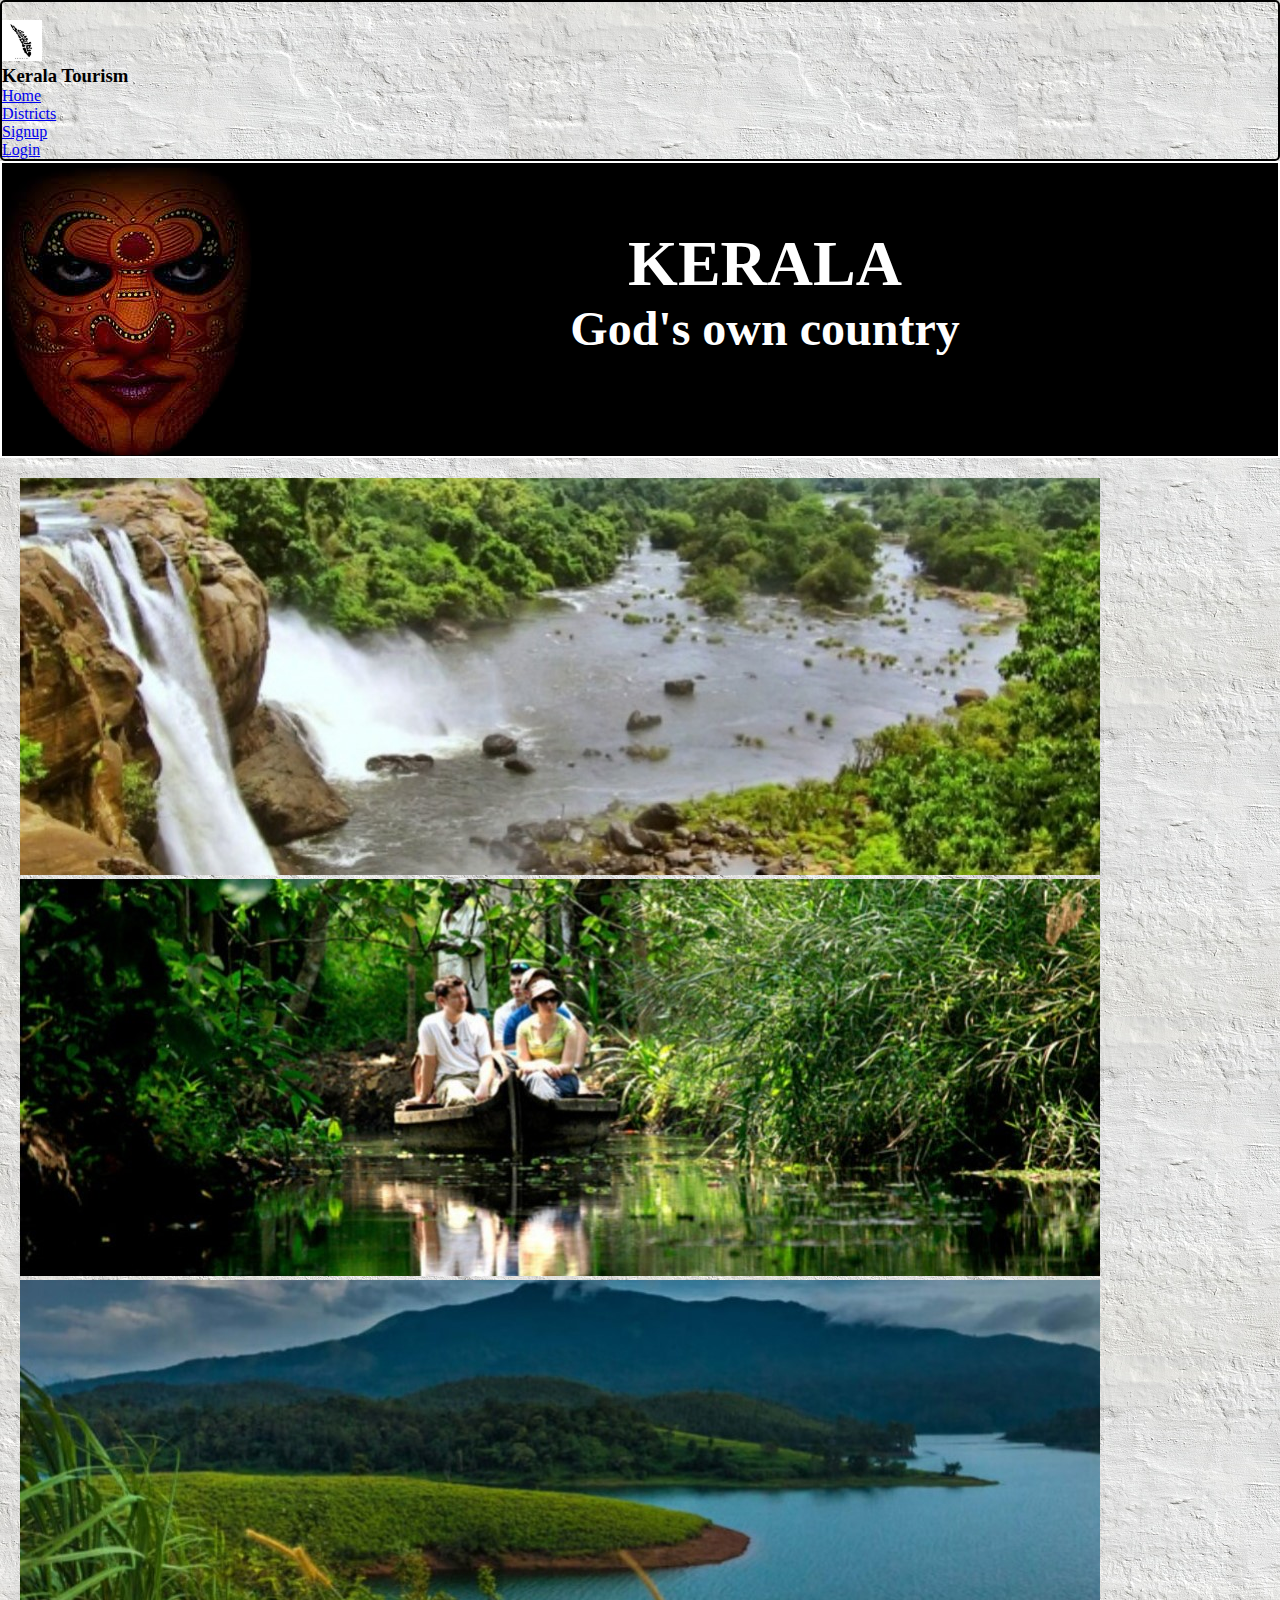
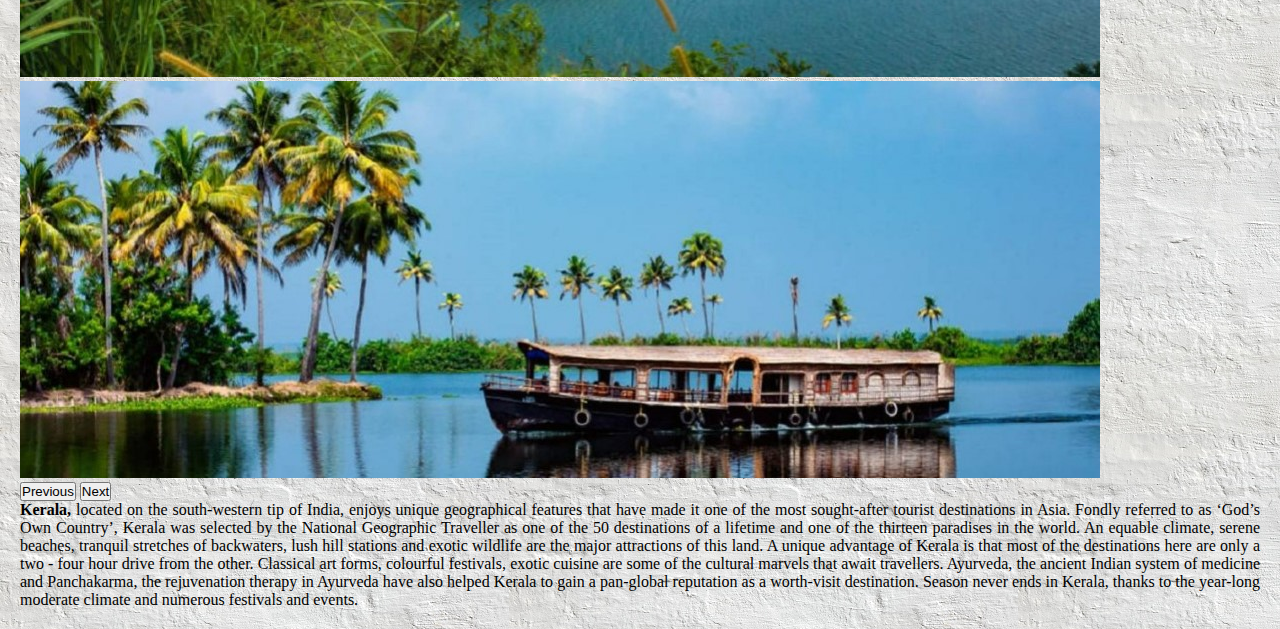
<file: index.html>
<!DOCTYPE html>
<html lang="en">
<head>
    <meta charset="UTF-8">
    <meta http-equiv="X-UA-Compatible" content="IE=edge">
    <meta name="viewport" content="width=device-width, initial-scale=1.0">
    <title>Home</title>
    <link href="https://cdn.jsdelivr.net/npm/bootstrap@5.2.2/dist/css/bootstrap.min.css" rel="stylesheet" integrity="sha384-Zenh87qX5JnK2Jl0vWa8Ck2rdkQ2Bzep5IDxbcnCeuOxjzrPF/et3URy9Bv1WTRi" crossorigin="anonymous">
    <script src="https://cdn.jsdelivr.net/npm/bootstrap@5.2.2/dist/js/bootstrap.bundle.min.js" integrity="sha384-OERcA2EqjJCMA+/3y+gxIOqMEjwtxJY7qPCqsdltbNJuaOe923+mo//f6V8Qbsw3" crossorigin="anonymous"></script>
    <link rel="stylesheet" href="style.css">
</head>
<body>
    <!--Header part-->
    <nav class="navbar navbar-expand-lg bg-light">
        <div class="container-fluid">
          <button class="navbar-toggler" type="button" data-bs-toggle="collapse" data-bs-target="#navbarTogglerDemo01" aria-controls="navbarTogglerDemo01" aria-expanded="false" aria-label="Toggle navigation">
            <span class="navbar-toggler-icon"></span>
          </button>
          <div class="collapse navbar-collapse" id="navbarTogglerDemo01">
            <img id="logo" src="images/img.jpg" alt="logo">
            <h3>Kerala Tourism</h3>
            <ul class="navbar-nav ms-auto mb-2 mb-lg-0">
              <li class="nav-item">
                <a class="nav-link active" aria-current="page" href="index.html">Home</a>
              </li>
              <li class="nav-item">
                <a class="nav-link" href="districts.html">Districts</a>
              </li>
              <li class="nav-item">
                <a class="nav-link" href="signup.html">Signup</a>
              </li>
              <li class="nav-item">
                <a class="nav-link" href="login.html">Login</a>
              </li>
            </ul>
          </div>
        </div>
      </nav>
     <!--Header part end--> 

      
    <!--image carousal-->
    <div class="home">
      <img id="pic" src="images/home/Subject (2).png" alt="">
      <h1>KERALA</h1>
      <h2>God's own country</h2>
    </div>
    <div class="top card mb-3" >
      <div class="row g-0">
        <div id="carouselExampleInterval" class="carousel slide carousel-fade col-md-7" data-bs-ride="carousel">
          <div class="carousel-inner">
            <div class="carousel-item active" data-bs-interval="2000">
               <img src="images/home/h1.jpg" class="img-fluid rounded-start img-thumbnail" alt="...">
            </div>
            <div class="carousel-item" data-bs-interval="2000">
              <img src="images/home/h2.jpg" class="img-fluid rounded-start img-thumbnail" alt="...">
            </div>
            <div class="carousel-item" data-bs-interval="2000">
              <img src="images/home/h3.jpg" class="img-fluid rounded-start img-thumbnail" alt="...">
            </div>
            <div class="carousel-item" data-bs-interval="2000">
              <img src="images/home/h4.jpg" class="img-fluid rounded-start img-thumbnail" alt="...">
            </div>
          </div>
          <button class="carousel-control-prev" type="button" data-bs-target="#carouselExampleInterval" data-bs-slide="prev">                
            <span class="carousel-control-prev-icon" aria-hidden="true"></span>
            <span class="visually-hidden">Previous</span>
          </button>
          <button class="carousel-control-next" type="button" data-bs-target="#carouselExampleInterval" data-bs-slide="next">
            <span class="carousel-control-next-icon" aria-hidden="true"></span>
            <span class="visually-hidden">Next</span>
          </button>
        </div>
        <div class="col-md-5">
           <div class="card-body">
            <p class="card-text">	
            <b>Kerala,</b> located on the south-western tip of India, enjoys unique geographical features that have made it one of the most sought-after tourist destinations in Asia. Fondly referred to as ‘God’s Own Country’, Kerala was selected by the National Geographic Traveller as one of the 50 destinations of a lifetime and one of the thirteen paradises in the world.
              An equable climate, serene beaches, tranquil stretches of backwaters, lush hill stations and exotic wildlife are the major attractions of this land.  A unique advantage of Kerala is that most of the destinations here are only a two - four hour drive from the other.
              Classical art forms, colourful festivals, exotic cuisine are some of the cultural marvels that await travellers. Ayurveda, the ancient Indian system of medicine and Panchakarma, the rejuvenation therapy in Ayurveda have also helped Kerala to gain a pan-global reputation as a worth-visit destination.
              Season never ends in Kerala, thanks to the year-long moderate climate and numerous festivals and events. </p>
          </div>
        </div>
      </div>
    </div>
</body>
</html>
</file>
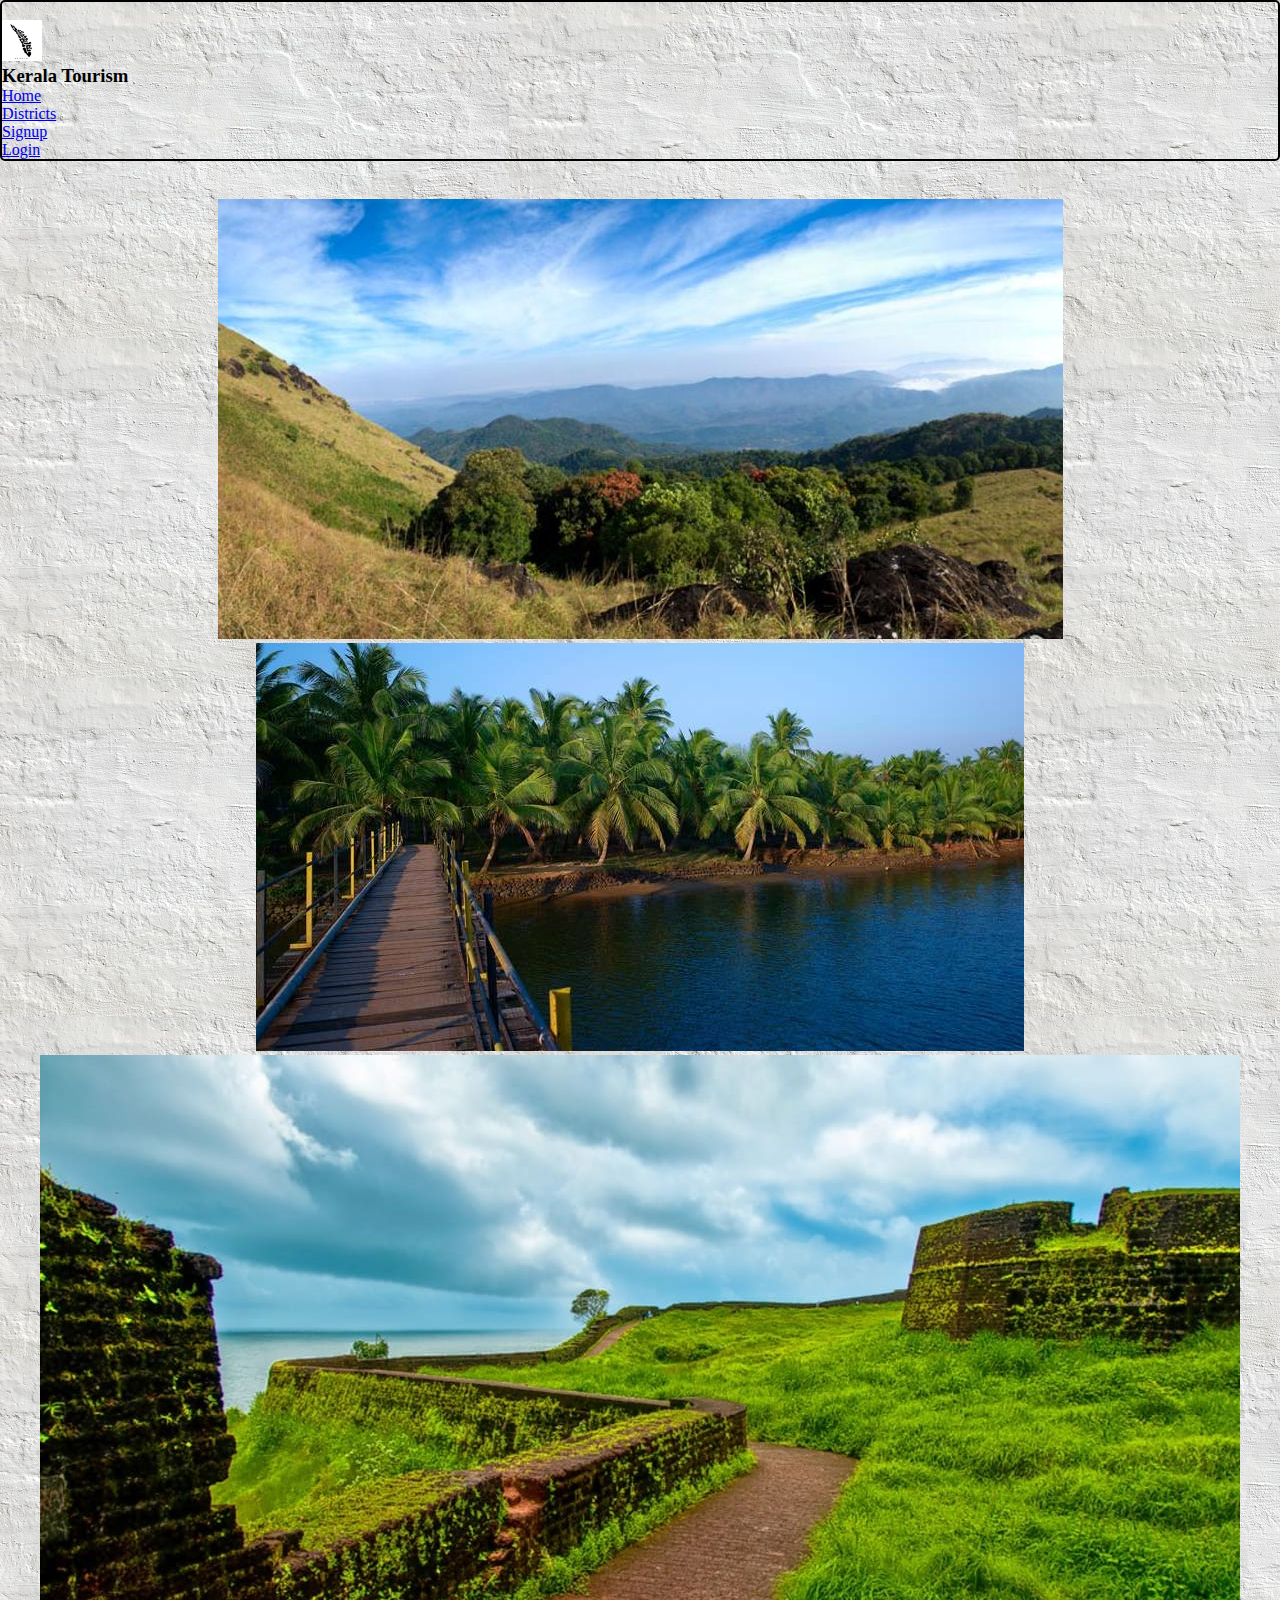
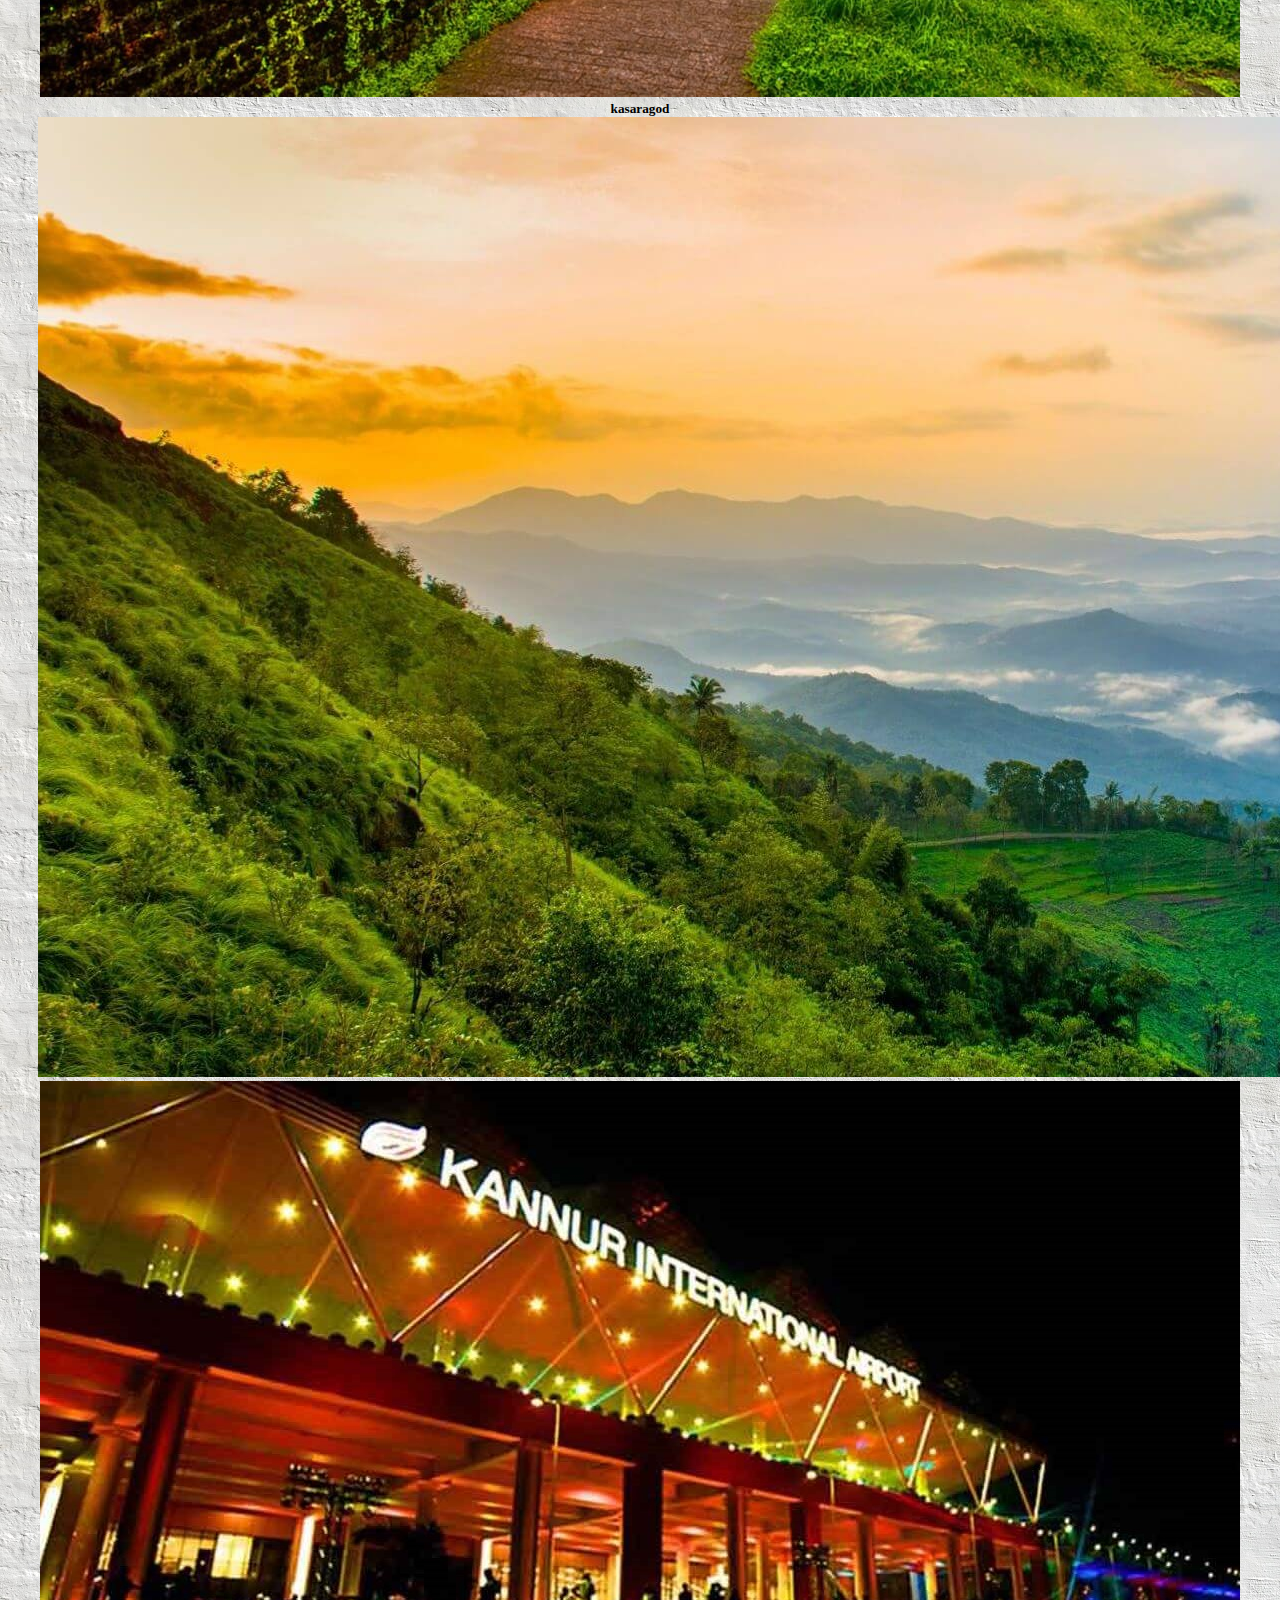
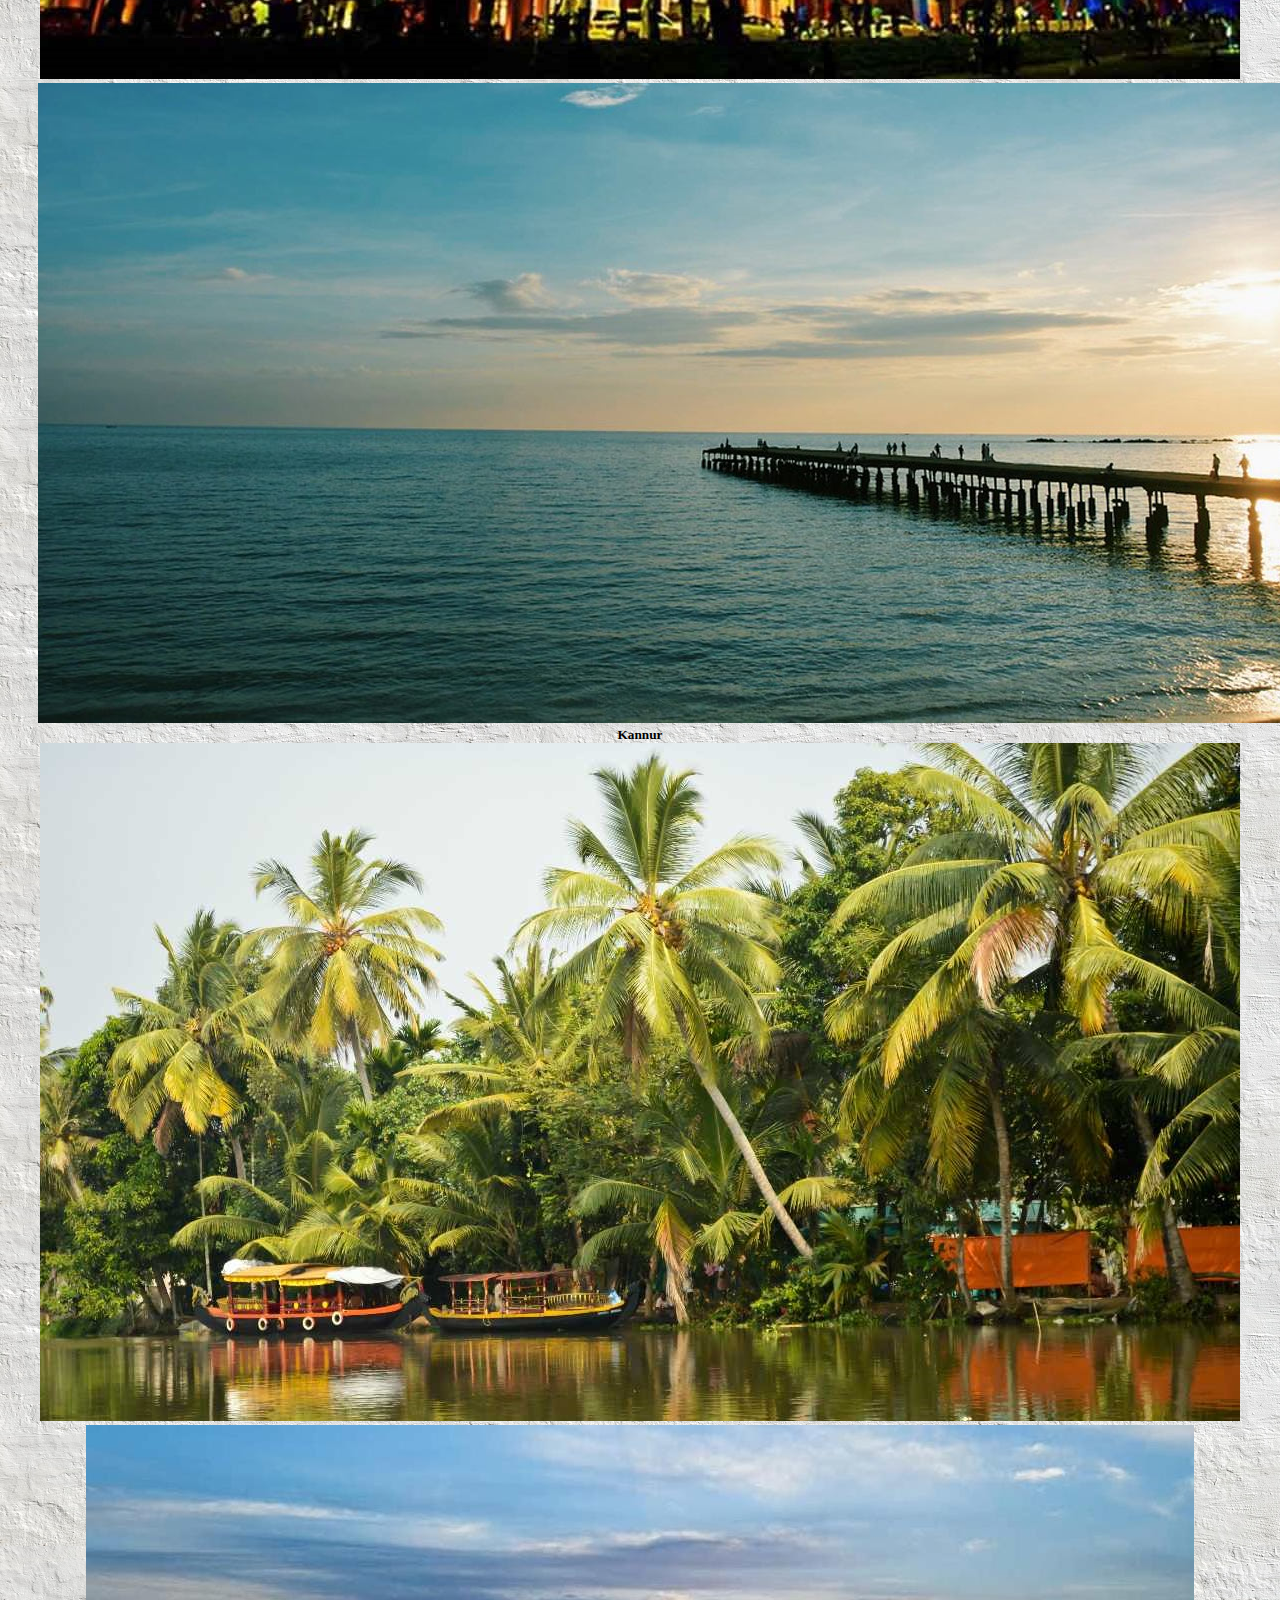
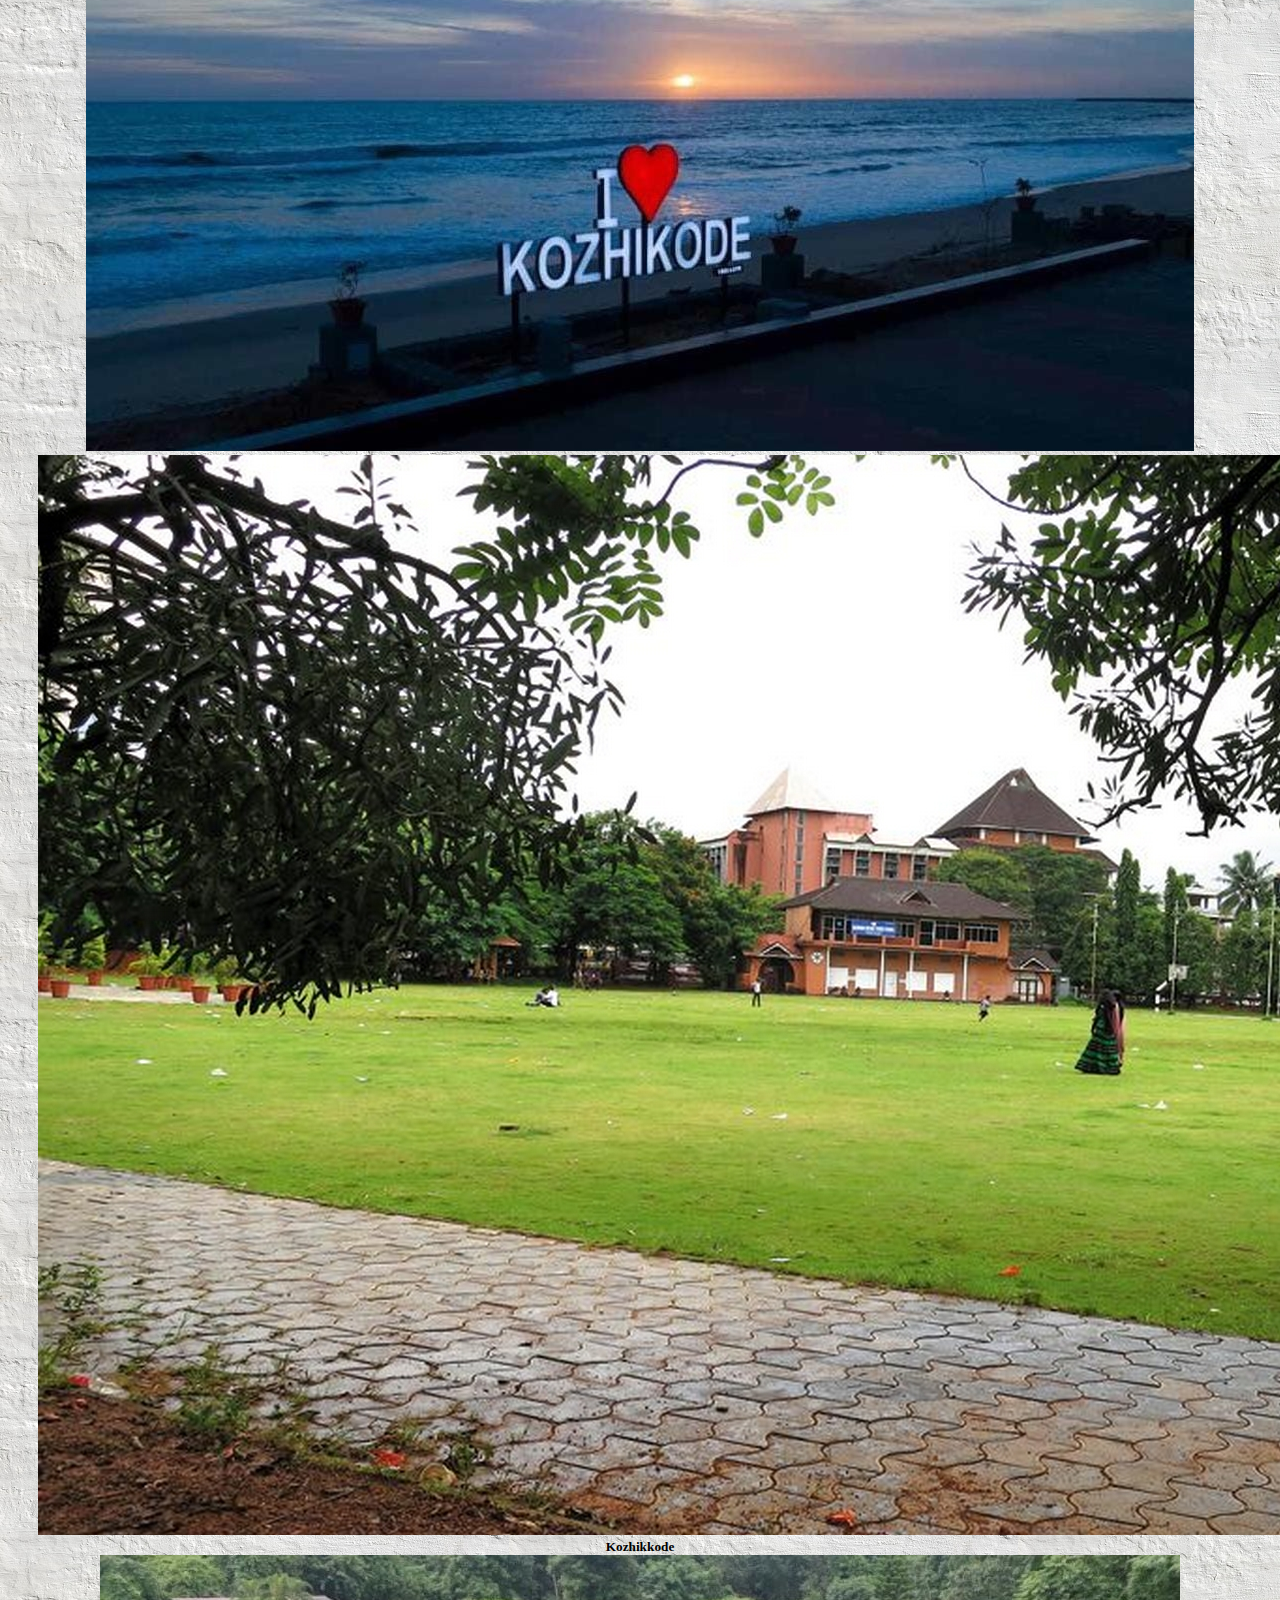
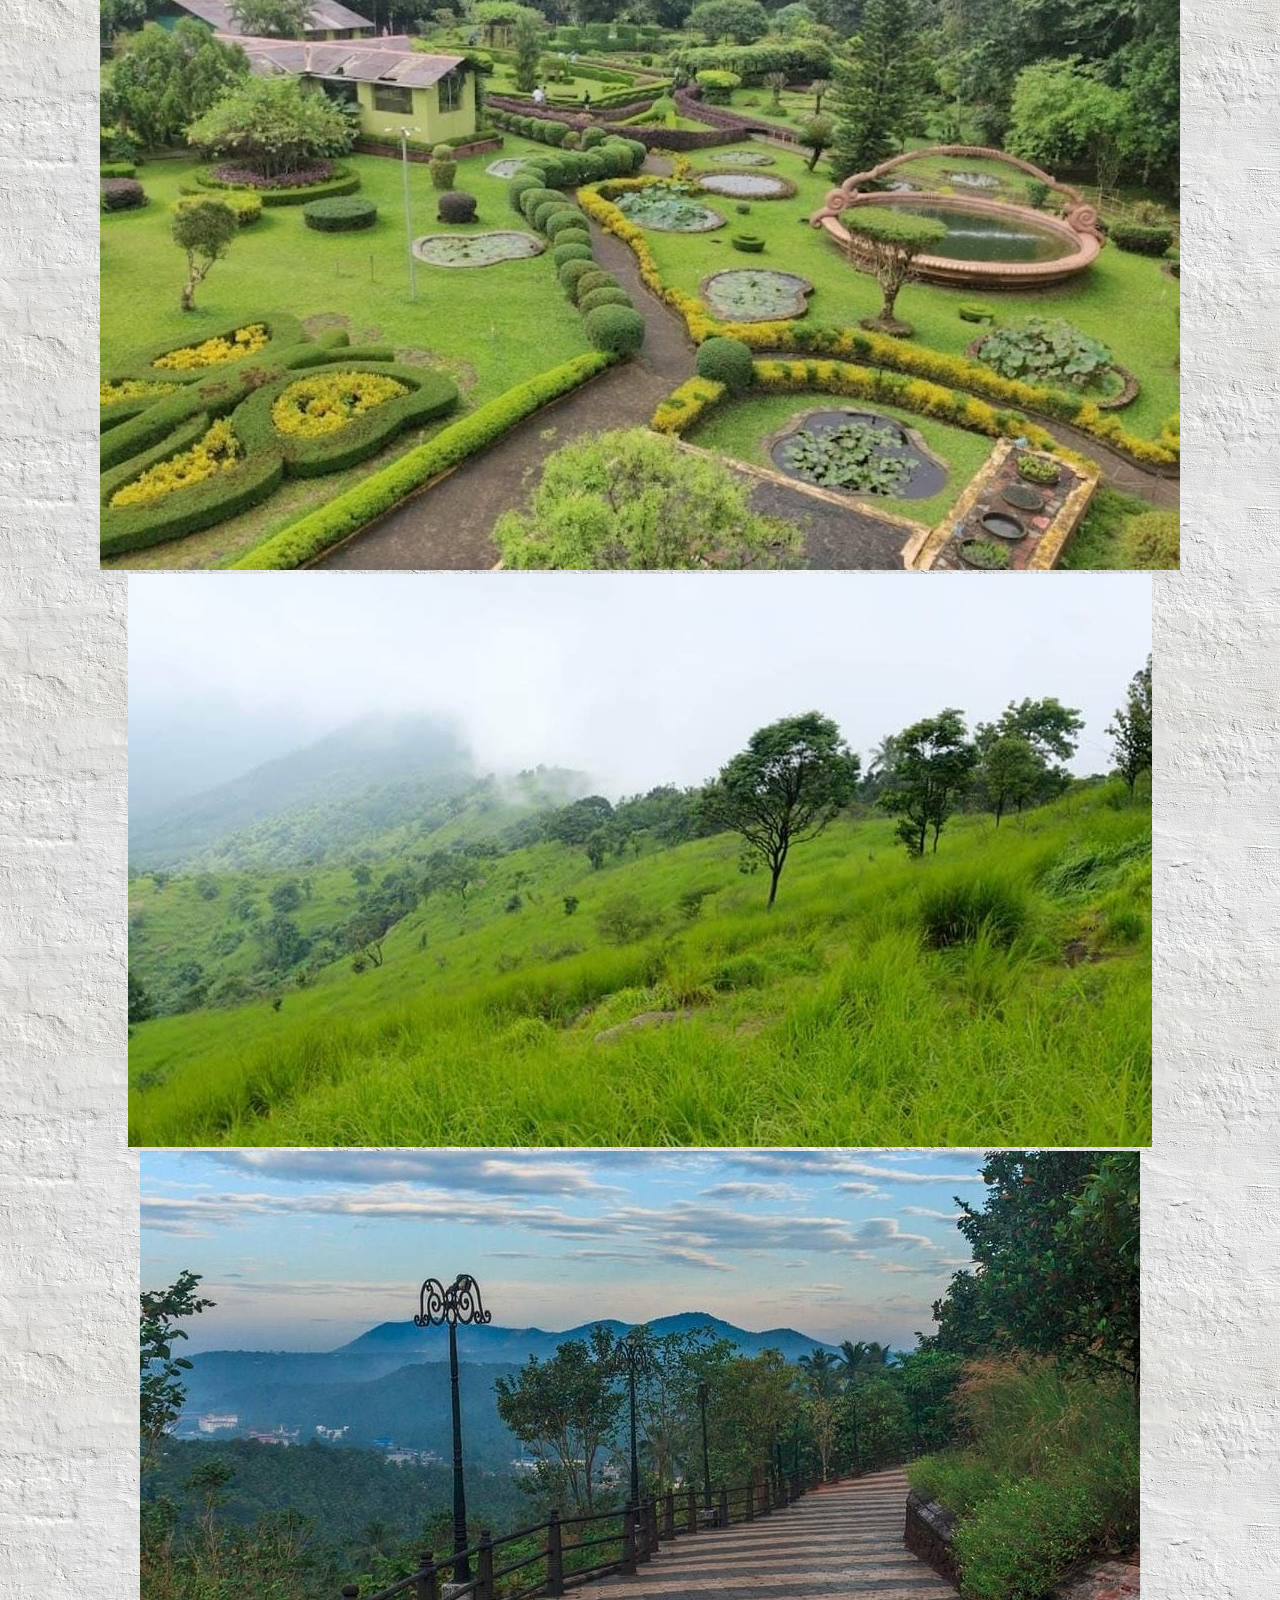
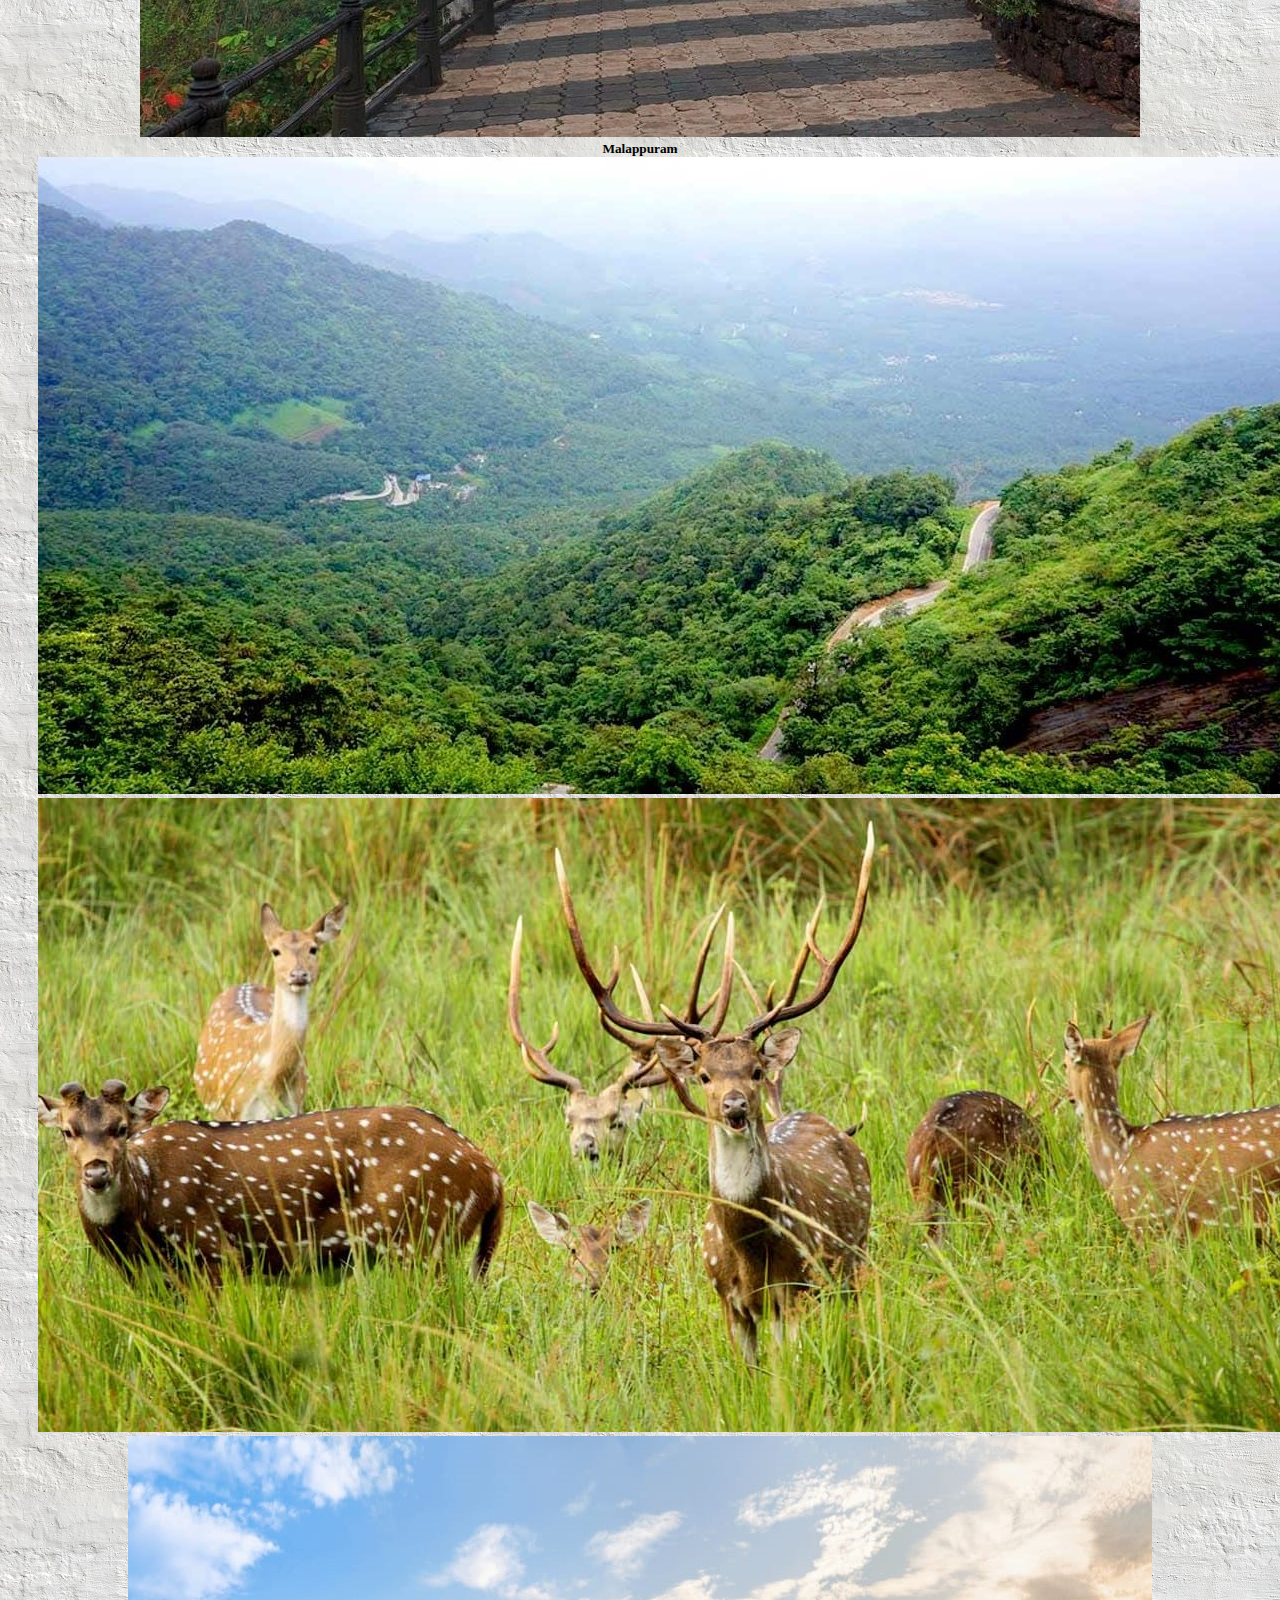
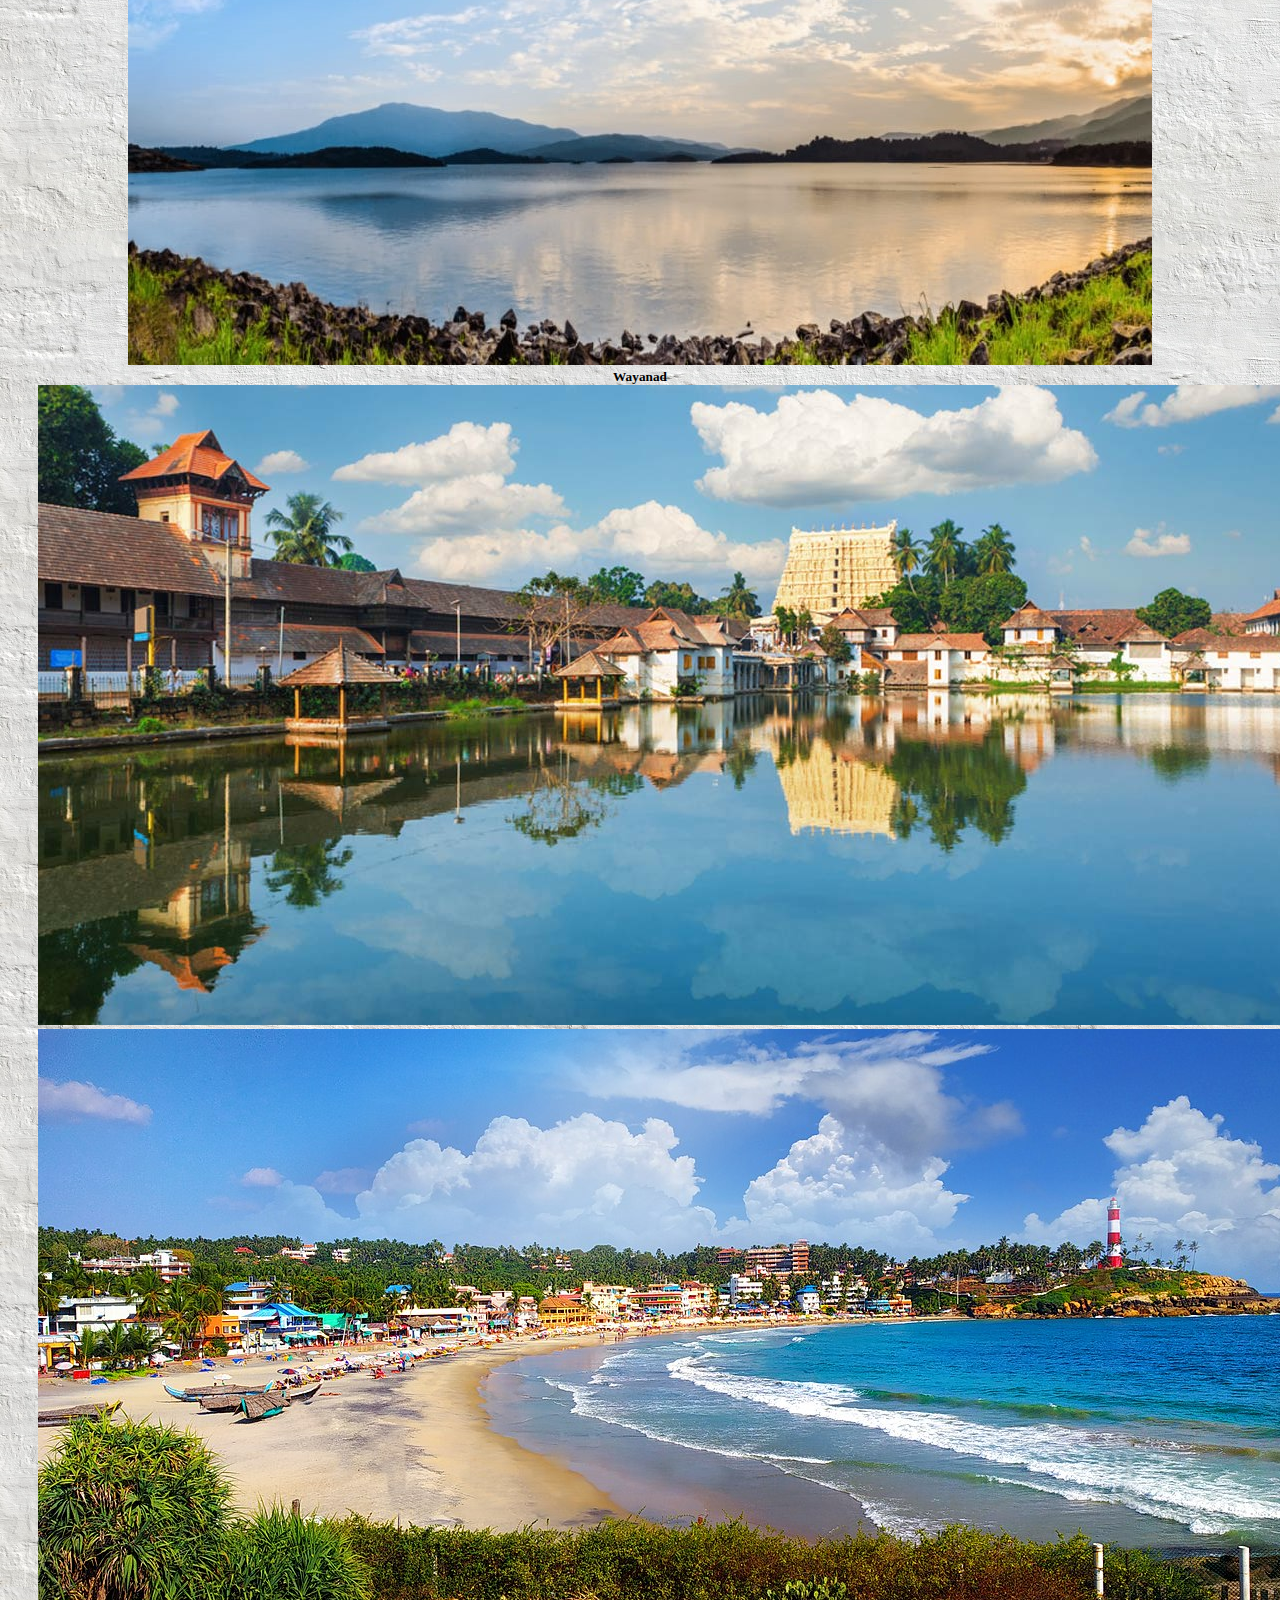
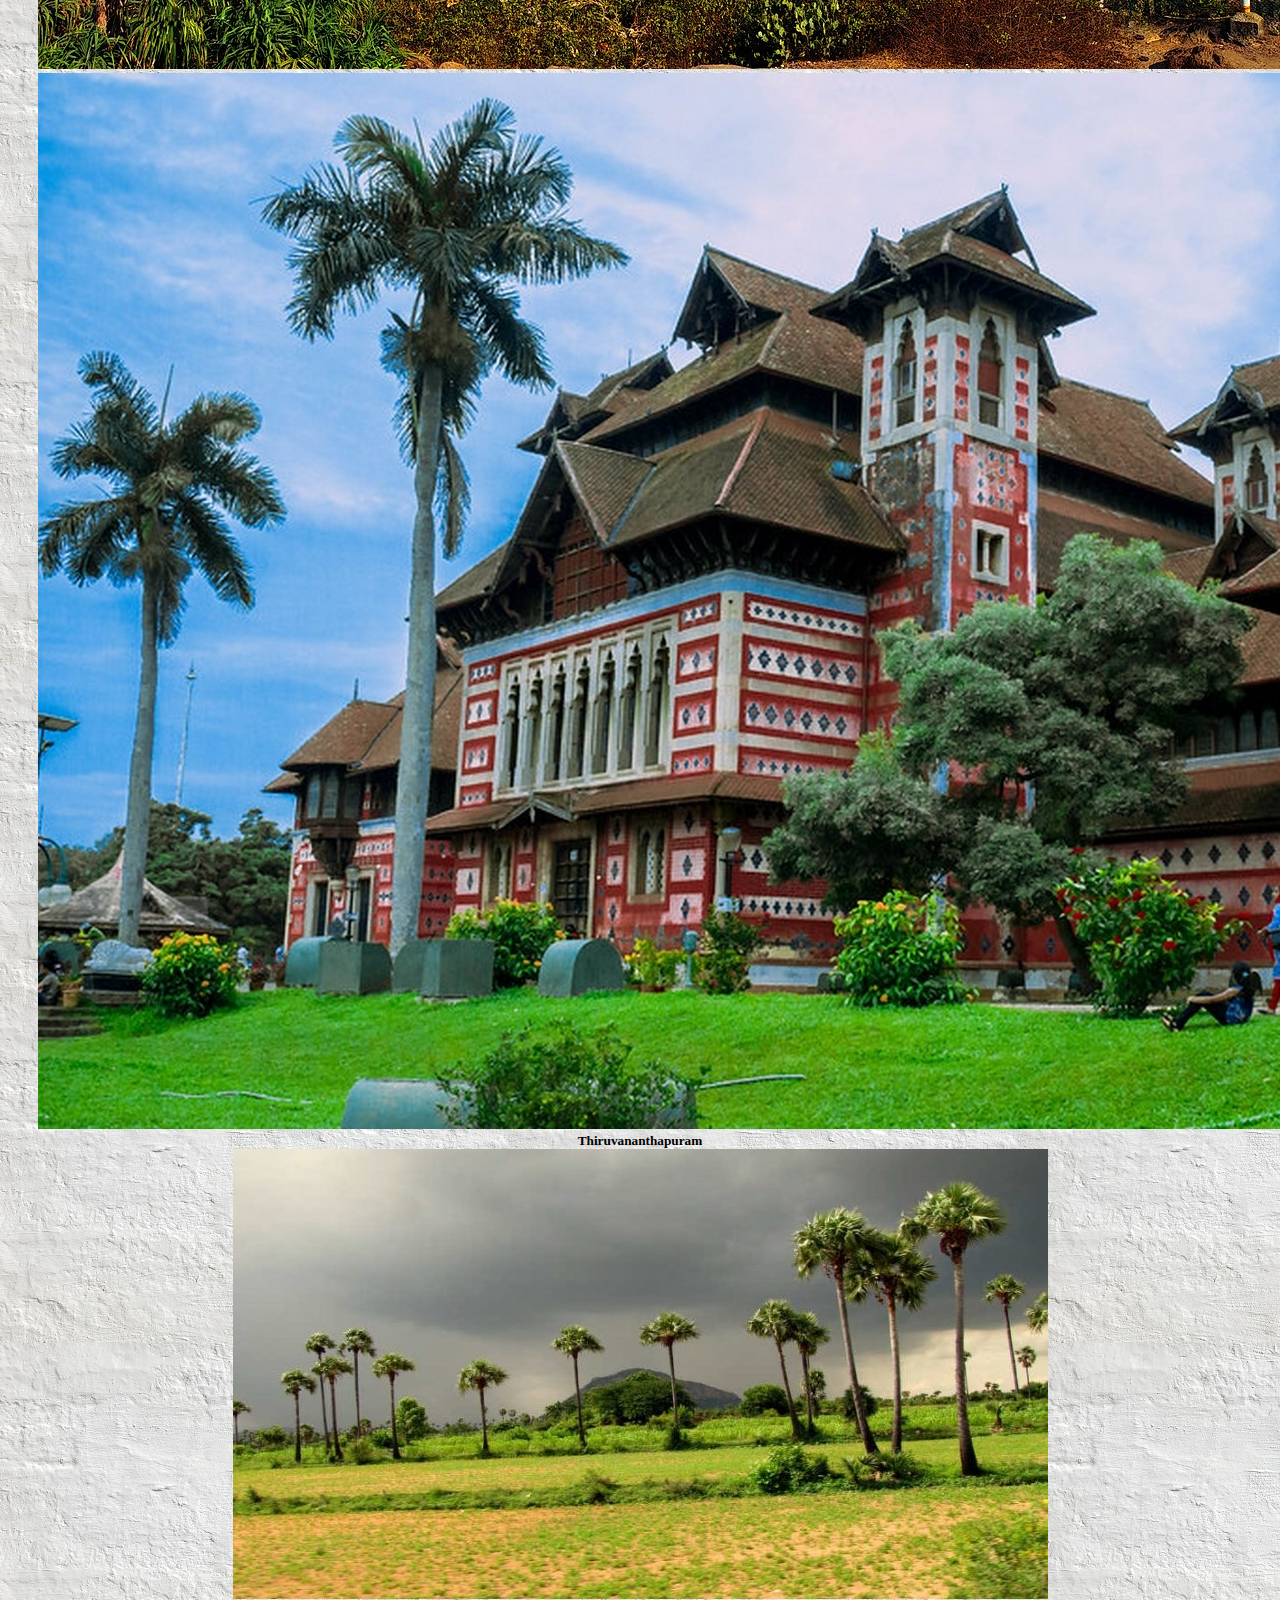
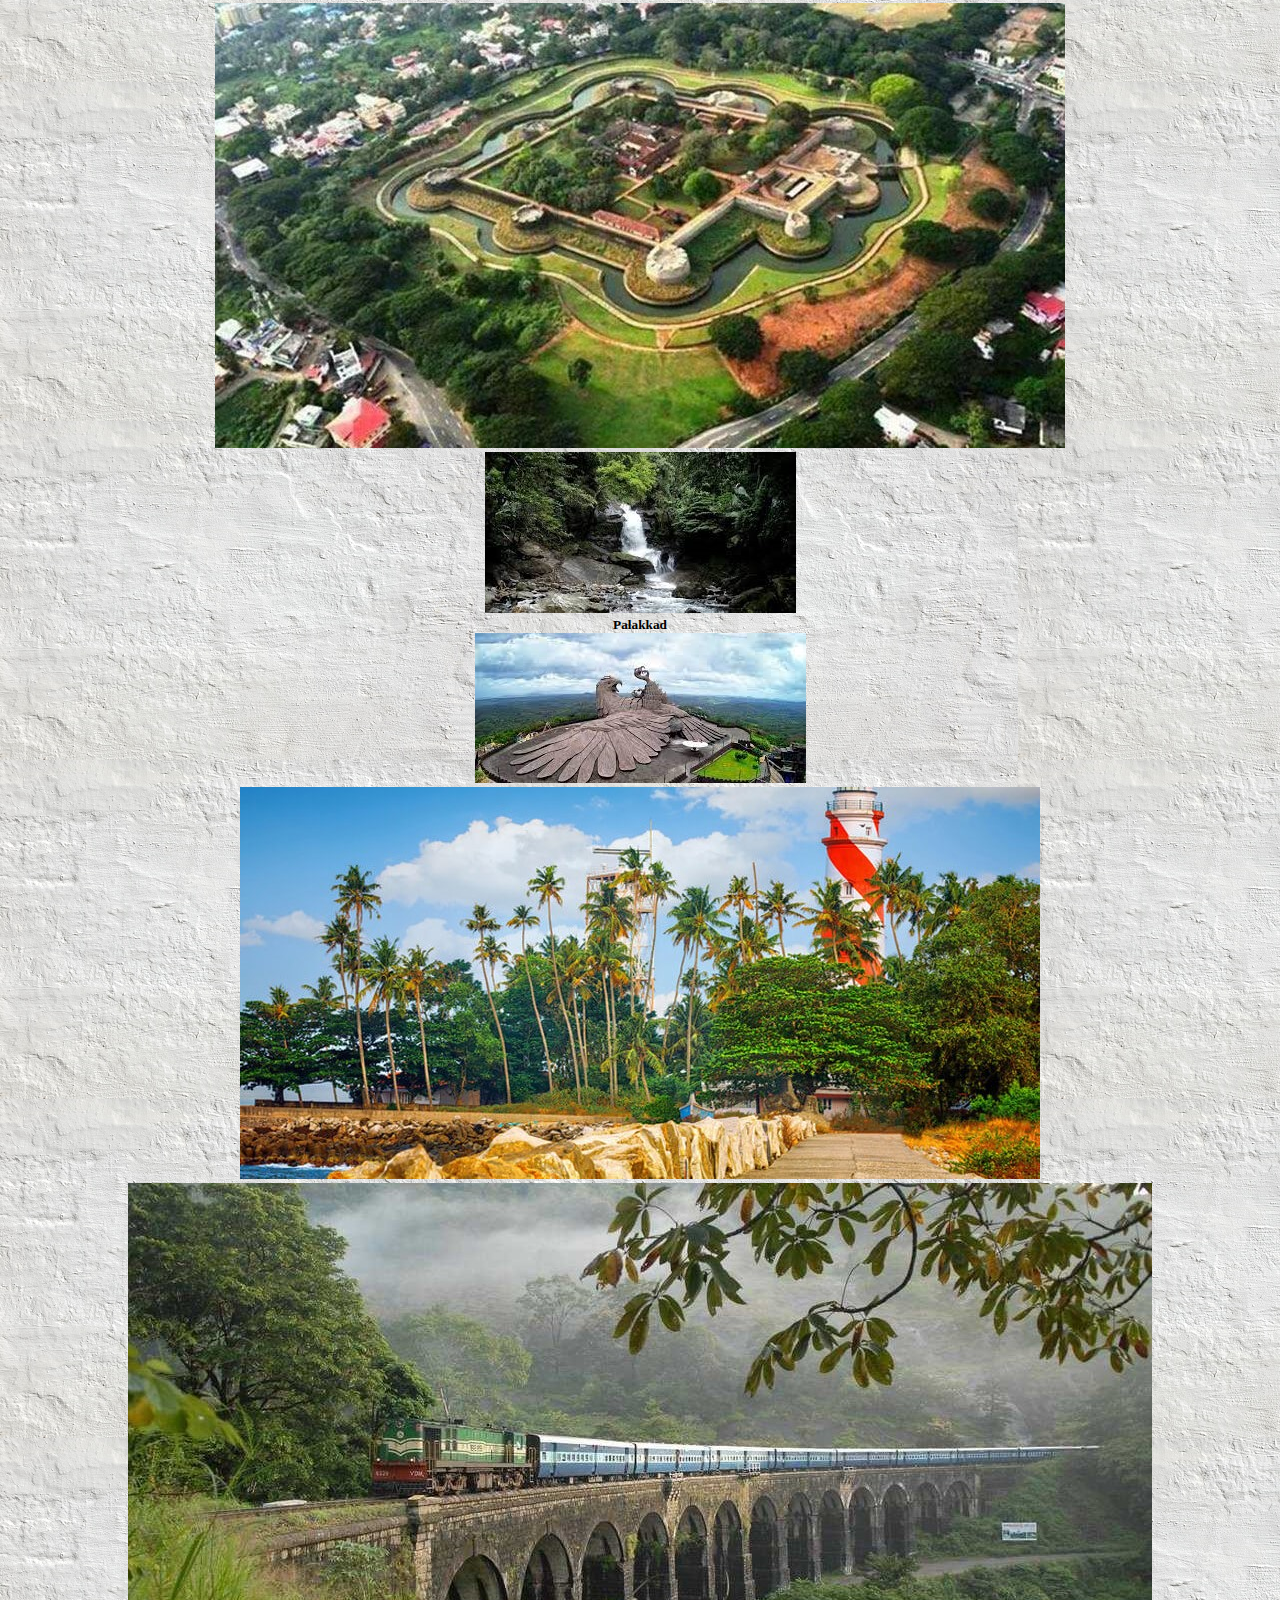
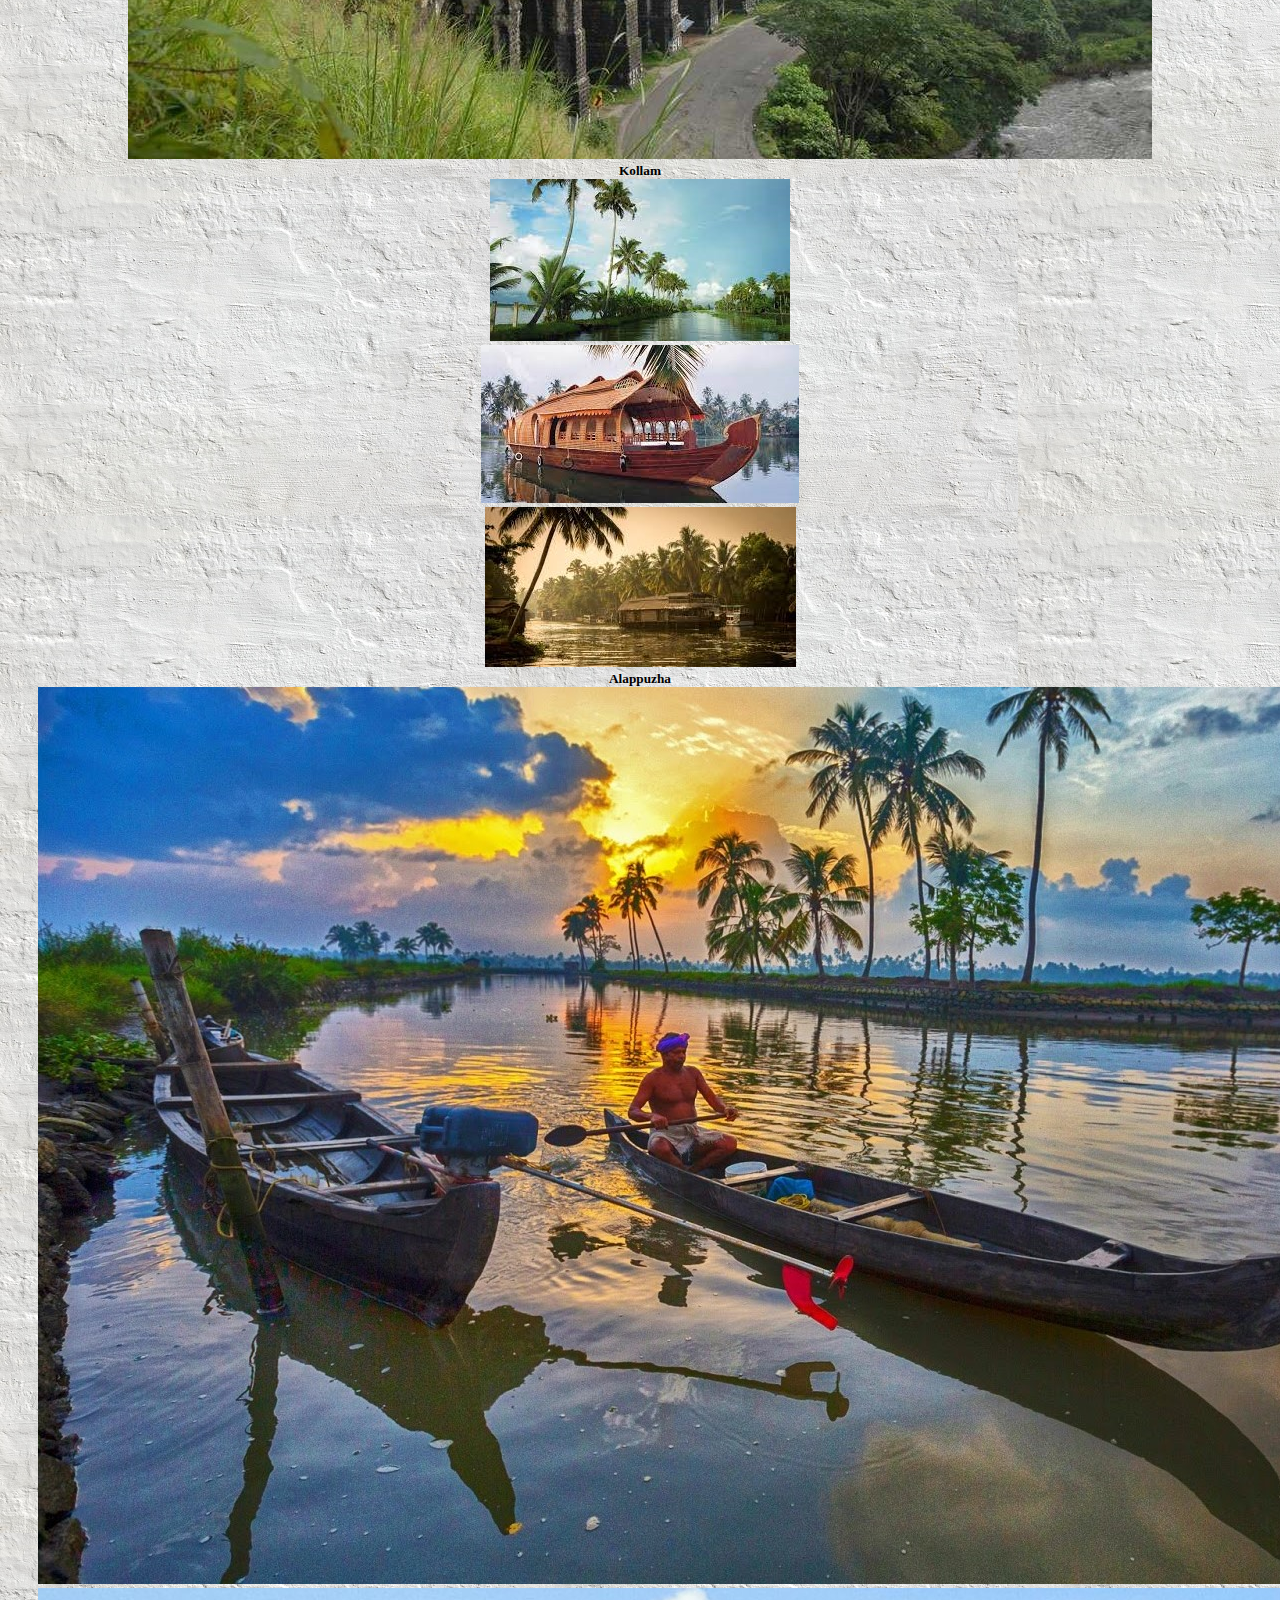
<file: districts.html>
<!DOCTYPE html>
<html lang="en">
<head>
    <meta charset="UTF-8">
    <meta http-equiv="X-UA-Compatible" content="IE=edge">
    <meta name="viewport" content="width=device-width, initial-scale=1.0">
    <title>District</title>
    <link href="https://cdn.jsdelivr.net/npm/bootstrap@5.2.2/dist/css/bootstrap.min.css" rel="stylesheet" integrity="sha384-Zenh87qX5JnK2Jl0vWa8Ck2rdkQ2Bzep5IDxbcnCeuOxjzrPF/et3URy9Bv1WTRi" crossorigin="anonymous">
    <script src="https://cdn.jsdelivr.net/npm/bootstrap@5.2.2/dist/js/bootstrap.bundle.min.js" integrity="sha384-OERcA2EqjJCMA+/3y+gxIOqMEjwtxJY7qPCqsdltbNJuaOe923+mo//f6V8Qbsw3" crossorigin="anonymous"></script>
    <link rel="stylesheet" href="style.css">
</head>
<body>
    <!--Header part-->
    <nav class="navbar navbar-expand-lg bg-light">
        <div class="container-fluid">
          <button class="navbar-toggler" type="button" data-bs-toggle="collapse" data-bs-target="#navbarTogglerDemo01" aria-controls="navbarTogglerDemo01" aria-expanded="false" aria-label="Toggle navigation">
            <span class="navbar-toggler-icon"></span>
          </button>
          <div class="collapse navbar-collapse" id="navbarTogglerDemo01">
            <img id="logo" src="images/img.jpg" alt="logo">
            <h3>Kerala Tourism</h3>
            <ul class="navbar-nav ms-auto mb-2 mb-lg-0">
              <li class="nav-item">
                <a class="nav-link" href="index.html">Home</a>
              </li>
              <li class="nav-item">
                <a class="nav-link  active" aria-current="page" href="districts.html">Districts</a>
              </li>
              <li class="nav-item">
                <a class="nav-link" href="signup.html">Signup</a>
              </li>
              <li class="nav-item">
                <a class="nav-link" href="login.html">Login</a>
              </li>
            </ul>
          </div>
        </div>
      </nav>
        <!--Header part end--> 
        <div class="container">
           <div class="row row-cols-1 row-cols-md-4 g-4">
                <div class="col-md">
                    <div class="card mb-3">
                        <a href="kasaragod.html" class="working">
                            <div id="carouselExampleFade" class="carousel slide carousel-fade" data-bs-ride="carousel">
                                <div class="carousel-inner">
                                  <div class="carousel-item active" data-bs-interval="2000">
                                    <img src="images/districts/kasaragod/1.jpg" class="d-block w-100 img-thumbnail" alt="...">
                                  </div>
                                  <div class="carousel-item" data-bs-interval="2000">
                                    <img src="images/districts/kasaragod/2.jpg" class="d-block w-100 img-thumbnail" alt="...">
                                  </div>
                                  <div class="carousel-item" data-bs-interval="2000">
                                    <img src="images/districts/kasaragod/3.jpg" class="d-block w-100 img-thumbnail" alt="...">
                                  </div>
                                </div>
                             </div>
                            <div class="card-body">
                                <h5 class="card-title">kasaragod</h5>
                            </div>
                        </a>
                    </div>
                </div>
                <div class="col-md">
                    <div class="card mb-3">
                        <a href="kannur.html"class="working">
                            <div id="carouselExampleFade" class="carousel slide carousel-fade" data-bs-ride="carousel">
                                <div class="carousel-inner">
                                  <div class="carousel-item active" data-bs-interval="2000">
                                    <img src="images/districts/kannur/1.jpg" class="d-block w-100 img-thumbnail" alt="...">
                                  </div>
                                  <div class="carousel-item" data-bs-interval="2000">
                                    <img src="images/districts/kannur/2.jpg" class="d-block w-100 img-thumbnail" alt="...">
                                  </div>
                                  <div class="carousel-item" data-bs-interval="2000">
                                    <img src="images/districts/kannur/3.jpg" class="d-block w-100 img-thumbnail" alt="...">
                                  </div>
                                </div>
                             </div>
                            <div class="card-body">
                                <h5 class="card-title">Kannur</h5>
                            </div>
                        </a>
                    </div>
                </div>
                <div class="col-md">
                    <div class="card mb-3">
                        <a href="kozhikkode.html" class="working">
                            <div id="carouselExampleFade" class="carousel slide carousel-fade" data-bs-ride="carousel">
                                <div class="carousel-inner">
                                  <div class="carousel-item active" data-bs-interval="2000">
                                    <img src="images/districts/kozhikode/c1.jpg" class="d-block w-100 img-thumbnail" alt="...">
                                  </div>
                                  <div class="carousel-item" data-bs-interval="2000">
                                    <img src="images/districts/kozhikode/c2.jpeg" class="d-block w-100 img-thumbnail" alt="...">
                                  </div>
                                  <div class="carousel-item" data-bs-interval="2000">
                                    <img src="images/districts/kozhikode/c3.jpg" class="d-block w-100 img-thumbnail" alt="...">
                                  </div>
                                </div>
                             </div>
                            <div class="card-body">
                                <h5 class="card-title">Kozhikkode</h5>
                            </div>
                        </a>
                    </div>
                </div>
                <div class="col-md">
                    <div class="card mb-3">
                        <a href="malappuram.html" class="working" >
                            <div id="carouselExampleFade" class="carousel slide carousel-fade" data-bs-ride="carousel">
                                <div class="carousel-inner">
                                  <div class="carousel-item active" data-bs-interval="2000">
                                    <img src="images/districts/malappuram/c1.jpg" class="d-block w-100 img-thumbnail" alt="...">
                                  </div>
                                  <div class="carousel-item" data-bs-interval="2000">
                                    <img src="images/districts/malappuram/c2.jpg" class="d-block w-100 img-thumbnail" alt="...">
                                  </div>
                                  <div class="carousel-item" data-bs-interval="2000">
                                    <img src="images/districts/malappuram/c3.jpg" class="d-block w-100 img-thumbnail" alt="...">
                                  </div>
                                </div>
                             </div>
                            <div class="card-body">
                                <h5 class="card-title">Malappuram</h5>
                            </div>
                        </a>
                    </div>
                </div>
                <div class="col-md">
                    <div class="card mb-3">
                        <a href="wayanad.html"class="working">
                            <div id="carouselExampleFade" class="carousel slide carousel-fade" data-bs-ride="carousel">
                                <div class="carousel-inner">
                                  <div class="carousel-item active" data-bs-interval="2000">
                                    <img src="images/districts/wayanad/c1.jpg" class="d-block w-100 img-thumbnail" alt="...">
                                  </div>
                                  <div class="carousel-item" data-bs-interval="2000">
                                    <img src="images/districts/wayanad/c2.jpg" class="d-block w-100 img-thumbnail" alt="...">
                                  </div>
                                  <div class="carousel-item" data-bs-interval="2000">
                                    <img src="images/districts/wayanad/c3.jpg" class="d-block w-100 img-thumbnail" alt="...">
                                  </div>
                                </div>
                             </div>
                            <div class="card-body">
                                <h5 class="card-title">Wayanad</h5>
                            </div>
                        </a>
                    </div>
                </div>
                <div class="col-md">
                    <div class="card mb-3">
                        <a href="#">
                            <div id="carouselExampleFade" class="carousel slide carousel-fade" data-bs-ride="carousel">
                                <div class="carousel-inner">
                                  <div class="carousel-item active" data-bs-interval="2000">
                                    <img src="images/districts/thiruvanandapuram/c1.jpg" class="d-block w-100 img-thumbnail" alt="...">
                                  </div>
                                  <div class="carousel-item" data-bs-interval="2000">
                                    <img src="images/districts/thiruvanandapuram/c2.jpg" class="d-block w-100 img-thumbnail" alt="...">
                                  </div>
                                  <div class="carousel-item" data-bs-interval="2000">
                                    <img src="images/districts/thiruvanandapuram/c3.jpg" class="d-block w-100 img-thumbnail" alt="...">
                                  </div>
                                </div>
                             </div>
                            <div class="card-body">
                                <h5 class="card-title">Thiruvananthapuram</h5>
                            </div>
                        </a>
                    </div>
                </div>
                <div class="col-md">
                    <div class="card mb-3">
                        <a href="#">
                            <div id="carouselExampleFade" class="carousel slide carousel-fade" data-bs-ride="carousel">
                                <div class="carousel-inner">
                                  <div class="carousel-item active" data-bs-interval="2000">
                                    <img src="images/districts/palakkad/c1.jpg" class="d-block w-100 img-thumbnail" alt="...">
                                  </div>
                                  <div class="carousel-item" data-bs-interval="2000">
                                    <img src="images/districts/palakkad/c2.jpg" class="d-block w-100 img-thumbnail" alt="...">
                                  </div>
                                  <div class="carousel-item" data-bs-interval="2000">
                                    <img src="images/districts/palakkad/c3.jpg" class="d-block w-100 img-thumbnail" alt="...">
                                  </div>
                                </div>
                             </div>
                            <div class="card-body">
                                <h5 class="card-title">Palakkad</h5>
                            </div>
                        </a>
                    </div>
                </div>
                <div class="col-md">
                    <div class="card mb-3">
                        <a href="#">
                            <div id="carouselExampleFade" class="carousel slide carousel-fade" data-bs-ride="carousel">
                                <div class="carousel-inner">
                                  <div class="carousel-item active" data-bs-interval="2000">
                                    <img src="images/districts/kollam/c1.jpg" class="d-block w-100 img-thumbnail" alt="...">
                                  </div>
                                  <div class="carousel-item" data-bs-interval="2000">
                                    <img src="images/districts/kollam/c2.jpg" class="d-block w-100 img-thumbnail" alt="...">
                                  </div>
                                  <div class="carousel-item" data-bs-interval="2000">
                                    <img src="images/districts/kollam/c3.jpg" class="d-block w-100 img-thumbnail" alt="...">
                                  </div>
                                </div>
                             </div>
                            <div class="card-body">
                                <h5 class="card-title">Kollam</h5>
                            </div>
                        </a>
                    </div>
                </div>
                <div class="col-md">
                    <div class="card mb-3">
                        <a href="#">
                            <div id="carouselExampleFade" class="carousel slide carousel-fade" data-bs-ride="carousel">
                                <div class="carousel-inner">
                                  <div class="carousel-item active" data-bs-interval="2000">
                                    <img src="images/districts/alapuzha/c1.jpg" class="d-block w-100 img-thumbnail" alt="...">
                                  </div>
                                  <div class="carousel-item" data-bs-interval="2000">
                                    <img src="images/districts/alapuzha/c2.jpg" class="d-block w-100 img-thumbnail" alt="...">
                                  </div>
                                  <div class="carousel-item" data-bs-interval="2000">
                                    <img src="images/districts/alapuzha/c3.jpg" class="d-block w-100 img-thumbnail" alt="...">
                                  </div>
                                </div>
                             </div>
                            <div class="card-body">
                                <h5 class="card-title">Alappuzha</h5>
                            </div>
                        </a>
                    </div>
                </div>
                <div class="col-md">
                    <div class="card mb-3">
                        <a href="#">
                            <div id="carouselExampleFade" class="carousel slide carousel-fade" data-bs-ride="carousel">
                                <div class="carousel-inner">
                                  <div class="carousel-item active" data-bs-interval="2000">
                                    <img src="images/districts/kottayam/c1.jpg" class="d-block w-100 img-thumbnail" alt="...">
                                  </div>
                                  <div class="carousel-item" data-bs-interval="2000">
                                    <img src="images/districts/kottayam/c2.jpg" class="d-block w-100 img-thumbnail" alt="...">
                                  </div>
                                  <div class="carousel-item" data-bs-interval="2000">
                                    <img src="images/districts/kottayam/c3.jpg" class="d-block w-100 img-thumbnail" alt="...">
                                  </div>
                                </div>
                             </div>
                            <div class="card-body">
                                <h5 class="card-title">Kottayam</h5>
                            </div>
                        </a>
                    </div>
                </div>
                <div class="col-md">
                    <div class="card mb-3">
                        <a href="#">
                            <div id="carouselExampleFade" class="carousel slide carousel-fade" data-bs-ride="carousel">
                                <div class="carousel-inner">
                                  <div class="carousel-item active" data-bs-interval="2000">
                                    <img src="images/districts/pathanamthitta/c1.jpg" class="d-block w-100 img-thumbnail" alt="...">
                                  </div>
                                  <div class="carousel-item" data-bs-interval="2000">
                                    <img src="images/districts/pathanamthitta/c2.jpg" class="d-block w-100 img-thumbnail" alt="...">
                                  </div>
                                  <div class="carousel-item" data-bs-interval="2000">
                                    <img src="images/districts/pathanamthitta/c1.jpg" class="d-block w-100 img-thumbnail" alt="...">
                                  </div>
                                </div>
                             </div>
                            <div class="card-body">
                                <h5 class="card-title">Pathanamthitta</h5>
                            </div>
                        </a>
                    </div>
                </div>
                <div class="col-md">
                    <div class="card mb-3">
                        <a href="#">
                            <div id="carouselExampleFade" class="carousel slide carousel-fade" data-bs-ride="carousel">
                                <div class="carousel-inner">
                                  <div class="carousel-item active" data-bs-interval="2000">
                                    <img src="images/districts/idukki/c1.jpg" class="d-block w-100 img-thumbnail" alt="...">
                                  </div>
                                  <div class="carousel-item" data-bs-interval="2000">
                                    <img src="images/districts/idukki/c2.jpg" class="d-block w-100 img-thumbnail" alt="...">
                                  </div>
                                  <div class="carousel-item" data-bs-interval="2000">
                                    <img src="images/districts/idukki/c3.jpg" class="d-block w-100 img-thumbnail" alt="...">
                                  </div>
                                </div>
                             </div>
                            <div class="card-body">
                                <h5 class="card-title">Idukki</h5>
                            </div>
                        </a>
                    </div>
                </div>
                <div class="col-md">
                    <div class="card mb-3">
                        <a href="#">
                            <div id="carouselExampleFade" class="carousel slide carousel-fade" data-bs-ride="carousel">
                                <div class="carousel-inner">
                                  <div class="carousel-item active" data-bs-interval="2000">
                                    <img src="images/districts/eranakulam/c1.jpg" class="d-block w-100 img-thumbnail" alt="...">
                                  </div>
                                  <div class="carousel-item" data-bs-interval="2000">
                                    <img src="images/districts/eranakulam/c2.jpg" class="d-block w-100 img-thumbnail" alt="...">
                                  </div>
                                  <div class="carousel-item" data-bs-interval="2000">
                                    <img src="images/districts/eranakulam/c3.jpg" class="d-block w-100 img-thumbnail" alt="...">
                                  </div>
                                </div>
                             </div>
                            <div class="card-body">
                                <h5 class="card-title">Eranakulam</h5>
                            </div>
                        </a>
                    </div>
                </div>
                <div class="col-md">
                    <div class="card mb-3">
                        <a href="#">
                            <div id="carouselExampleFade" class="carousel slide carousel-fade" data-bs-ride="carousel">
                                <div class="carousel-inner">
                                  <div class="carousel-item active" data-bs-interval="2000">
                                    <img src="images/districts/thrissur/c1.jpg" class="d-block w-100 img-thumbnail" alt="...">
                                  </div>
                                  <div class="carousel-item" data-bs-interval="2000">
                                    <img src="images/districts/thrissur/c2.jpg" class="d-block w-100 img-thumbnail" alt="...">
                                  </div>
                                  <div class="carousel-item" data-bs-interval="2000">
                                    <img src="images/districts/thrissur/c3.webp" class="d-block w-100 img-thumbnail" alt="...">
                                  </div>
                                </div>
                             </div>
                            <div class="card-body">
                                <h5 class="card-title">Thrissur</h5>
                            </div>
                        </a>
                    </div>
                </div>
            </div> 
       </div>     
  </body>         
</html>
</file>
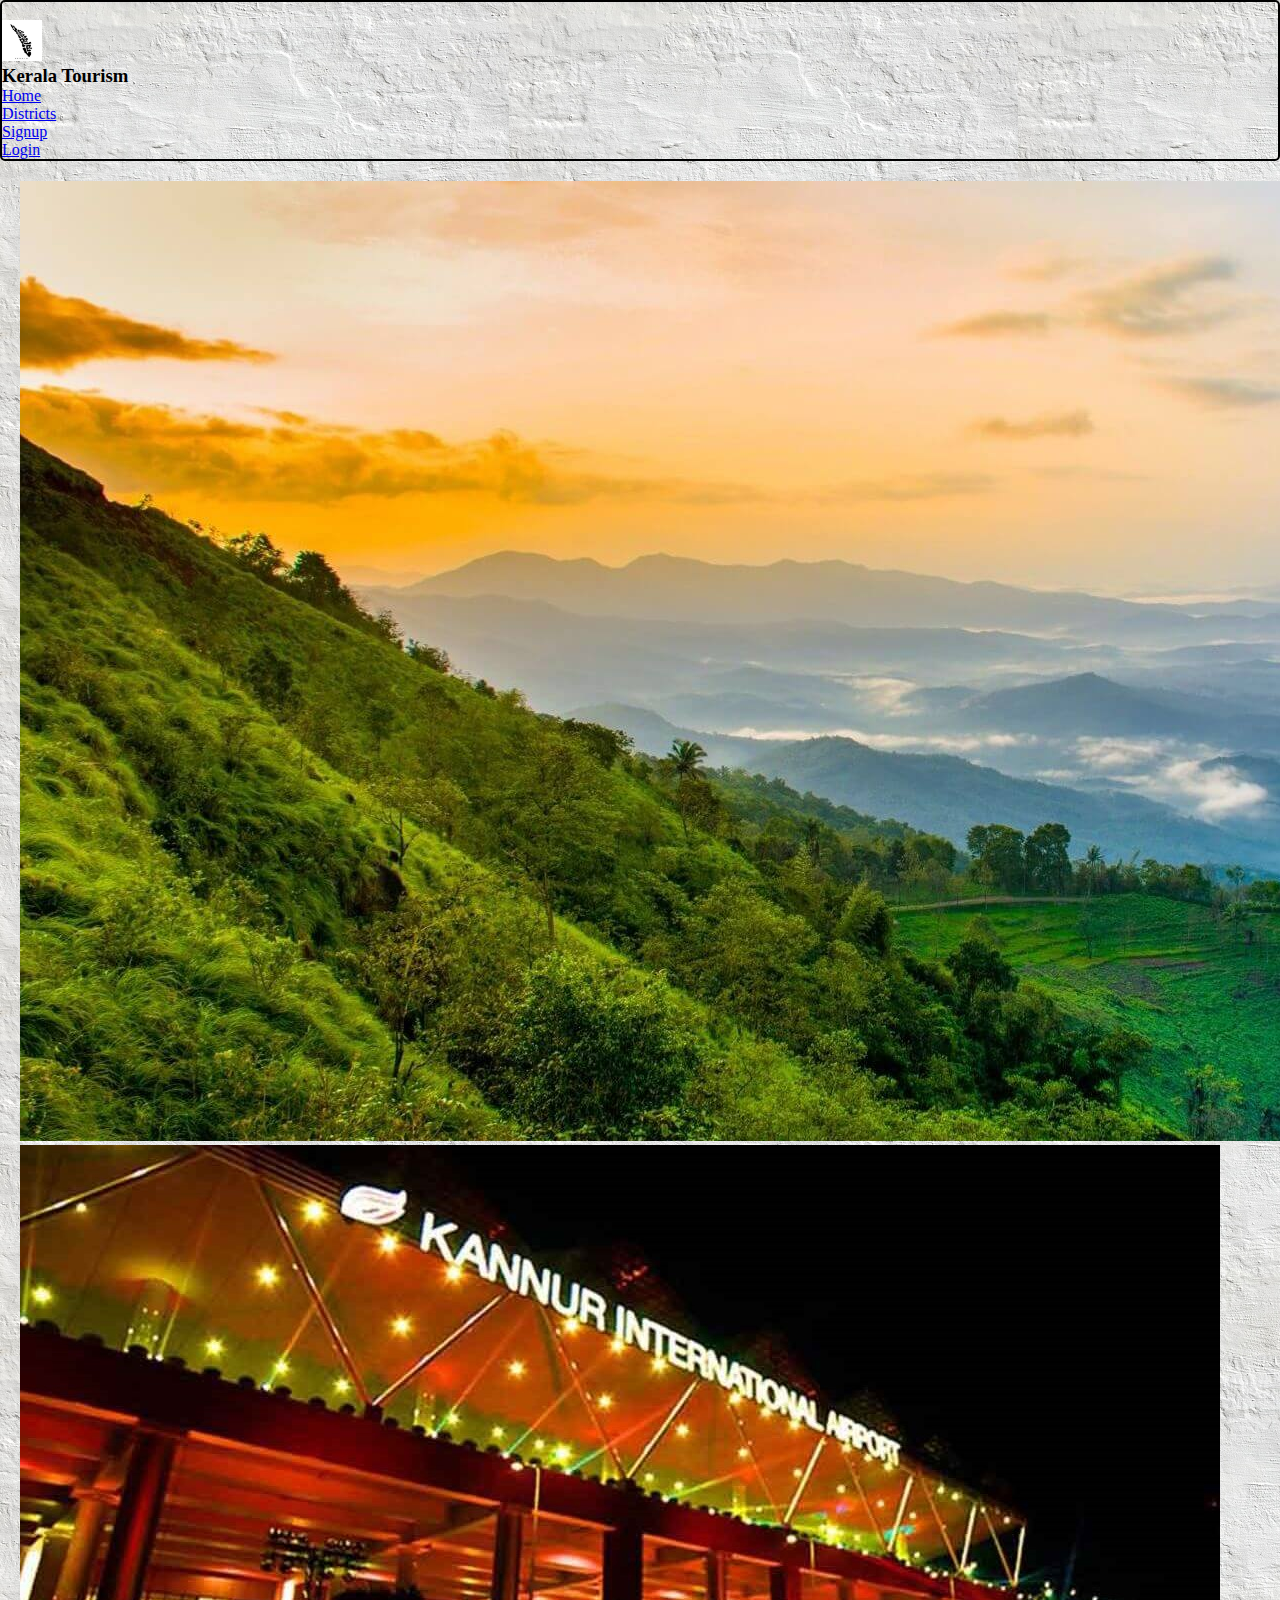
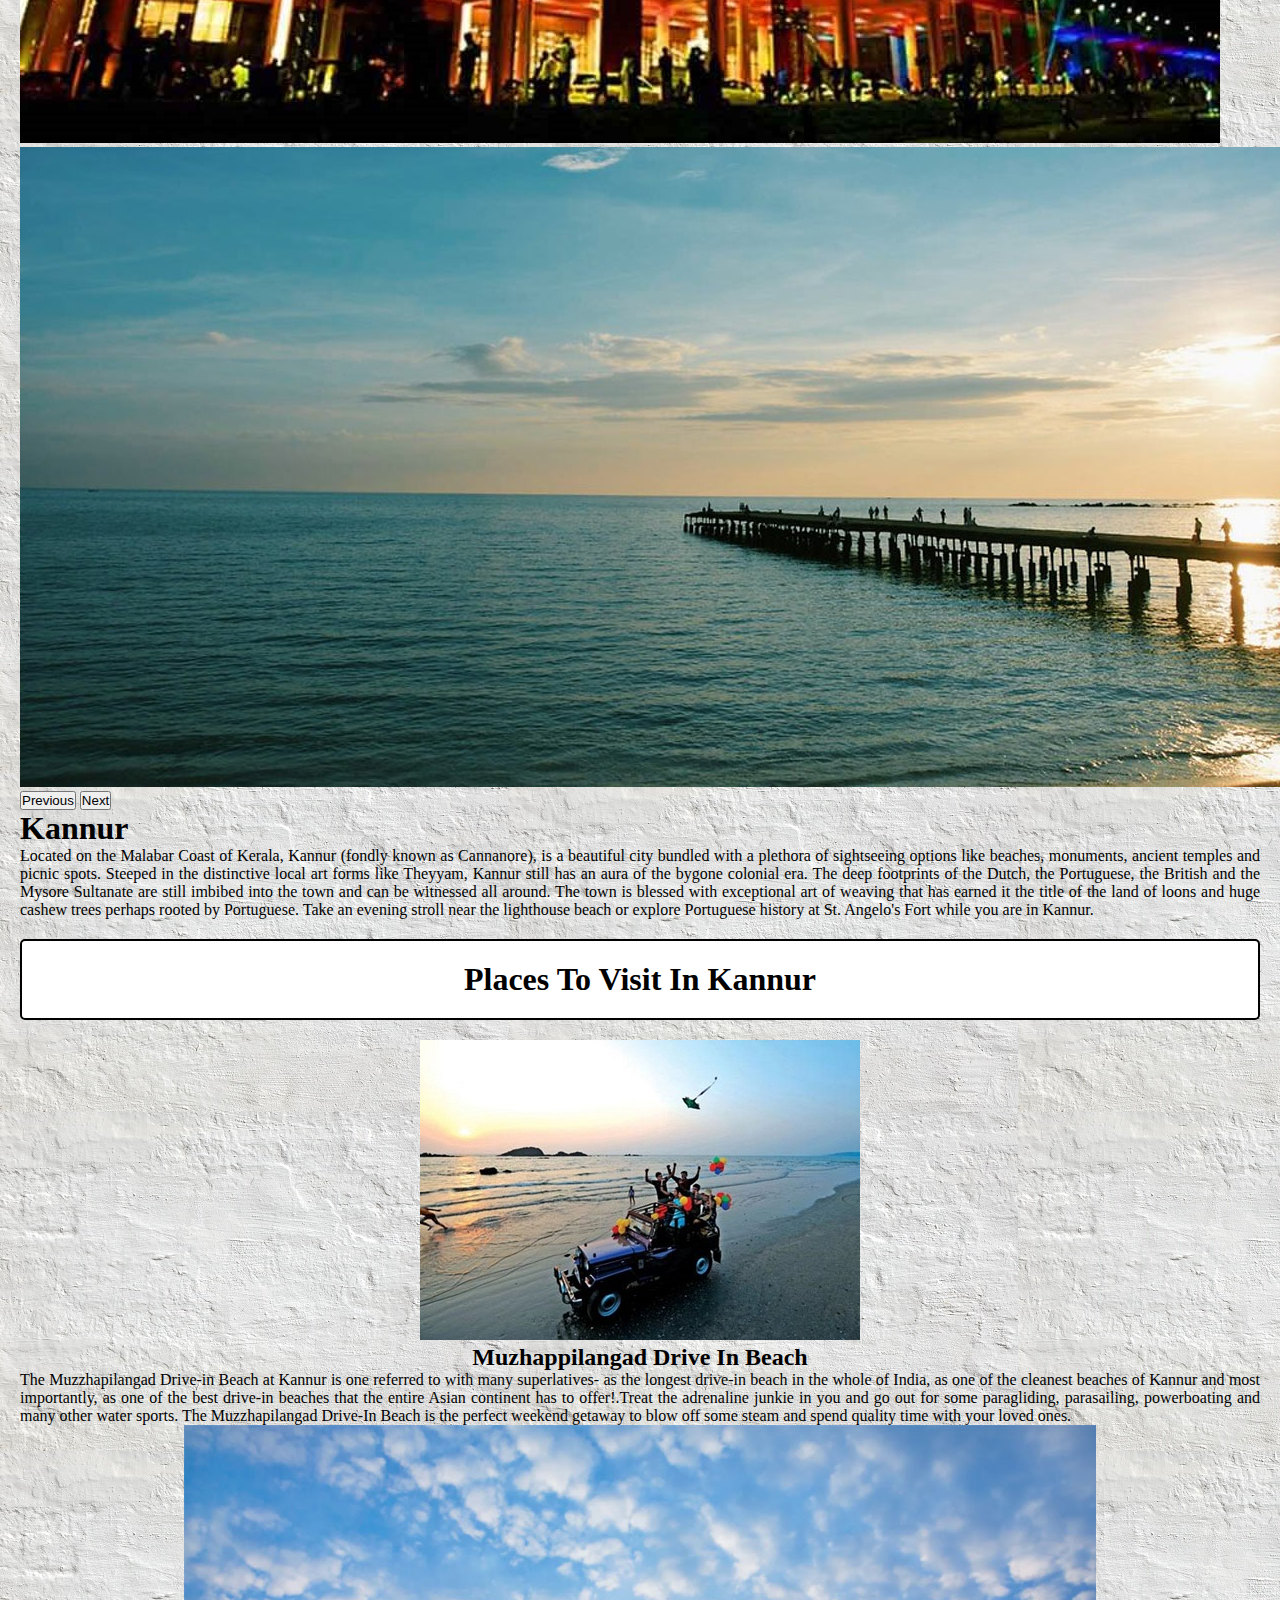
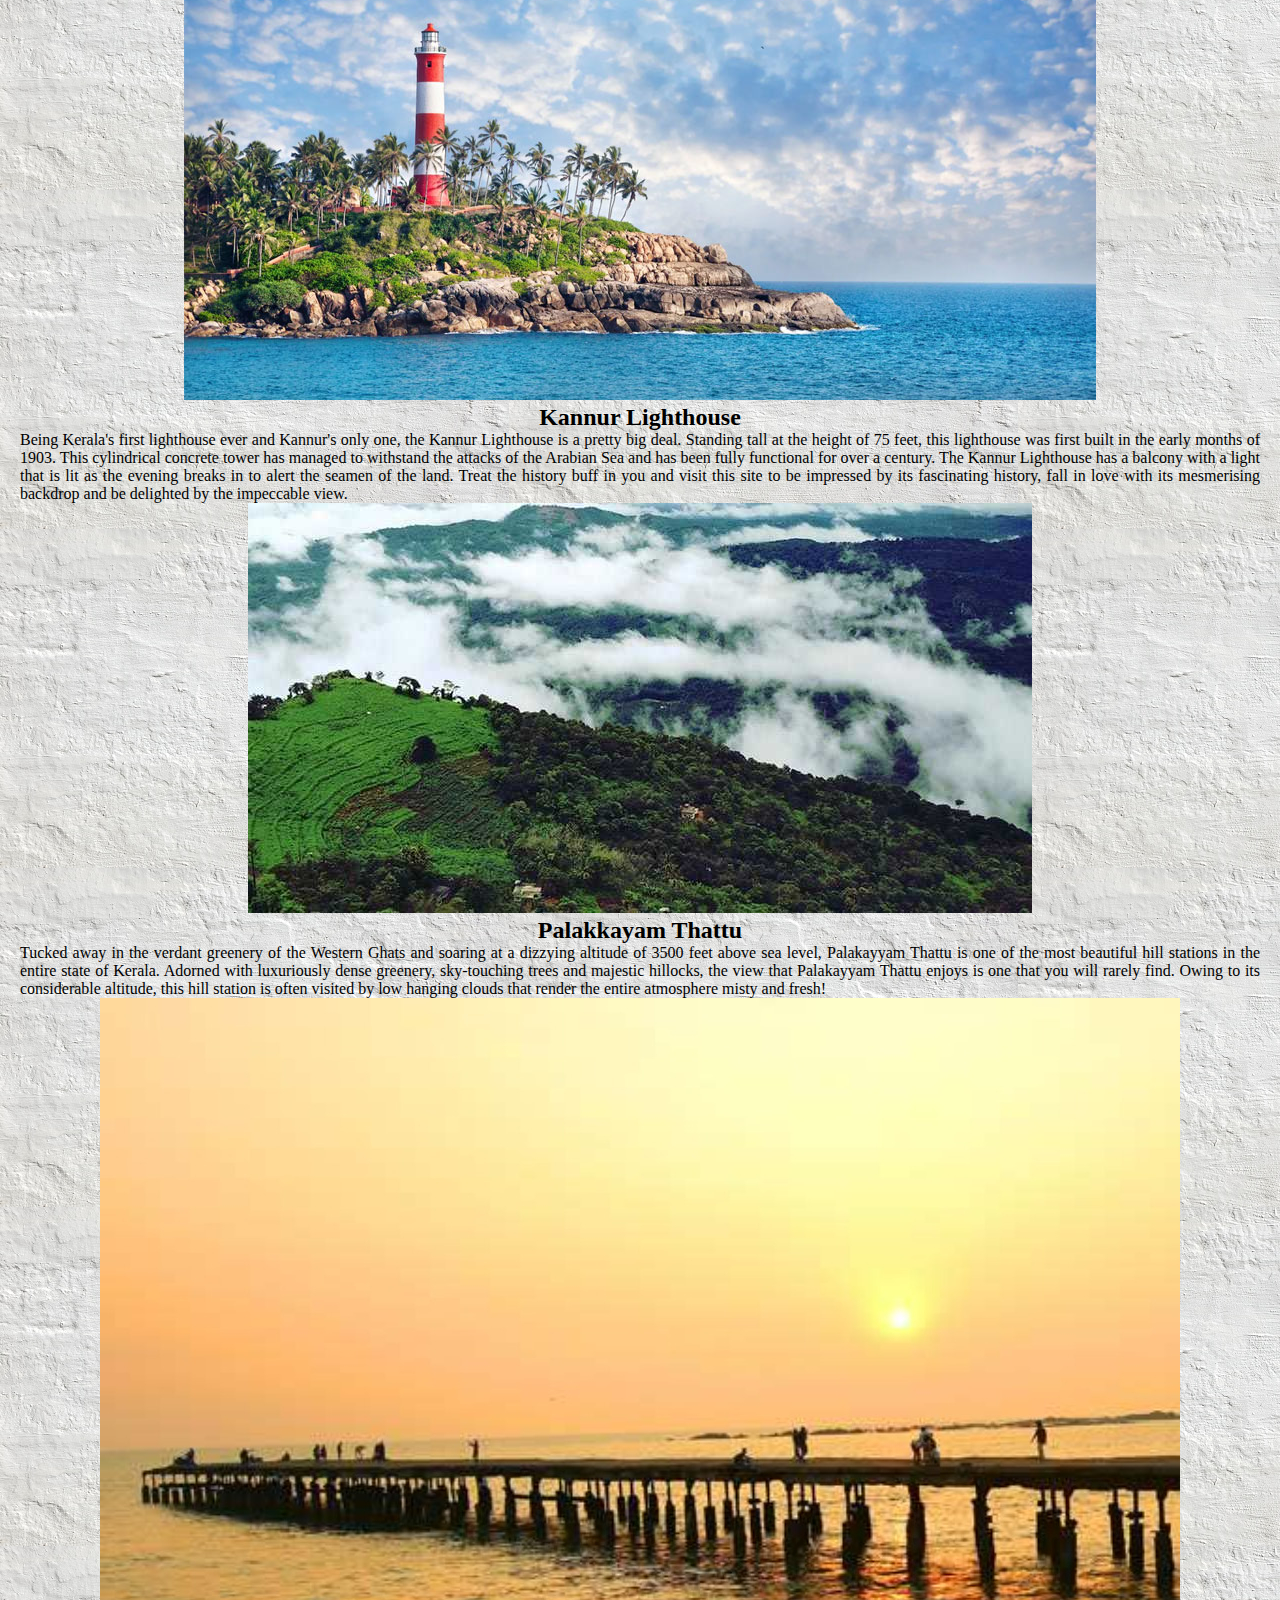
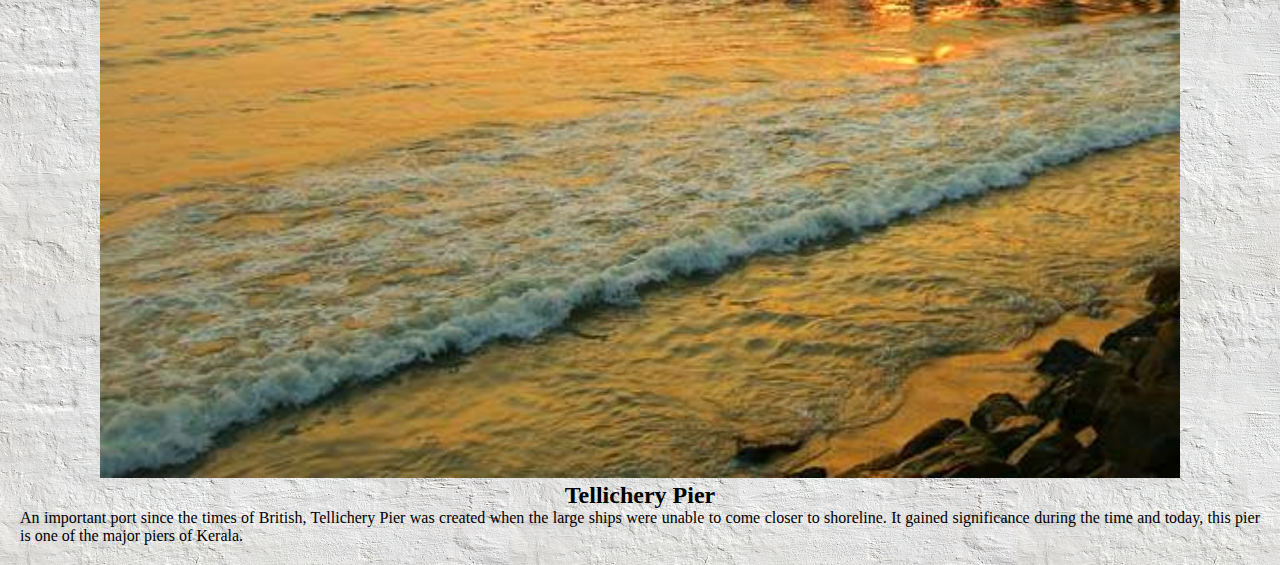
<file: kannur.html>
<!DOCTYPE html>
<html lang="en">
<head>
    <meta charset="UTF-8">
    <meta http-equiv="X-UA-Compatible" content="IE=edge">
    <meta name="viewport" content="width=device-width, initial-scale=1.0">
    <title>kannur</title>
    <link href="https://cdn.jsdelivr.net/npm/bootstrap@5.2.2/dist/css/bootstrap.min.css" rel="stylesheet" integrity="sha384-Zenh87qX5JnK2Jl0vWa8Ck2rdkQ2Bzep5IDxbcnCeuOxjzrPF/et3URy9Bv1WTRi" crossorigin="anonymous">
    <script src="https://cdn.jsdelivr.net/npm/bootstrap@5.2.2/dist/js/bootstrap.bundle.min.js" integrity="sha384-OERcA2EqjJCMA+/3y+gxIOqMEjwtxJY7qPCqsdltbNJuaOe923+mo//f6V8Qbsw3" crossorigin="anonymous"></script>
    <link rel="stylesheet" href="style.css">
</head>
<body>
  <!--Header part-->
    <nav class="navbar navbar-expand-lg bg-light">
        <div class="container-fluid">
          <button class="navbar-toggler" type="button" data-bs-toggle="collapse" data-bs-target="#navbarTogglerDemo01" aria-controls="navbarTogglerDemo01" aria-expanded="false" aria-label="Toggle navigation">
            <span class="navbar-toggler-icon"></span>
          </button>
          <div class="collapse navbar-collapse" id="navbarTogglerDemo01">
            <img id="logo" src="images/img.jpg" alt="logo">
            <h3>Kerala Tourism</h3>
            <ul class="navbar-nav ms-auto mb-2 mb-lg-0">
              <li class="nav-item">
                <a class="nav-link" href="index.html">Home</a>
              </li>
              <li class="nav-item">
                <a class="nav-link active" href="districts.html">Districts</a>
              </li>
              <li class="nav-item">
                <a class="nav-link" href="signup.html">Signup</a>
              </li>
              <li class="nav-item">
                <a class="nav-link" href="login.html">Login</a>
              </li>
            </ul>
          </div>
        </div>
    </nav>
      <!--Header part end--> 
      <!-- introductuion-->
      <div class="top card mb-3" >
        <div class="row g-0">
          <div id="carouselExampleInterval" class="carousel slide carousel-fade col-md-6" data-bs-ride="carousel">
            <div class="carousel-inner">
              <div class="carousel-item active" data-bs-interval="2000">
                 <img src="images/districts/kannur/1.jpg" class="img-fluid rounded-start img-thumbnail" alt="...">
              </div>
              <div class="carousel-item" data-bs-interval="2000">
                <img src="images/districts/kannur/2.jpg" class="img-fluid rounded-start img-thumbnail" alt="...">
              </div>
              <div class="carousel-item" data-bs-interval="2000">
                <img src="images/districts/kannur/3.jpg" class="img-fluid rounded-start img-thumbnail" alt="...">
              </div>
            </div>
            <button class="carousel-control-prev" type="button" data-bs-target="#carouselExampleInterval" data-bs-slide="prev">                
              <span class="carousel-control-prev-icon" aria-hidden="true"></span>
              <span class="visually-hidden">Previous</span>
            </button>
            <button class="carousel-control-next" type="button" data-bs-target="#carouselExampleInterval" data-bs-slide="next">
              <span class="carousel-control-next-icon" aria-hidden="true"></span>
              <span class="visually-hidden">Next</span>
            </button>
          </div>
          <div class="col-md-6">
             <div class="card-body">
              <h1 class="card-title head1">Kannur</h1>
              <p class="card-text">Located on the Malabar Coast of Kerala, Kannur (fondly known as Cannanore), is a beautiful city bundled with a plethora of sightseeing options like beaches, monuments, ancient temples and picnic spots.
                Steeped in the distinctive local art forms like Theyyam, Kannur still has an aura of the bygone colonial era. The deep footprints of the Dutch, the Portuguese, the British and the Mysore Sultanate are still imbibed into the town and can be witnessed all around. The town is blessed with exceptional art of weaving that has earned it the title of the land of loons and huge cashew trees perhaps rooted by Portuguese. Take an evening stroll near the lighthouse beach or explore Portuguese history at St. Angelo's Fort while you are in Kannur.</p>
             </div>
          </div>
        </div>
      </div>
      <!--introduction end-->
      <div class="heading"><h1>Places To Visit In Kannur</h1></div>
      <div class="container-d">
      <div class="row row-cols-1 row-cols-md-3 g-4">
        <div class="col-md-4">
          <div class="card h-100">
            <img src="images/districts/kannur/c2.jpg" class="card-img-top img-thumbnail" alt="...">
            <div class="card-body">
              <h2 class="card-title">Muzhappilangad Drive In Beach</h2>
              <p class="card-text">The Muzzhapilangad Drive-in Beach at Kannur is one referred to with many superlatives- as the longest drive-in beach in the whole of India, as one of the cleanest beaches of Kannur and most importantly, as one of the best drive-in beaches that the entire Asian continent has to offer!.Treat the adrenaline junkie in you and go out for some paragliding, parasailing, powerboating and many other water sports. The Muzzhapilangad Drive-In Beach is the perfect weekend getaway to blow off some steam and spend quality time with your loved ones.</p>
            </div>
          </div>
        </div>
        <div class="col-md-4">
          <div class="card h-100">
            <img src="images/districts/kannur/c4.jpg" class="card-img-top img-thumbnail" alt="...">
            <div class="card-body">
              <h2 class="card-title">Kannur Lighthouse</h2>
              <p class="card-text">Being Kerala's first lighthouse ever and Kannur's only one, the Kannur Lighthouse is a pretty big deal. Standing tall at the height of 75 feet, this lighthouse was first built in the early months of 1903. This cylindrical concrete tower has managed to withstand the attacks of the Arabian Sea and has been fully functional for over a century. The Kannur Lighthouse has a balcony with a light that is lit as the evening breaks in to alert the seamen of the land. Treat the history buff in you and visit this site to be impressed by its fascinating history, fall in love with its mesmerising backdrop and be delighted by the impeccable view.</p>
            </div>
          </div>
        </div>
        <div class="col-md-4">
          <div class="card h-100">
            <img src="images/districts/kannur/c3.jpg" class="card-img-top img-thumbnail" alt="...">
            <div class="card-body">
              <h2 class="card-title">Palakkayam Thattu</h2>
              <p class="card-text">Tucked away in the verdant greenery of the Western Ghats and soaring at a dizzying altitude of 3500 feet above sea level, Palakayyam Thattu is one of the most beautiful hill stations in the entire state of Kerala. Adorned with luxuriously dense greenery, sky-touching trees and majestic hillocks, the view that Palakayyam Thattu enjoys is one that you will rarely find. Owing to its considerable altitude, this hill station is often visited by low hanging clouds that render the entire atmosphere misty and fresh!</p>
            </div>
          </div>
        </div>
        <div class="col-md-4">
          <div class="card h-100">
            <img src="images/districts/kannur/c1.jpg" class="card-img-top img-thumbnail" alt="...">
            <div class="card-body">
              <h2 class="card-title">Tellichery Pier</h2>
              <p class="card-text">An important port since the times of British, Tellichery Pier was created when the large ships were unable to come closer to shoreline. It gained significance during the time and today, this pier is one of the major piers of Kerala.</p>
            </div>
          </div>
        </div>
      </div>
      </div>
 </body>
</html>
</file>
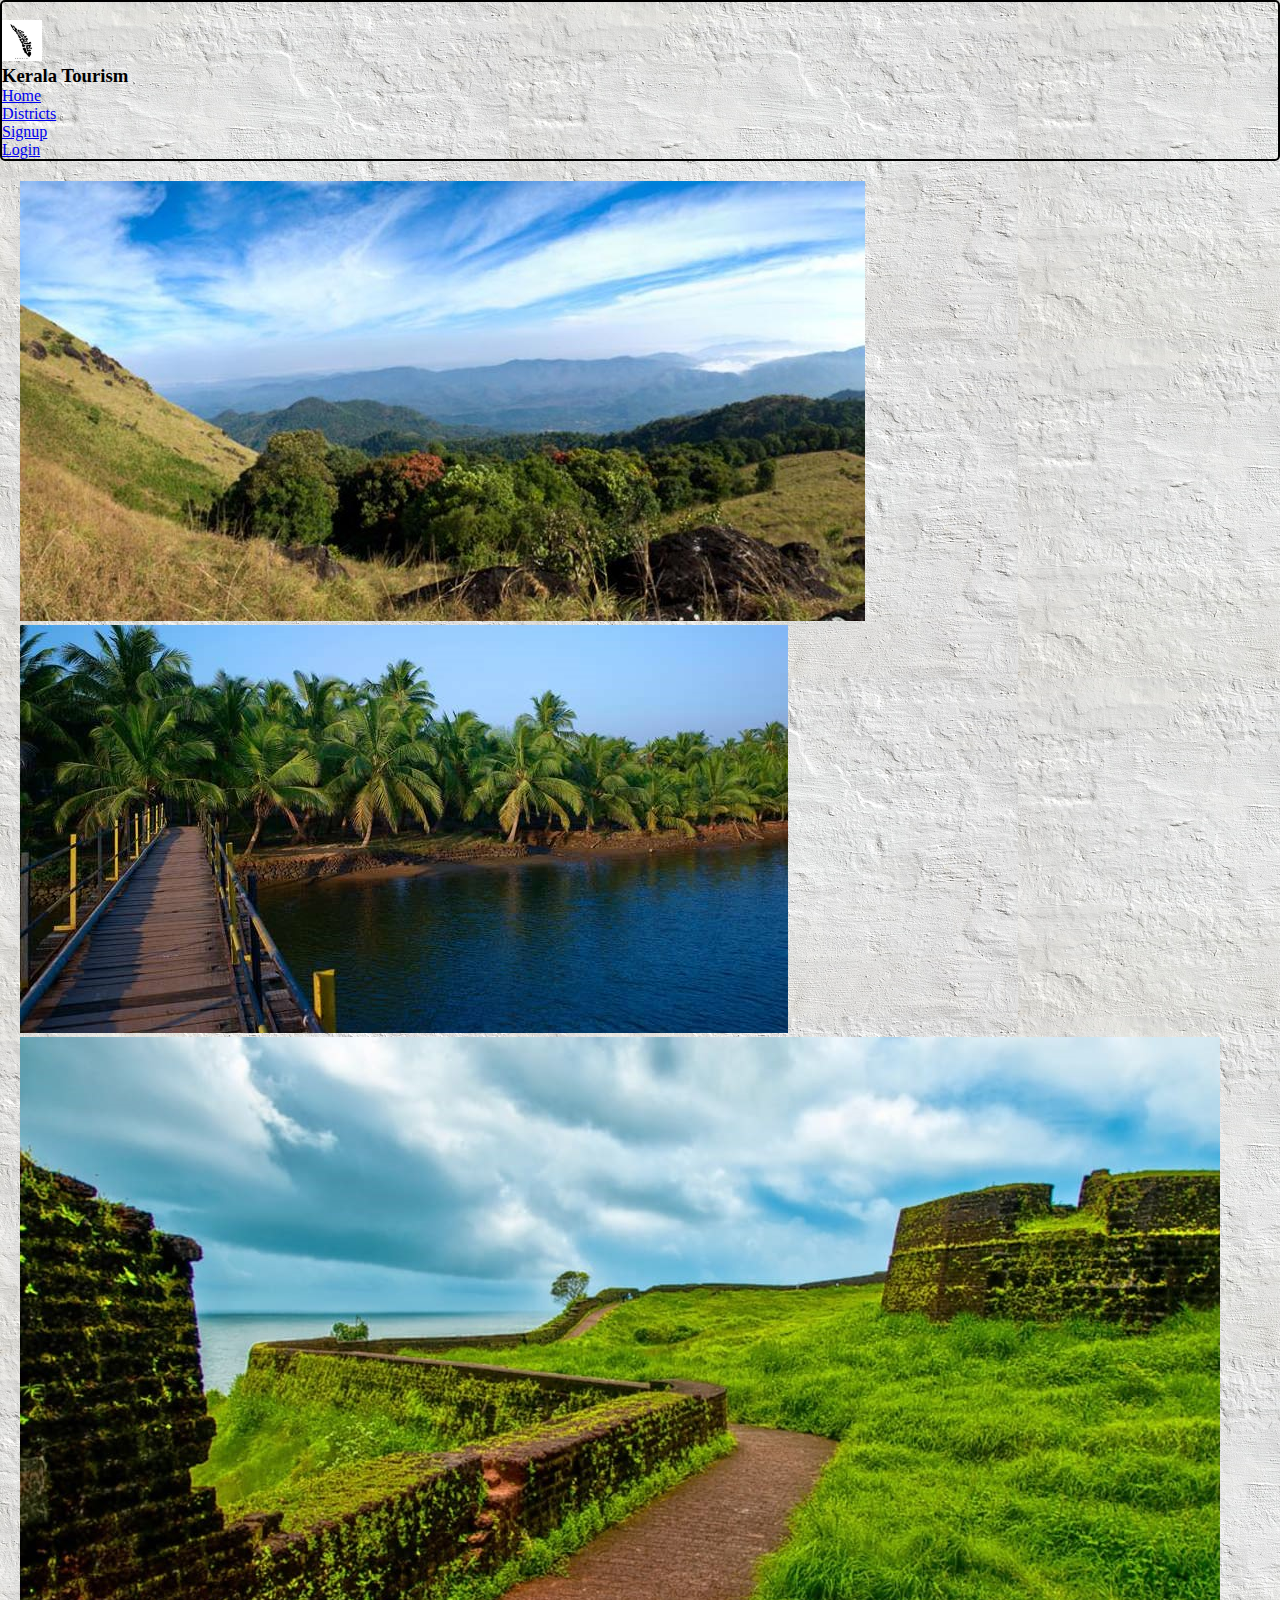
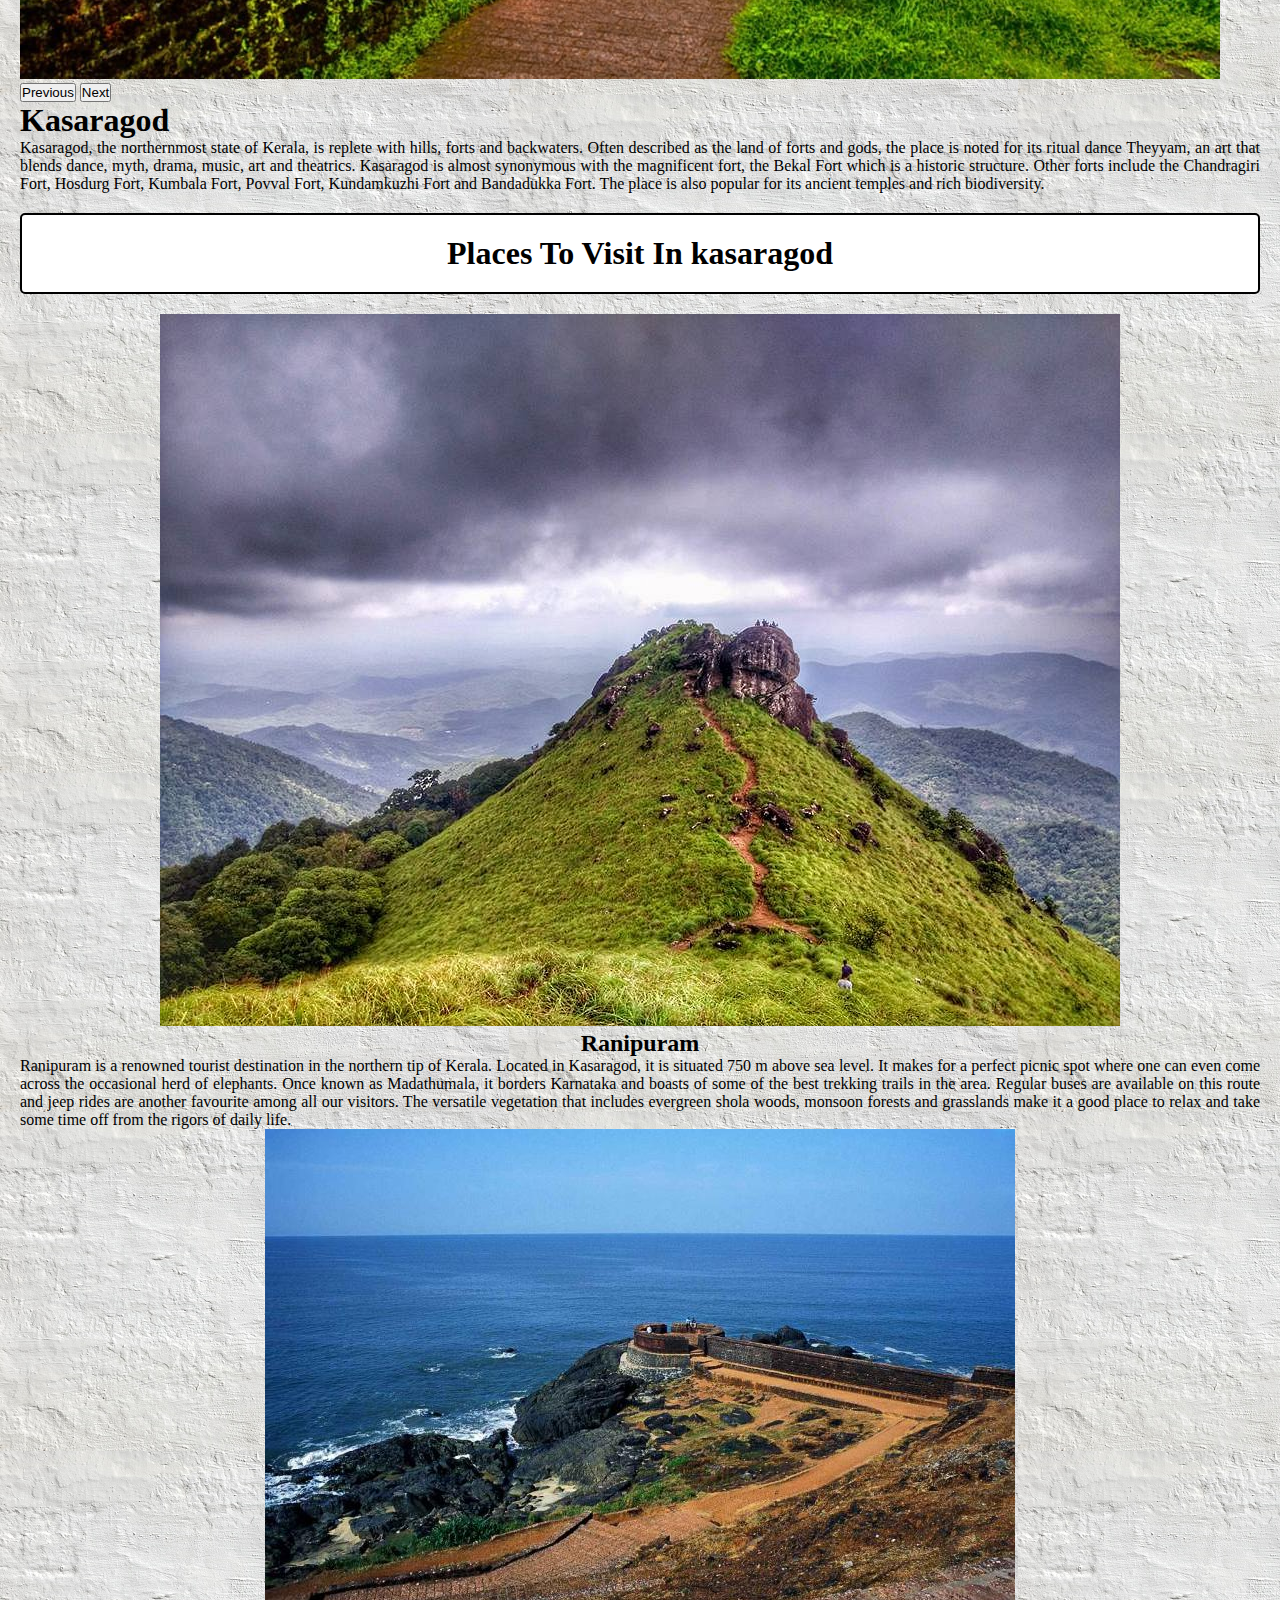
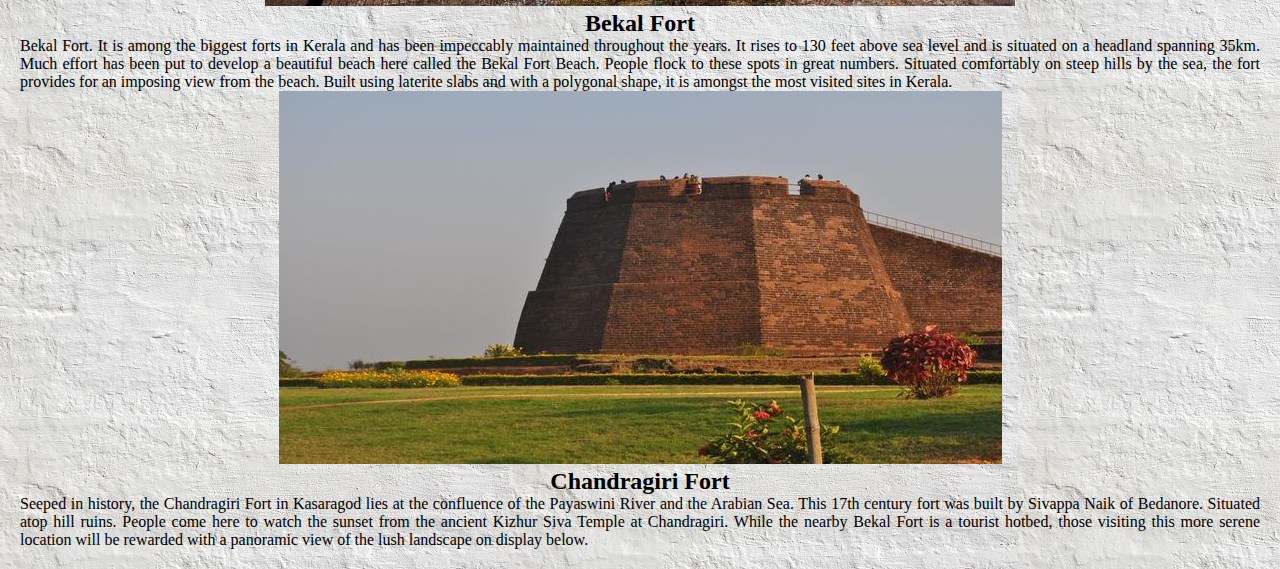
<file: kasaragod.html>
<!DOCTYPE html>
<html lang="en">
<head>
    <meta charset="UTF-8">
    <meta http-equiv="X-UA-Compatible" content="IE=edge">
    <meta name="viewport" content="width=device-width, initial-scale=1.0">
    <title>Kasaragod</title>
    <link href="https://cdn.jsdelivr.net/npm/bootstrap@5.2.2/dist/css/bootstrap.min.css" rel="stylesheet" integrity="sha384-Zenh87qX5JnK2Jl0vWa8Ck2rdkQ2Bzep5IDxbcnCeuOxjzrPF/et3URy9Bv1WTRi" crossorigin="anonymous">
    <script src="https://cdn.jsdelivr.net/npm/bootstrap@5.2.2/dist/js/bootstrap.bundle.min.js" integrity="sha384-OERcA2EqjJCMA+/3y+gxIOqMEjwtxJY7qPCqsdltbNJuaOe923+mo//f6V8Qbsw3" crossorigin="anonymous"></script>
    <link rel="stylesheet" href="style.css">
</head>
<body>
    <!--Header part-->
    <nav class="navbar navbar-expand-lg bg-light">
        <div class="container-fluid">
          <button class="navbar-toggler" type="button" data-bs-toggle="collapse" data-bs-target="#navbarTogglerDemo01" aria-controls="navbarTogglerDemo01" aria-expanded="false" aria-label="Toggle navigation">
            <span class="navbar-toggler-icon"></span>
          </button>
          <div class="collapse navbar-collapse" id="navbarTogglerDemo01">
            <img id="logo" src="images/img.jpg" alt="logo">
            <h3>Kerala Tourism</h3>
            <ul class="navbar-nav ms-auto mb-2 mb-lg-0">
              <li class="nav-item">
                <a class="nav-link" href="index.html">Home</a>
              </li>
              <li class="nav-item">
                <a class="nav-link active" href="districts.html">Districts</a>
              </li>
              <li class="nav-item">
                <a class="nav-link" href="signup.html">Signup</a>
              </li>
              <li class="nav-item">
                <a class="nav-link" href="login.html">Login</a>
              </li>
            </ul>
          </div>
        </div>
    </nav>
      <!--Header part end--> 
      <!-- introductuion-->
      <div class="top card mb-3" >
        <div class="row g-0">
          <div id="carouselExampleInterval" class="carousel slide carousel-fade col-md-6" data-bs-ride="carousel">
            <div class="carousel-inner">
              <div class="carousel-item active" data-bs-interval="2000">
                 <img src="images/districts/kasaragod/1.jpg" class="img-fluid rounded-start img-thumbnail" alt="...">
              </div>
              <div class="carousel-item" data-bs-interval="2000">
                <img src="images/districts/kasaragod/2.jpg" class="img-fluid rounded-start img-thumbnail" alt="...">
              </div>
              <div class="carousel-item" data-bs-interval="2000">
                <img src="images/districts/kasaragod/3.jpg" class="img-fluid rounded-start img-thumbnail" alt="...">
              </div>
            </div>
            <button class="carousel-control-prev" type="button" data-bs-target="#carouselExampleInterval" data-bs-slide="prev">                
              <span class="carousel-control-prev-icon" aria-hidden="true"></span>
              <span class="visually-hidden">Previous</span>
            </button>
            <button class="carousel-control-next" type="button" data-bs-target="#carouselExampleInterval" data-bs-slide="next">
              <span class="carousel-control-next-icon" aria-hidden="true"></span>
              <span class="visually-hidden">Next</span>
            </button>
          </div>
          <div class="col-md-6">
             <div class="card-body">
              <h1 class="card-title head1">Kasaragod</h1>
              <p class="card-text">Kasaragod, the northernmost state of Kerala, is replete with hills, forts and backwaters. Often described as the land of forts and gods, the place is noted for its ritual dance Theyyam, an art that blends dance, myth, drama, music, art and theatrics. 
                Kasaragod is almost synonymous with the magnificent fort, the Bekal Fort which is a historic structure. Other forts include the Chandragiri Fort, Hosdurg Fort, Kumbala Fort, Povval Fort, Kundamkuzhi Fort and Bandadukka Fort. The place is also popular for its ancient temples and rich biodiversity. </p>
            </div>
          </div>
        </div>
      </div>
      <!--introduction end-->
      <div class="heading"><h1>Places To Visit In kasaragod</h1></div>
      <div class="container-d">
      <div class="row row-cols-1 row-cols-md-3 g-4">
        <div class="col-md-4">
          <div class="card h-100">
            <img src="images/districts/kasaragod/c1.jpg" class="card-img-top img-thumbnail" alt="...">
            <div class="card-body">
              <h2 class="card-title">Ranipuram</h2>
              <p class="card-text">Ranipuram is a renowned tourist destination in the northern tip of Kerala. Located in Kasaragod, it is situated 750 m above sea level. It makes for a perfect picnic spot where one can even come across the occasional herd of elephants. Once known as Madathumala, it borders Karnataka and boasts of some of the best trekking trails in the area. Regular buses are available on this route and jeep rides are another favourite among all our visitors. The versatile vegetation that includes evergreen shola woods, monsoon forests and grasslands make it a good place to relax and take some time off from the rigors of daily life.</p>
            </div>
          </div>
        </div>
        <div class="col-md-4">
          <div class="card h-100">
            <img src="images/districts/kasaragod/c2.jpg" class="card-img-top img-thumbnail" alt="...">
            <div class="card-body">
              <h2 class="card-title">Bekal Fort</h2>
              <p class="card-text">Bekal Fort. It is among the biggest forts in Kerala and has been impeccably maintained throughout the years. It rises to 130 feet above sea level and is situated on a headland spanning 35km. Much effort has been put to develop a beautiful beach here called the Bekal Fort Beach. People flock to these spots in great numbers. Situated comfortably on steep hills by the sea, the fort provides for an imposing view from the beach. Built using laterite slabs and with a polygonal shape, it is amongst the most visited sites in Kerala.</p>
            </div>
          </div>
        </div>
        <div class="col-md-4">
          <div class="card h-100">
            <img src="images/districts/kasaragod/c3.jpeg" class="card-img-top img-thumbnail" alt="...">
            <div class="card-body">
              <h2 class="card-title">Chandragiri Fort</h2>
              <p class="card-text">Seeped in history, the Chandragiri Fort in Kasaragod lies at the confluence of the Payaswini River and the Arabian Sea. This 17th century fort was built by Sivappa Naik of Bedanore. Situated atop hill ruins. People come here to watch the sunset from the ancient Kizhur Siva Temple at Chandragiri. While the nearby Bekal Fort is a tourist hotbed, those visiting this more serene location will be rewarded with a panoramic view of the lush landscape on display below.</p>
            </div>
          </div>
        </div>
      </div>
      </div>
 </body>
</html>
</file>
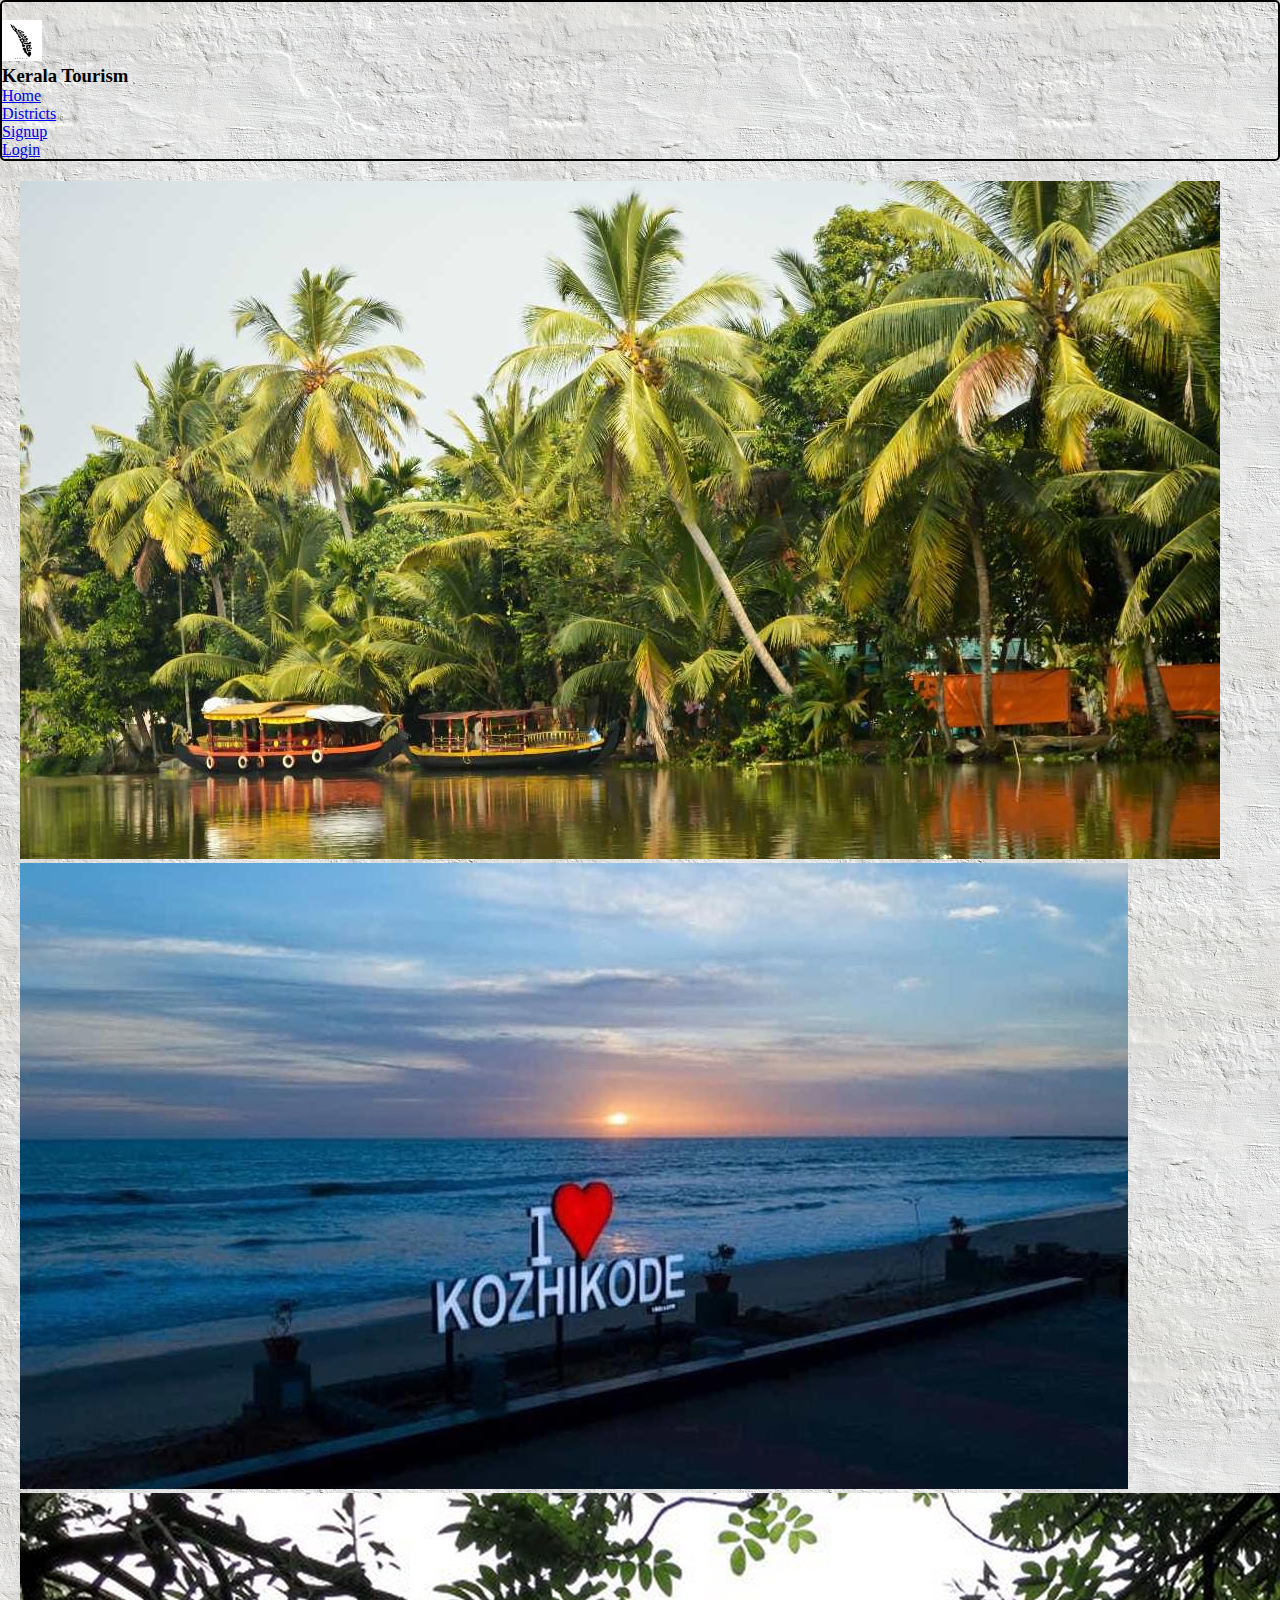
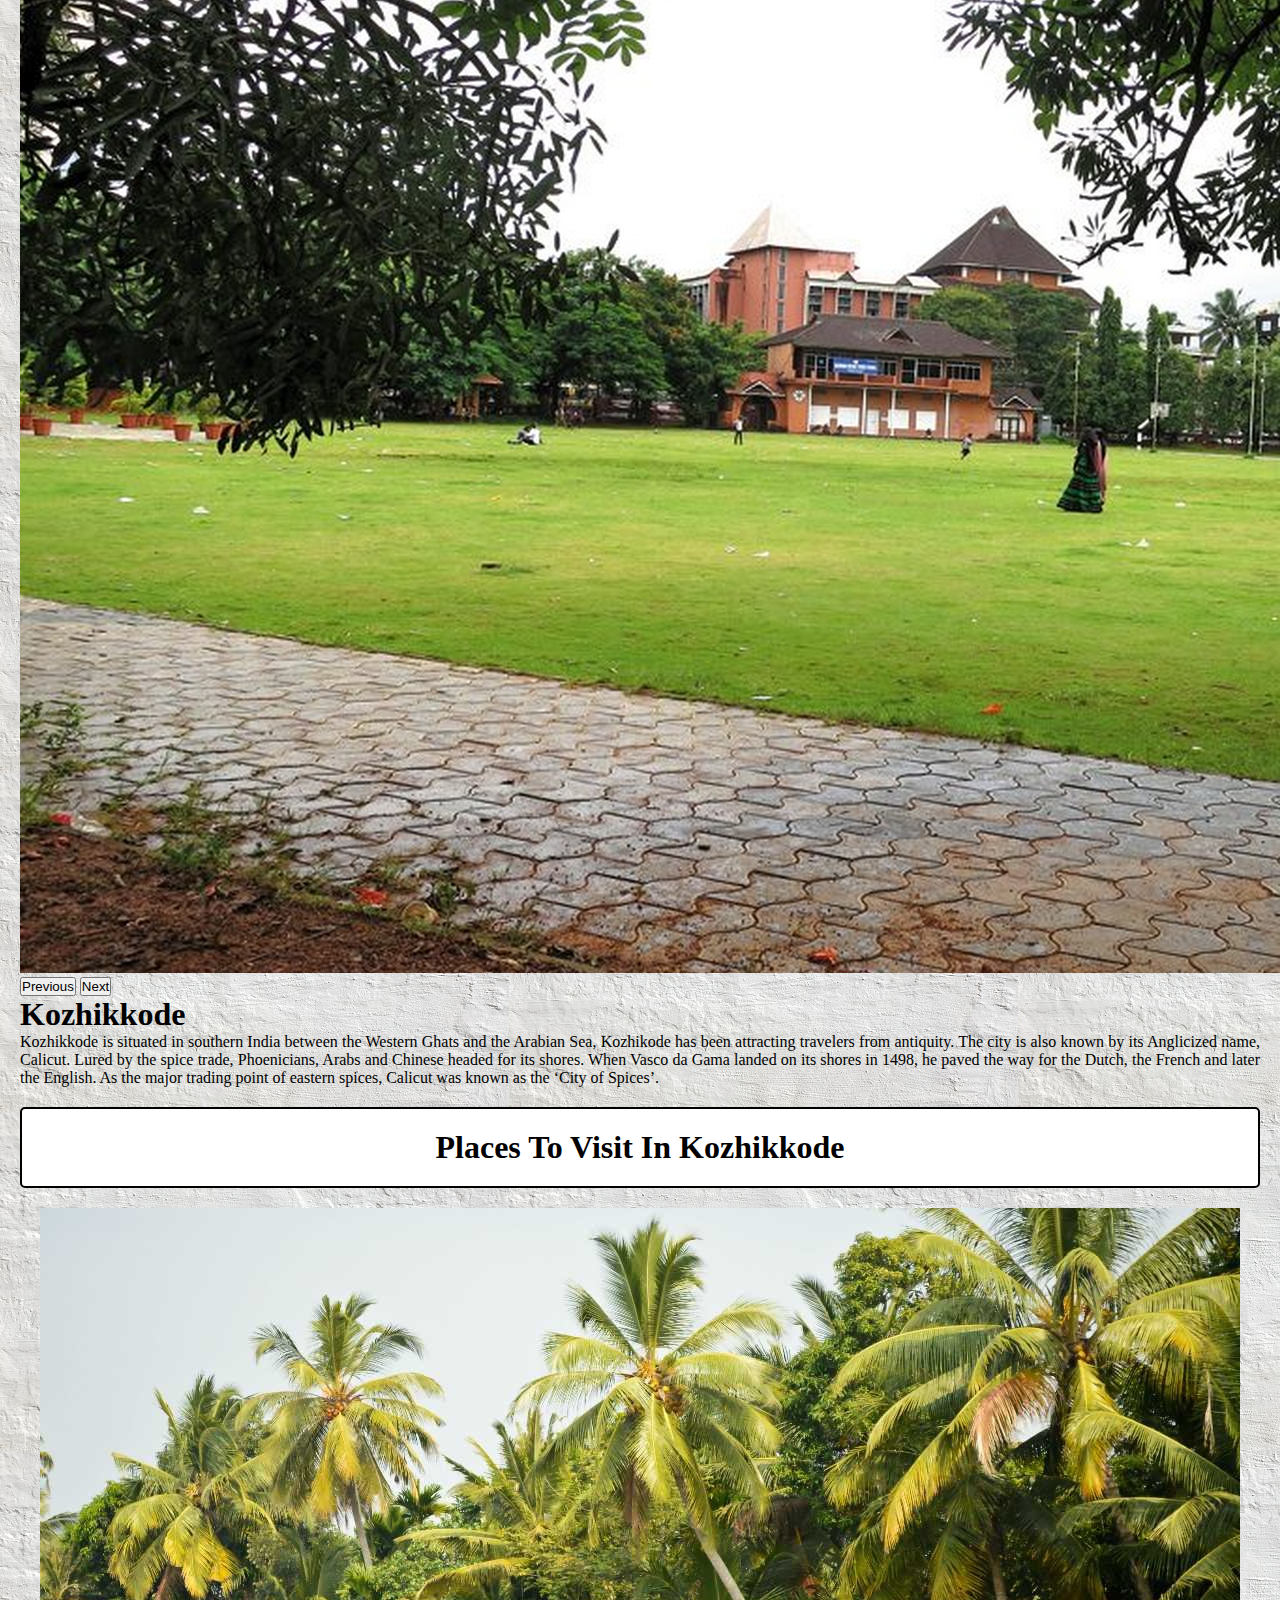
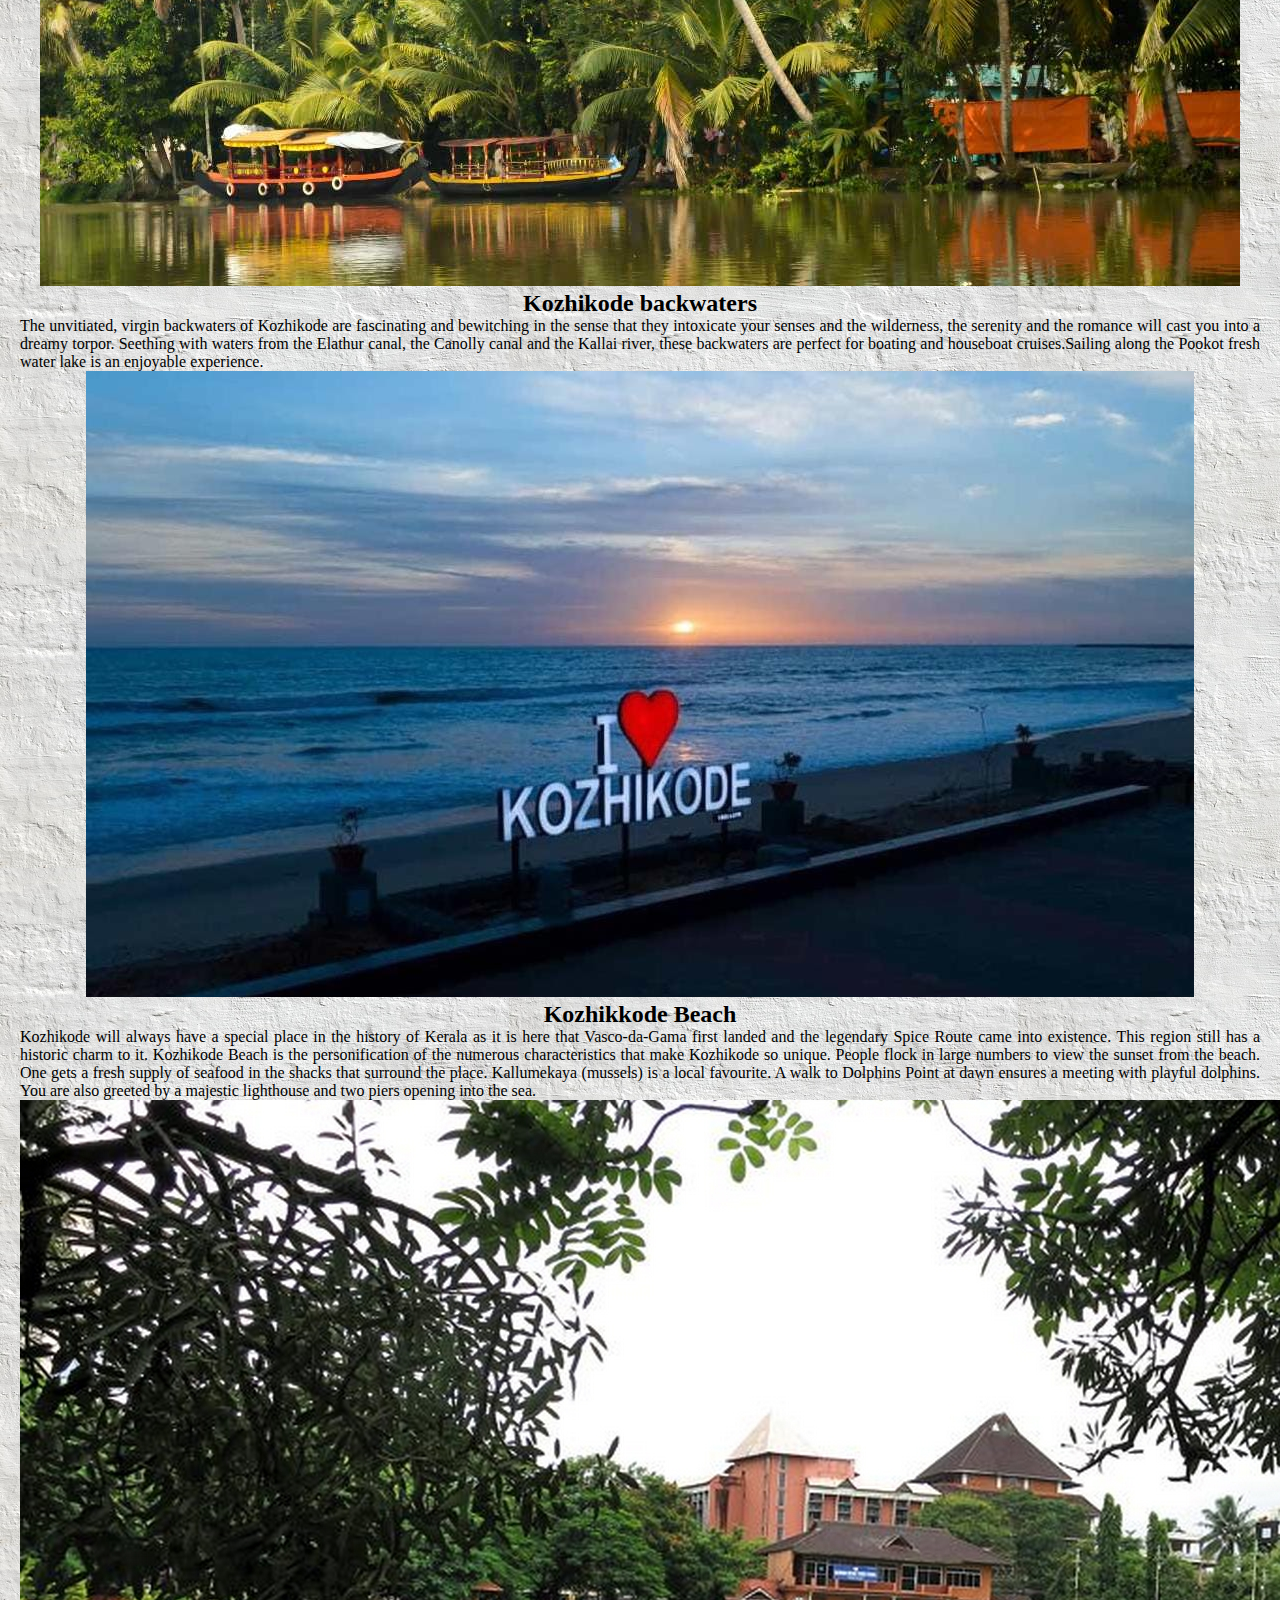
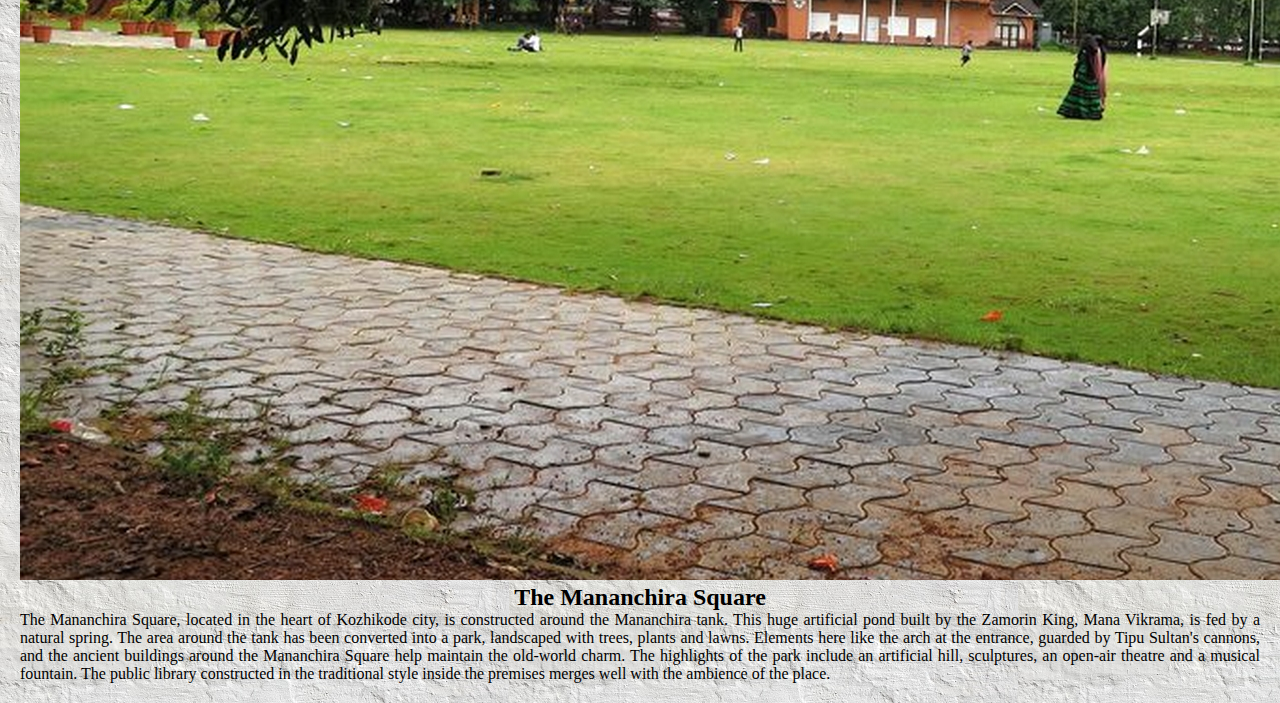
<file: kozhikkode.html>
<!DOCTYPE html>
<html lang="en">
<head>
    <meta charset="UTF-8">
    <meta http-equiv="X-UA-Compatible" content="IE=edge">
    <meta name="viewport" content="width=device-width, initial-scale=1.0">
    <title>Kozhikkode</title>
    <link href="https://cdn.jsdelivr.net/npm/bootstrap@5.2.2/dist/css/bootstrap.min.css" rel="stylesheet" integrity="sha384-Zenh87qX5JnK2Jl0vWa8Ck2rdkQ2Bzep5IDxbcnCeuOxjzrPF/et3URy9Bv1WTRi" crossorigin="anonymous">
    <script src="https://cdn.jsdelivr.net/npm/bootstrap@5.2.2/dist/js/bootstrap.bundle.min.js" integrity="sha384-OERcA2EqjJCMA+/3y+gxIOqMEjwtxJY7qPCqsdltbNJuaOe923+mo//f6V8Qbsw3" crossorigin="anonymous"></script>
    <link rel="stylesheet" href="style.css">
</head>
<body>
    <!--Header part-->
    <nav class="navbar navbar-expand-lg bg-light">
        <div class="container-fluid">
          <button class="navbar-toggler" type="button" data-bs-toggle="collapse" data-bs-target="#navbarTogglerDemo01" aria-controls="navbarTogglerDemo01" aria-expanded="false" aria-label="Toggle navigation">
            <span class="navbar-toggler-icon"></span>
          </button>
          <div class="collapse navbar-collapse" id="navbarTogglerDemo01">
            <img id="logo" src="images/img.jpg" alt="logo">
            <h3>Kerala Tourism</h3>
            <ul class="navbar-nav ms-auto mb-2 mb-lg-0">
              <li class="nav-item">
                <a class="nav-link" href="index.html">Home</a>
              </li>
              <li class="nav-item">
                <a class="nav-link active" href="districts.html">Districts</a>
              </li>
              <li class="nav-item">
                <a class="nav-link" href="signup.html">Signup</a>
              </li>
              <li class="nav-item">
                <a class="nav-link" href="login.html">Login</a>
              </li>
            </ul>
          </div>
        </div>
    </nav>
      <!--Header part end--> 
      <!-- introductuion-->
      <div class="top card mb-3" >
        <div class="row g-0">
          <div id="carouselExampleInterval" class="carousel slide carousel-fade col-md-6" data-bs-ride="carousel">
            <div class="carousel-inner">
              <div class="carousel-item active" data-bs-interval="2000">
                 <img src="images/districts/kozhikode/c1.jpg" class="img-fluid rounded-start img-thumbnail" alt="...">
              </div>
              <div class="carousel-item" data-bs-interval="2000">
                <img src="images/districts/kozhikode/c2.jpeg" class="img-fluid rounded-start img-thumbnail" alt="...">
              </div>
              <div class="carousel-item" data-bs-interval="2000">
                <img src="images/districts/kozhikode/c3.jpg" class="img-fluid rounded-start img-thumbnail" alt="...">
              </div>
            </div>
            <button class="carousel-control-prev" type="button" data-bs-target="#carouselExampleInterval" data-bs-slide="prev">                
              <span class="carousel-control-prev-icon" aria-hidden="true"></span>
              <span class="visually-hidden">Previous</span>
            </button>
            <button class="carousel-control-next" type="button" data-bs-target="#carouselExampleInterval" data-bs-slide="next">
              <span class="carousel-control-next-icon" aria-hidden="true"></span>
              <span class="visually-hidden">Next</span>
            </button>
          </div>
          <div class="col-md-6">
             <div class="card-body">
              <h1 class="card-title head1">Kozhikkode</h1>
              <p class="card-text">Kozhikkode is situated in southern India between the Western Ghats and the Arabian Sea, Kozhikode has been attracting travelers from antiquity. The city is also known by its Anglicized name, Calicut.
                Lured by the spice trade, Phoenicians, Arabs and Chinese headed for its shores. When Vasco da Gama landed on its shores in 1498, he paved the way for the Dutch, the French and later the English. As the major trading point of eastern spices, Calicut was known as the ‘City of Spices’.</p>
            </div>
          </div>
        </div>
      </div>
      <!--introduction end-->
      <div class="heading"><h1>Places To Visit In Kozhikkode</h1></div>
      <div class="container-d">
      <div class="row row-cols-1 row-cols-md-3 g-4">
        <div class="col-md-4">
          <div class="card h-100">
            <img src="images/districts/kozhikode/c1.jpg" class="card-img-top img-thumbnail" alt="...">
            <div class="card-body">
              <h2 class="card-title">Kozhikode backwaters</h2>
              <p class="card-text">
                The unvitiated, virgin backwaters of Kozhikode are fascinating and bewitching in the sense that they intoxicate your senses and the wilderness, the serenity and the romance will cast you into a dreamy torpor. Seething with waters from the Elathur canal, the Canolly canal and the Kallai river, these backwaters are perfect for boating and houseboat cruises.Sailing along the Pookot fresh water lake is an enjoyable experience.</p>
            </div>
          </div>
        </div>
        <div class="col-md-4">
          <div class="card h-100">
            <img src="images/districts/kozhikode/c2.jpeg" class="card-img-top img-thumbnail" alt="...">
            <div class="card-body">
              <h2 class="card-title">Kozhikkode Beach</h2>
              <p class="card-text">Kozhikode will always have a special place in the history of Kerala as it is here that Vasco-da-Gama first landed and the legendary Spice Route came into existence. This region still has a historic charm to it. Kozhikode Beach is the personification of the numerous characteristics that make Kozhikode so unique.
                People flock in large numbers to view the sunset from the beach. One gets a fresh supply of seafood in the shacks that surround the place. Kallumekaya (mussels) is a local favourite. A walk to Dolphins Point at dawn ensures a meeting with playful dolphins. You are also greeted by a majestic lighthouse and two piers opening into the sea.</p>
            </div>
          </div>
        </div>
        <div class="col-md-4">
          <div class="card h-100">
            <img src="images/districts/kozhikode/c3.jpg" class="card-img-top img-thumbnail" alt="...">
            <div class="card-body">
              <h2 class="card-title">The Mananchira Square</h2>
              <p class="card-text">The Mananchira Square, located in the heart of Kozhikode city, is constructed around the Mananchira tank. This huge artificial pond built by the Zamorin King, Mana Vikrama, is fed by a natural spring. 
                The area around the tank has been converted into a park, landscaped with trees, plants and lawns. Elements here like the arch at the entrance, guarded by Tipu Sultan's cannons, and the ancient buildings around the Mananchira Square help maintain the old-world charm. The highlights of the park include an artificial hill, sculptures, an open-air theatre and a musical fountain. The  public library constructed in the traditional style inside the premises merges well with the ambience of the place. </p>
            </div>
          </div>
        </div>
        </div>
      </div>
      </div>
 </body>
</html>
</file>
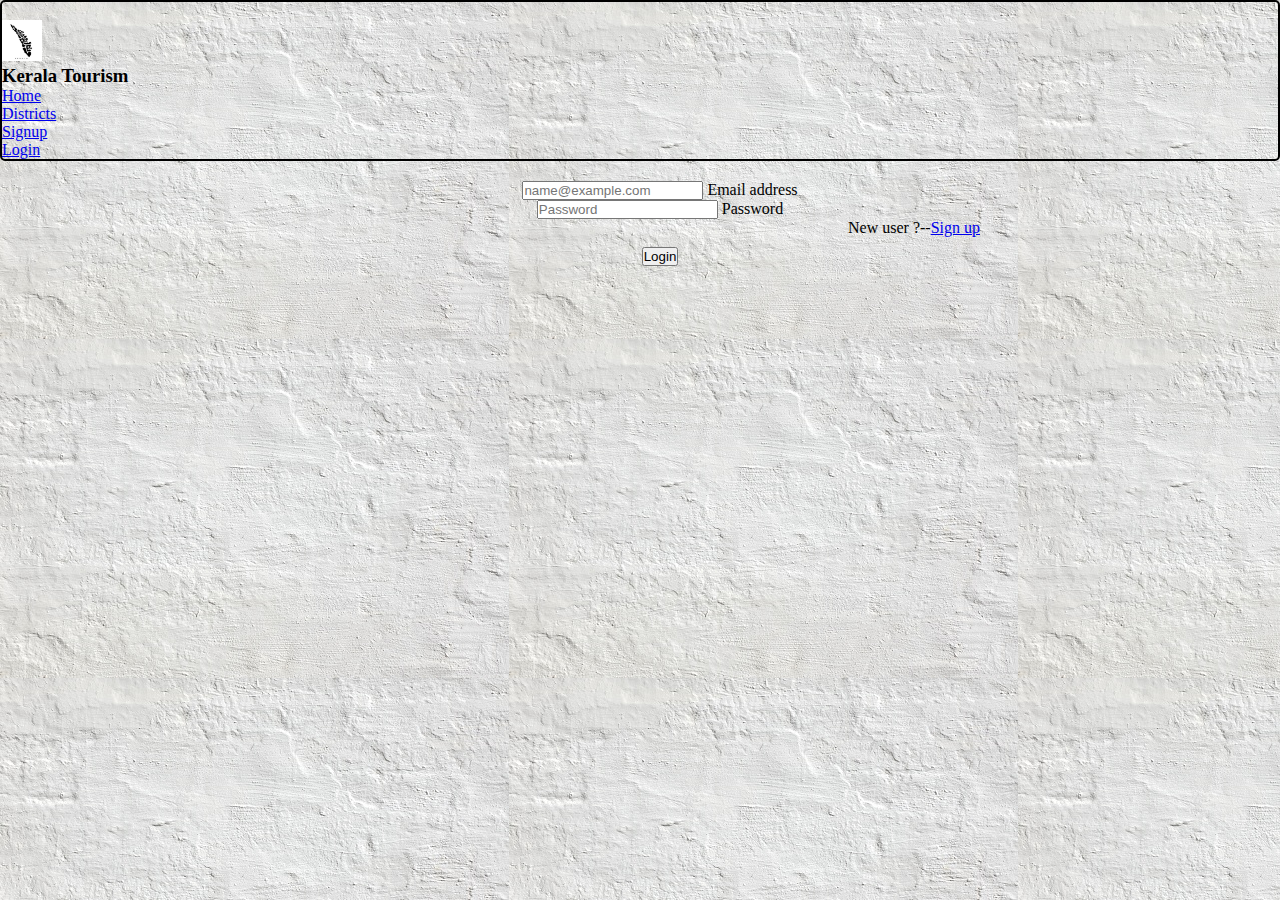
<file: login.html>
<!DOCTYPE html>
<html lang="en">
<head>
    <meta charset="UTF-8">
    <meta http-equiv="X-UA-Compatible" content="IE=edge">
    <meta name="viewport" content="width=device-width, initial-scale=1.0">
    <title>Login</title>
    <link href="https://cdn.jsdelivr.net/npm/bootstrap@5.2.2/dist/css/bootstrap.min.css" rel="stylesheet" integrity="sha384-Zenh87qX5JnK2Jl0vWa8Ck2rdkQ2Bzep5IDxbcnCeuOxjzrPF/et3URy9Bv1WTRi" crossorigin="anonymous">
    <script src="https://cdn.jsdelivr.net/npm/bootstrap@5.2.2/dist/js/bootstrap.bundle.min.js" integrity="sha384-OERcA2EqjJCMA+/3y+gxIOqMEjwtxJY7qPCqsdltbNJuaOe923+mo//f6V8Qbsw3" crossorigin="anonymous"></script>
    <link rel="stylesheet" href="style.css">
</head>
<body>
    <!--Header part-->
    <nav class="navbar navbar-expand-lg bg-light">
        <div class="container-fluid">
          <button class="navbar-toggler" type="button" data-bs-toggle="collapse" data-bs-target="#navbarTogglerDemo01" aria-controls="navbarTogglerDemo01" aria-expanded="false" aria-label="Toggle navigation">
            <span class="navbar-toggler-icon"></span>
          </button>
          <div class="collapse navbar-collapse" id="navbarTogglerDemo01">
            <img id="logo" src="images/img.jpg" alt="logo">
            <h3>Kerala Tourism</h3>
            <ul class="navbar-nav ms-auto mb-2 mb-lg-0">
              <li class="nav-item">
                <a class="nav-link" href="index.html">Home</a>
              </li>
              <li class="nav-item">
                <a class="nav-link" href="districts.html">Districts</a>
              </li>
              <li class="nav-item">
                <a class="nav-link" href="signup.html">Signup</a>
              </li>
              <li class="nav-item">
                <a class="nav-link  active" aria-current="page" href="login.html">Login</a>
              </li>
            </ul>
          </div>
        </div>
      </nav>
        <!--Header part end--> 
        <form class="login" onsubmit="return validate()" action="index.html">
          <div class="form-floating mb-3 mx-auto">
            <input type="text" class="form-control" id="email" placeholder="name@example.com">
            <label for="email">Email address</label>
            <small id="emailerror"></small>
          </div>
          <div class="form-floating">
            <input type="password" class="form-control" id="password" placeholder="Password">
            <label for="password">Password</label>
            <small id="passworderror"></small>
          </div><p> New user ?--<a href="signup.html">Sign up</a></p>
          <button type="submit" class="btn btn-primary">Login</button>
        </form>
        <script src="script.js"></script>
</body>
</html>
</file>
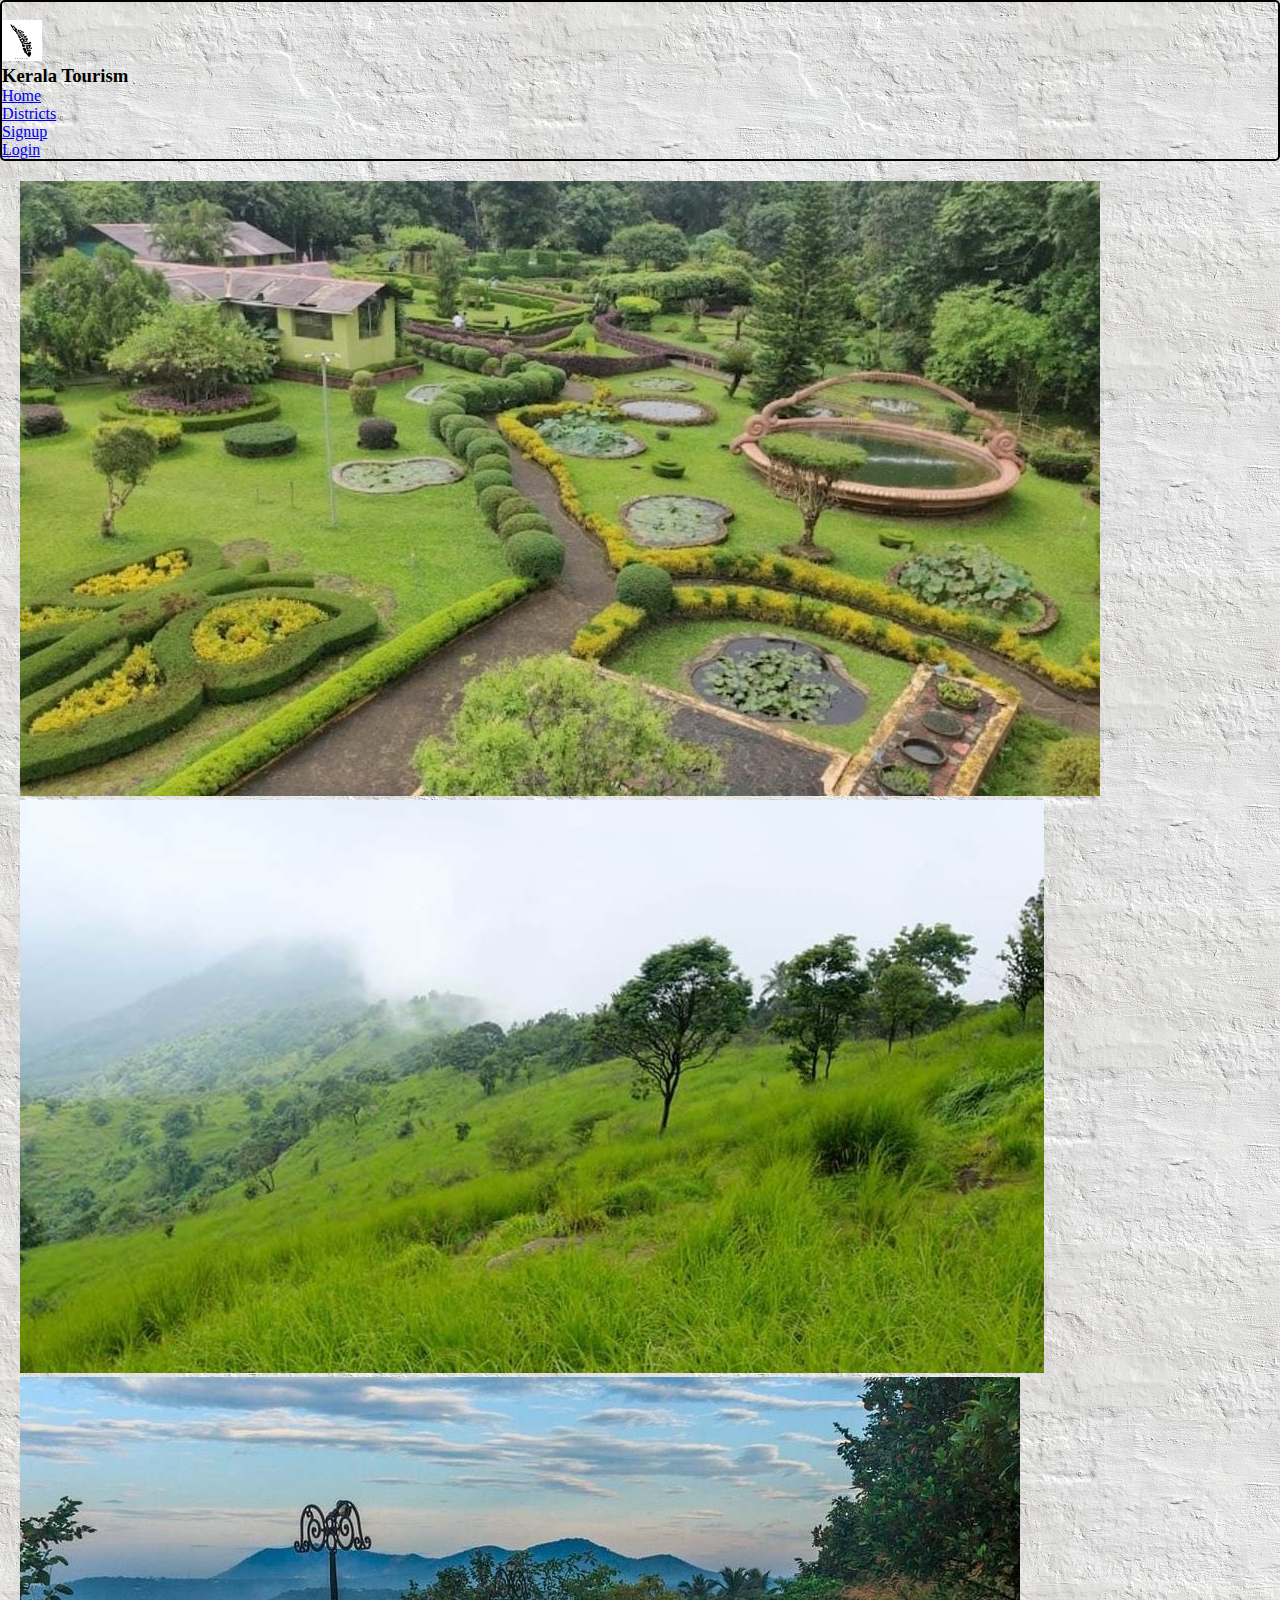
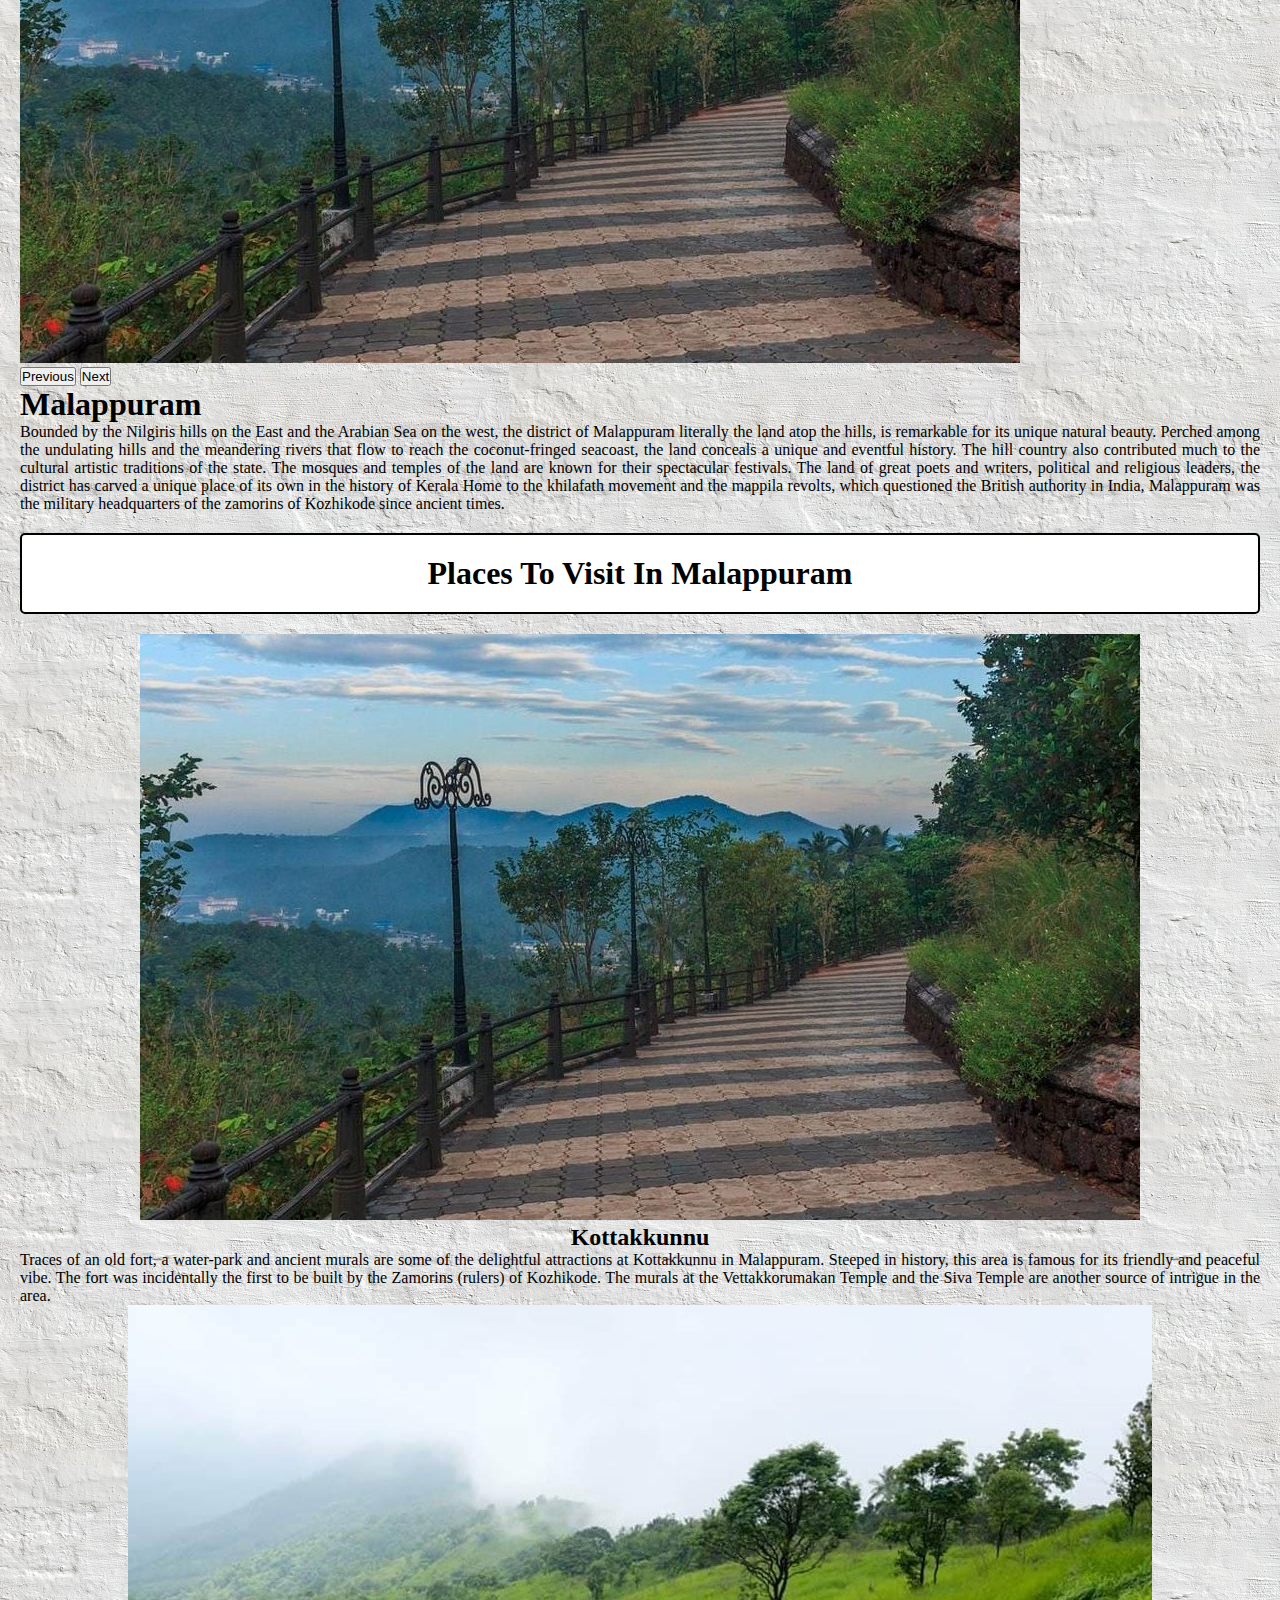
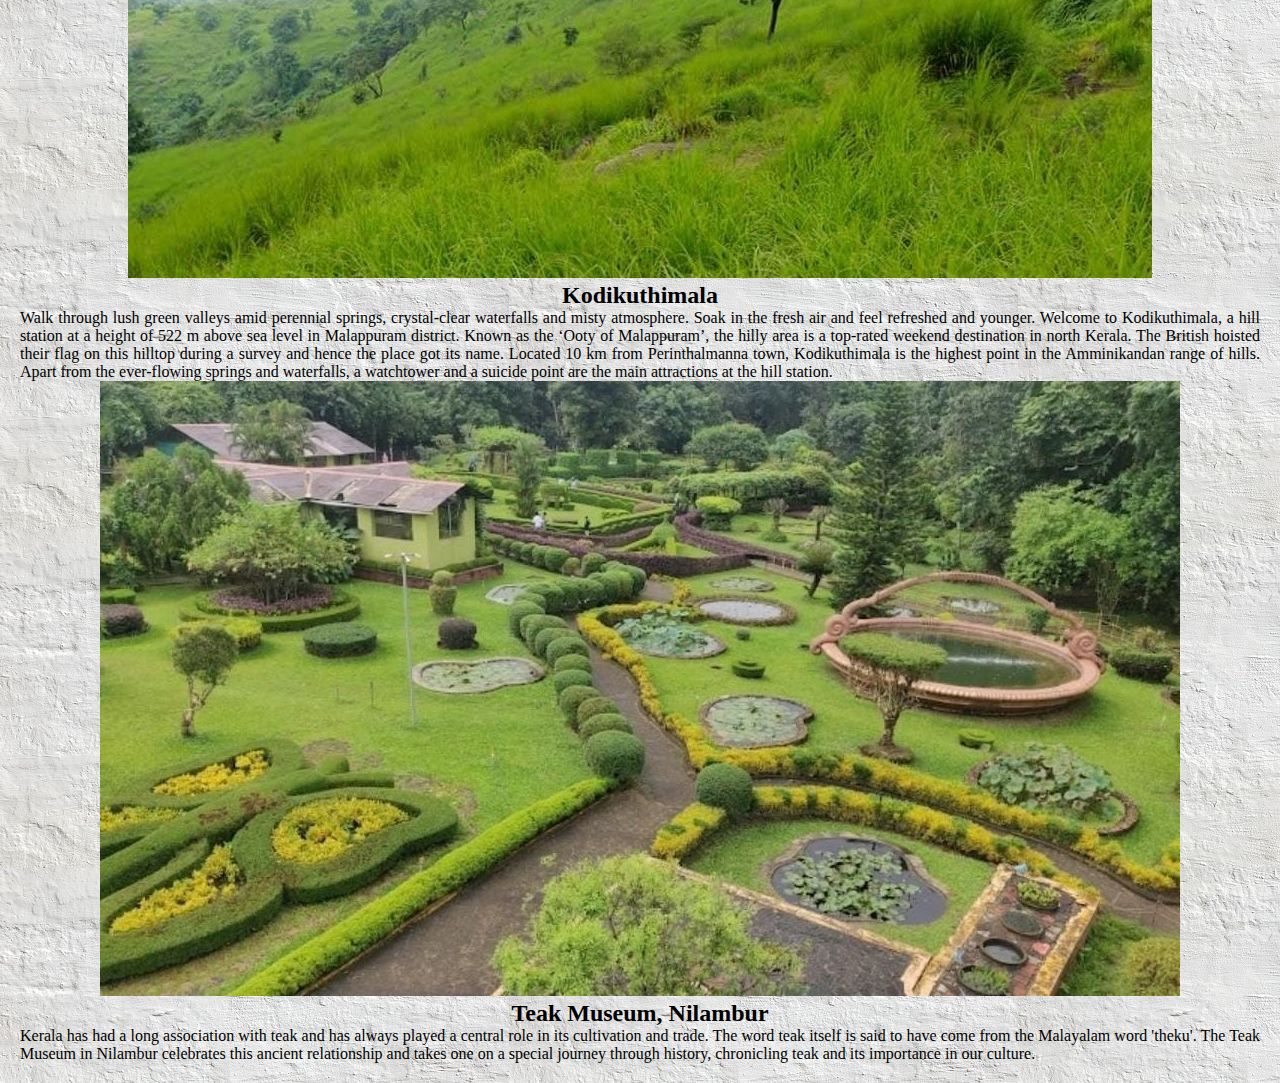
<file: malappuram.html>
<!DOCTYPE html>
<html lang="en">
<head>
    <meta charset="UTF-8">
    <meta http-equiv="X-UA-Compatible" content="IE=edge">
    <meta name="viewport" content="width=device-width, initial-scale=1.0">
    <title>Malappuram</title>
    <link href="https://cdn.jsdelivr.net/npm/bootstrap@5.2.2/dist/css/bootstrap.min.css" rel="stylesheet" integrity="sha384-Zenh87qX5JnK2Jl0vWa8Ck2rdkQ2Bzep5IDxbcnCeuOxjzrPF/et3URy9Bv1WTRi" crossorigin="anonymous">
    <script src="https://cdn.jsdelivr.net/npm/bootstrap@5.2.2/dist/js/bootstrap.bundle.min.js" integrity="sha384-OERcA2EqjJCMA+/3y+gxIOqMEjwtxJY7qPCqsdltbNJuaOe923+mo//f6V8Qbsw3" crossorigin="anonymous"></script>
    <link rel="stylesheet" href="style.css">
</head>
<body>
    <!--Header part-->
    <nav class="navbar navbar-expand-lg bg-light">
        <div class="container-fluid">
          <button class="navbar-toggler" type="button" data-bs-toggle="collapse" data-bs-target="#navbarTogglerDemo01" aria-controls="navbarTogglerDemo01" aria-expanded="false" aria-label="Toggle navigation">
            <span class="navbar-toggler-icon"></span>
          </button>
          <div class="collapse navbar-collapse" id="navbarTogglerDemo01">
            <img id="logo" src="images/img.jpg" alt="logo">
            <h3>Kerala Tourism</h3>
            <ul class="navbar-nav ms-auto mb-2 mb-lg-0">
              <li class="nav-item">
                <a class="nav-link" href="index.html">Home</a>
              </li>
              <li class="nav-item">
                <a class="nav-link active" href="districts.html">Districts</a>
              </li>
              <li class="nav-item">
                <a class="nav-link" href="signup.html">Signup</a>
              </li>
              <li class="nav-item">
                <a class="nav-link" href="login.html">Login</a>
              </li>
            </ul>
          </div>
        </div>
    </nav>
      <!--Header part end--> 
      <!-- introductuion-->
      <div class="top card mb-3" >
        <div class="row g-0">
          <div id="carouselExampleInterval" class="carousel slide carousel-fade col-md-6" data-bs-ride="carousel">
            <div class="carousel-inner">
              <div class="carousel-item active" data-bs-interval="2000">
                 <img src="images/districts/malappuram/c1.jpg" class="img-fluid rounded-start img-thumbnail" alt="...">
              </div>
              <div class="carousel-item" data-bs-interval="2000">
                <img src="images/districts/malappuram/c2.jpg" class="img-fluid rounded-start img-thumbnail" alt="...">
              </div>
              <div class="carousel-item" data-bs-interval="2000">
                <img src="images/districts/malappuram/c3.jpg" class="img-fluid rounded-start img-thumbnail" alt="...">
              </div>
            </div>
            <button class="carousel-control-prev" type="button" data-bs-target="#carouselExampleInterval" data-bs-slide="prev">                
              <span class="carousel-control-prev-icon" aria-hidden="true"></span>
              <span class="visually-hidden">Previous</span>
            </button>
            <button class="carousel-control-next" type="button" data-bs-target="#carouselExampleInterval" data-bs-slide="next">
              <span class="carousel-control-next-icon" aria-hidden="true"></span>
              <span class="visually-hidden">Next</span>
            </button>
          </div>
          <div class="col-md-6">
             <div class="card-body">
              <h1 class="card-title head1"><b>Malappuram</b></h1>
              <p class="card-text">Bounded by the Nilgiris hills on the East and the Arabian Sea on the west, the district of Malappuram literally the land atop the hills, is remarkable for its unique natural beauty. Perched among the undulating hills and the meandering rivers that flow to reach the coconut-fringed seacoast, the land conceals a unique and eventful history.
                The hill country also contributed much to the cultural artistic traditions of the state. The mosques and temples of the land are known for their spectacular festivals. The land of great poets and writers, political and religious leaders, the district has carved a unique place of its own in the history of Kerala
                Home to the khilafath movement and the mappila revolts, which questioned the British authority in India, Malappuram was the military headquarters of the zamorins of Kozhikode since ancient times.</p>
            </div>
          </div>
        </div>
      </div>
      <!--introduction end-->
      <div class="heading"><h1>Places To Visit In Malappuram</h1></div>
      <div class="container-d">
      <div class="row row-cols-1 row-cols-md-3 g-4">
        <div class="col-md-4">
          <div class="card h-100">
            <img src="images/districts/malappuram/c3.jpg" class="card-img-top img-thumbnail" alt="...">
            <div class="card-body">
              <h2 class="card-title">Kottakkunnu</h2>
              <p class="card-text">Traces of an old fort, a water-park and ancient murals are some of the delightful attractions at Kottakkunnu in Malappuram. Steeped in history, this area is famous for its friendly and peaceful vibe. The fort was incidentally the first to be built by the Zamorins (rulers) of Kozhikode. The murals at the Vettakkorumakan Temple and the Siva Temple are another source of intrigue in the area.</p>
            </div>
          </div>
        </div>
        <div class="col-md-4">
          <div class="card h-100">
            <img src="images/districts/malappuram/c2.jpg" class="card-img-top img-thumbnail" alt="...">
            <div class="card-body">
              <h2 class="card-title">Kodikuthimala</h2>
              <p class="card-text">Walk through lush green valleys amid perennial springs, crystal-clear waterfalls and misty atmosphere. Soak in the fresh air and feel refreshed and younger. Welcome to Kodikuthimala, a hill station at a height of 522 m above sea level in Malappuram district. 
                Known as the ‘Ooty of Malappuram’, the hilly area is a top-rated weekend destination in north Kerala. The British hoisted their flag on this hilltop during a survey and hence the place got its name. Located 10 km from Perinthalmanna town, Kodikuthimala is the highest point in the Amminikandan range of hills. Apart from the ever-flowing springs and waterfalls, a watchtower and a suicide point are the main attractions at the hill station.</p>
            </div>
          </div>
        </div>
        <div class="col-md-4">
          <div class="card h-100">
            <img src="images/districts/malappuram/c1.jpg" class="card-img-top img-thumbnail" alt="...">
            <div class="card-body">
              <h2 class="card-title">Teak Museum, Nilambur</h2>
              <p class="card-text">Kerala has had a long association with teak and has always played a central role in its cultivation and trade. The word teak itself is said to have come from the Malayalam word 'theku'. The Teak Museum in Nilambur celebrates this ancient relationship and takes one on a special journey through history, chronicling teak and its importance in our culture.</p>
            </div>
          </div>
        </div>
      </div>
      </div>
 </body>
</html>
</file>
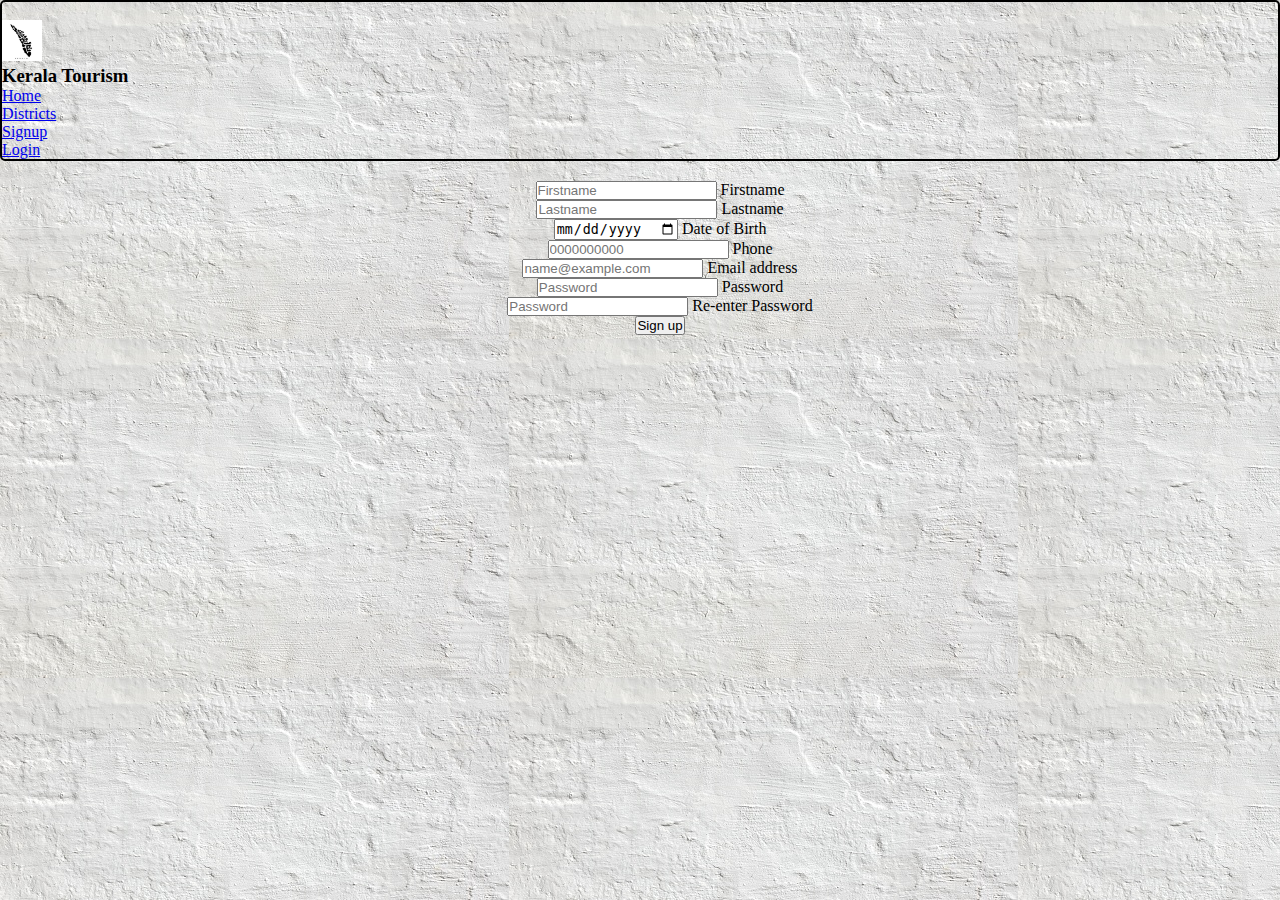
<file: signup.html>
<!DOCTYPE html>
<html lang="en">
<head>
    <meta charset="UTF-8">
    <meta http-equiv="X-UA-Compatible" content="IE=edge">
    <meta name="viewport" content="width=device-width, initial-scale=1.0">
    <title>Signup</title>
    <link href="https://cdn.jsdelivr.net/npm/bootstrap@5.2.2/dist/css/bootstrap.min.css" rel="stylesheet" integrity="sha384-Zenh87qX5JnK2Jl0vWa8Ck2rdkQ2Bzep5IDxbcnCeuOxjzrPF/et3URy9Bv1WTRi" crossorigin="anonymous">
    <script src="https://cdn.jsdelivr.net/npm/bootstrap@5.2.2/dist/js/bootstrap.bundle.min.js" integrity="sha384-OERcA2EqjJCMA+/3y+gxIOqMEjwtxJY7qPCqsdltbNJuaOe923+mo//f6V8Qbsw3" crossorigin="anonymous"></script>
    <link rel="stylesheet" href="style.css">
</head>
<body>
    <!--Header part-->
    <nav class="navbar navbar-expand-lg bg-light">
        <div class="container-fluid">
          <button class="navbar-toggler" type="button" data-bs-toggle="collapse" data-bs-target="#navbarTogglerDemo01" aria-controls="navbarTogglerDemo01" aria-expanded="false" aria-label="Toggle navigation">
            <span class="navbar-toggler-icon"></span>
          </button>
          <div class="collapse navbar-collapse" id="navbarTogglerDemo01">
            <img id="logo" src="images/img.jpg" alt="logo">
            <h3>Kerala Tourism</h3>
            <ul class="navbar-nav ms-auto mb-2 mb-lg-0">
              <li class="nav-item">
                <a class="nav-link" href="index.html">Home</a>
              </li>
              <li class="nav-item">
                <a class="nav-link " href="districts.html">Districts</a>
              </li>
              <li class="nav-item">
                <a class="nav-link  active" aria-current="page" href="signup.html">Signup</a>
              </li>
              <li class="nav-item">
                <a class="nav-link" href="login.html">Login</a>
              </li>
            </ul>
          </div>
        </div>
      </nav>
        <!--Header part end--> 

        <form class="signup row g-3" onsubmit="return signupvalidate()" action="login.html">
          <div class="col-md-6 form-floating mb-3">
            <input type="text" class="form-control" id="fname" placeholder="Firstname" required>
            <label for="fname">Firstname</label>
          </div>
          <div class="col-md-6 form-floating mb-3">
            <input type="text" class="form-control" id="lname" placeholder="Lastname" required>
            <label for="lname">Lastname</label>
          </div>
          <div class="col-md-6 form-floating mb-3">
            <input type="Date" class="form-control" id="dob" required>
            <label for="floatingInput">Date of Birth</label>
          </div>
          <div class="col-md-6 form-floating mb-3">
            <input type="text" class="form-control" id="phone" placeholder="0000000000" >
            <label for="floatingInput">Phone </label>
            <small id="phoneerror"></small>
          </div>
          <div class="col-md-12 form-floating mb-3">
            <input type="text" class="form-control" id="email" placeholder="name@example.com">
            <label for="floatingInput">Email address</label>
            <small id="emailerror"></small>
          </div>
          <div class=" col-md-6 form-floating mb-3">
            <input type="password" class="form-control" id="password" placeholder="Password">
            <label for="floatingPassword">Password</label>
            <small id="passworderror"></small>
          </div>
          <div class=" col-md-6 form-floating mb-3">
            <input type="text" class="form-control" id="rpassword" placeholder="Password">
            <label for="floatingPassword">Re-enter Password</label>
            <small id="passwordmatcherror"></small>
          </div>
          <div class="col-12">
            <button type="submit" class="btn btn-primary">Sign up</button>
          </div>
        </form> 
        <script src="script.js"></script>
</body>
</html>
</file>
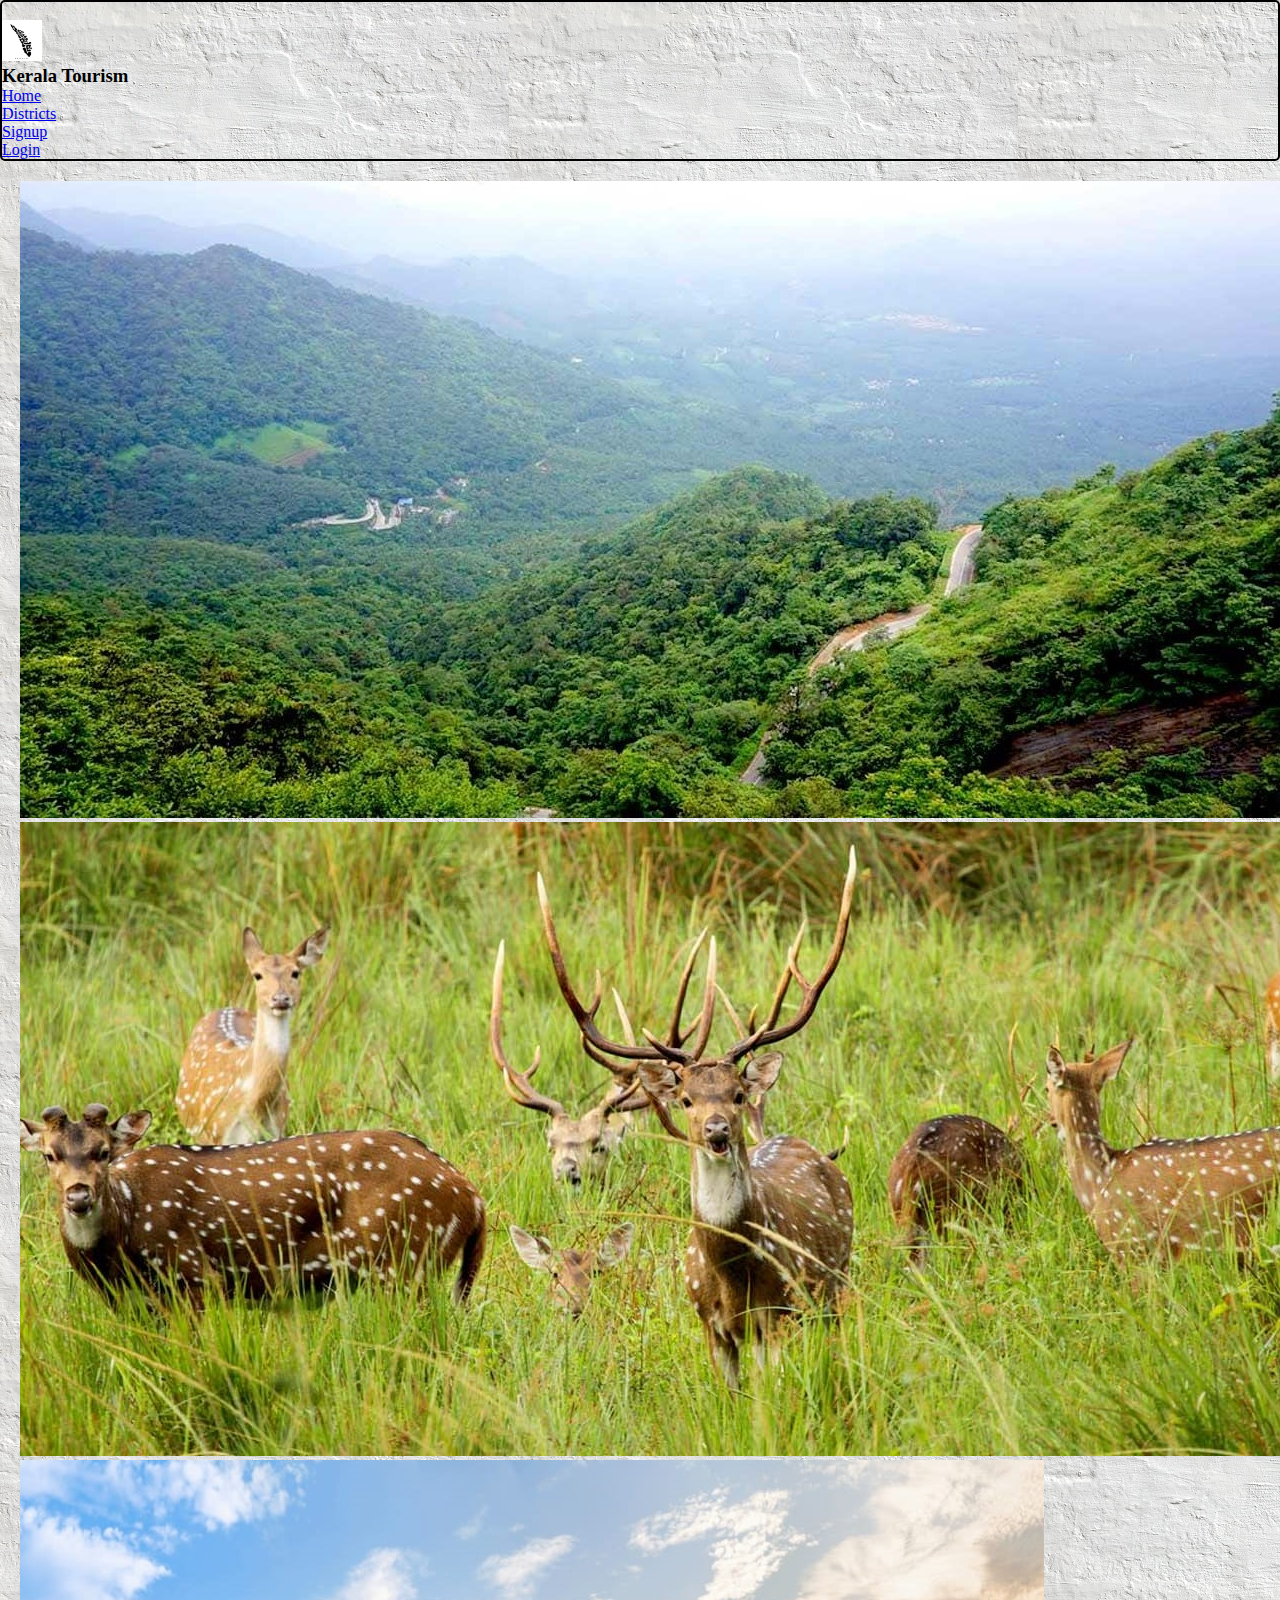
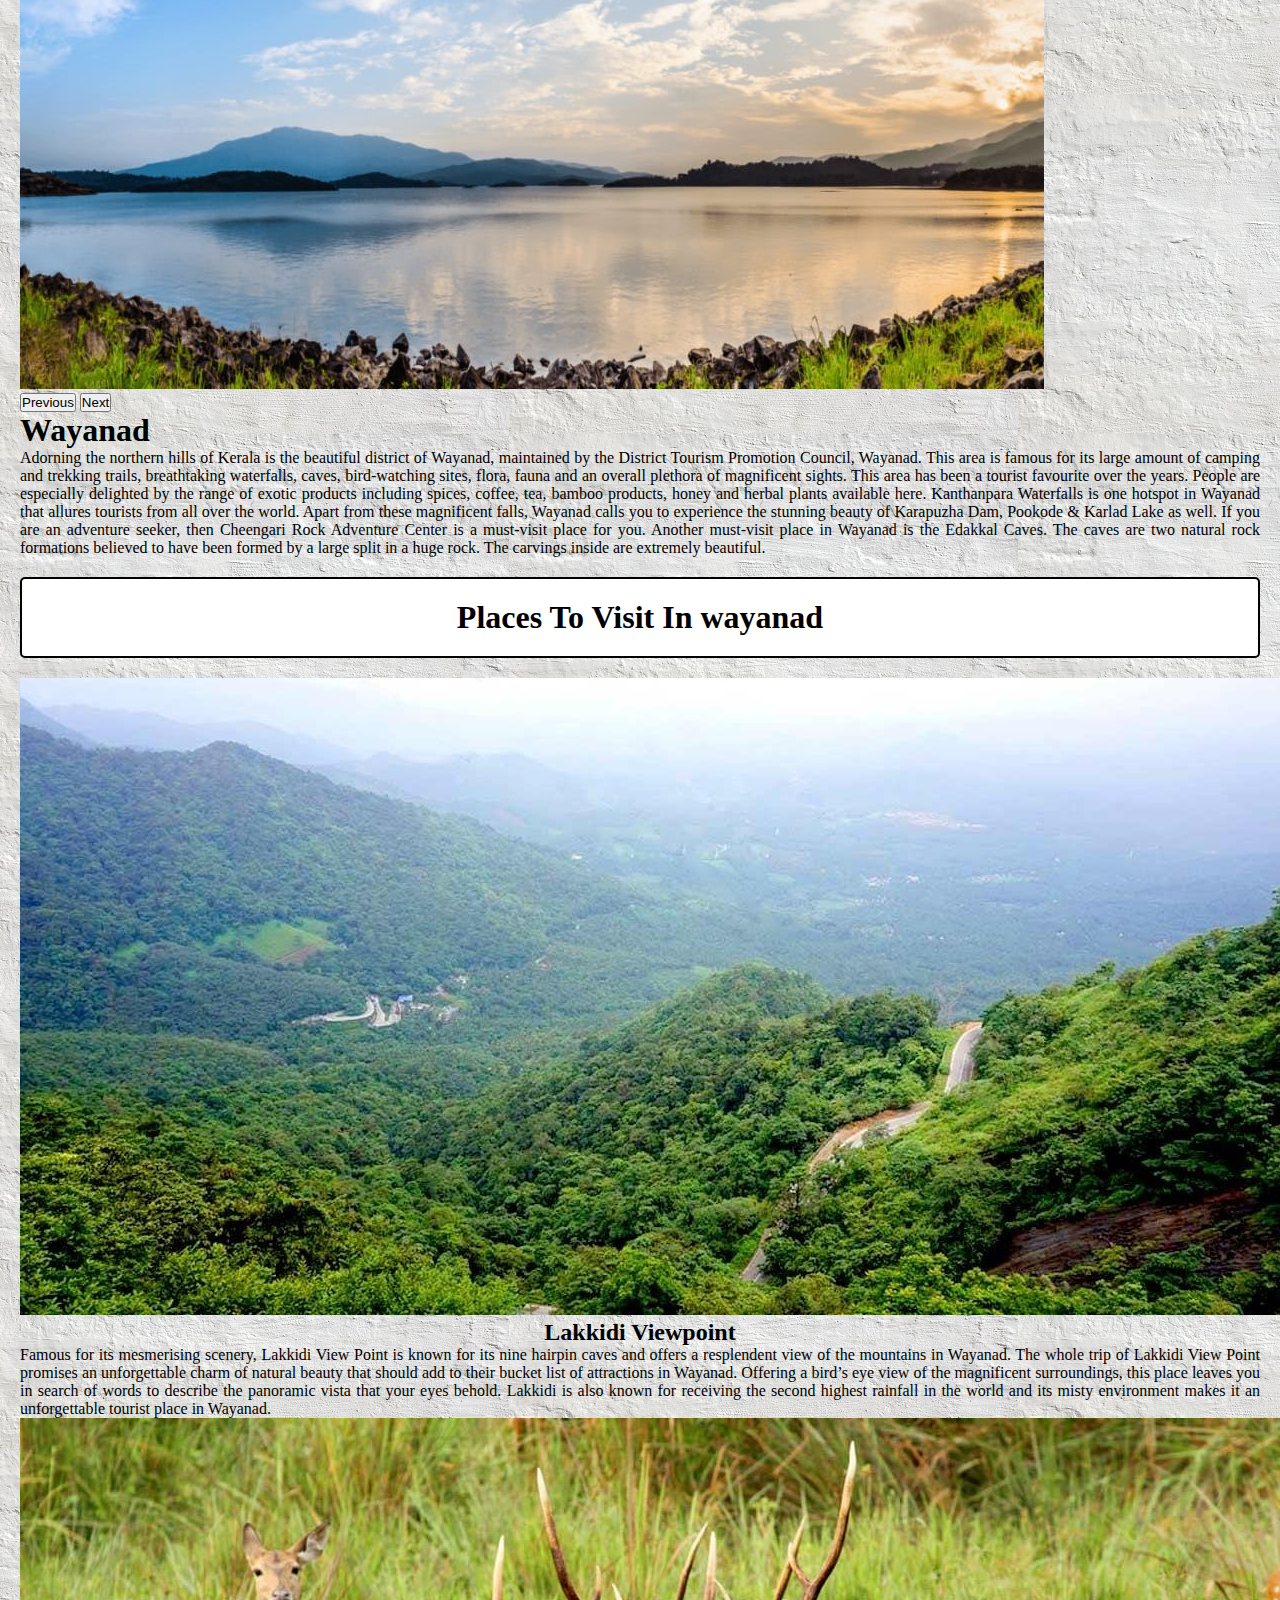
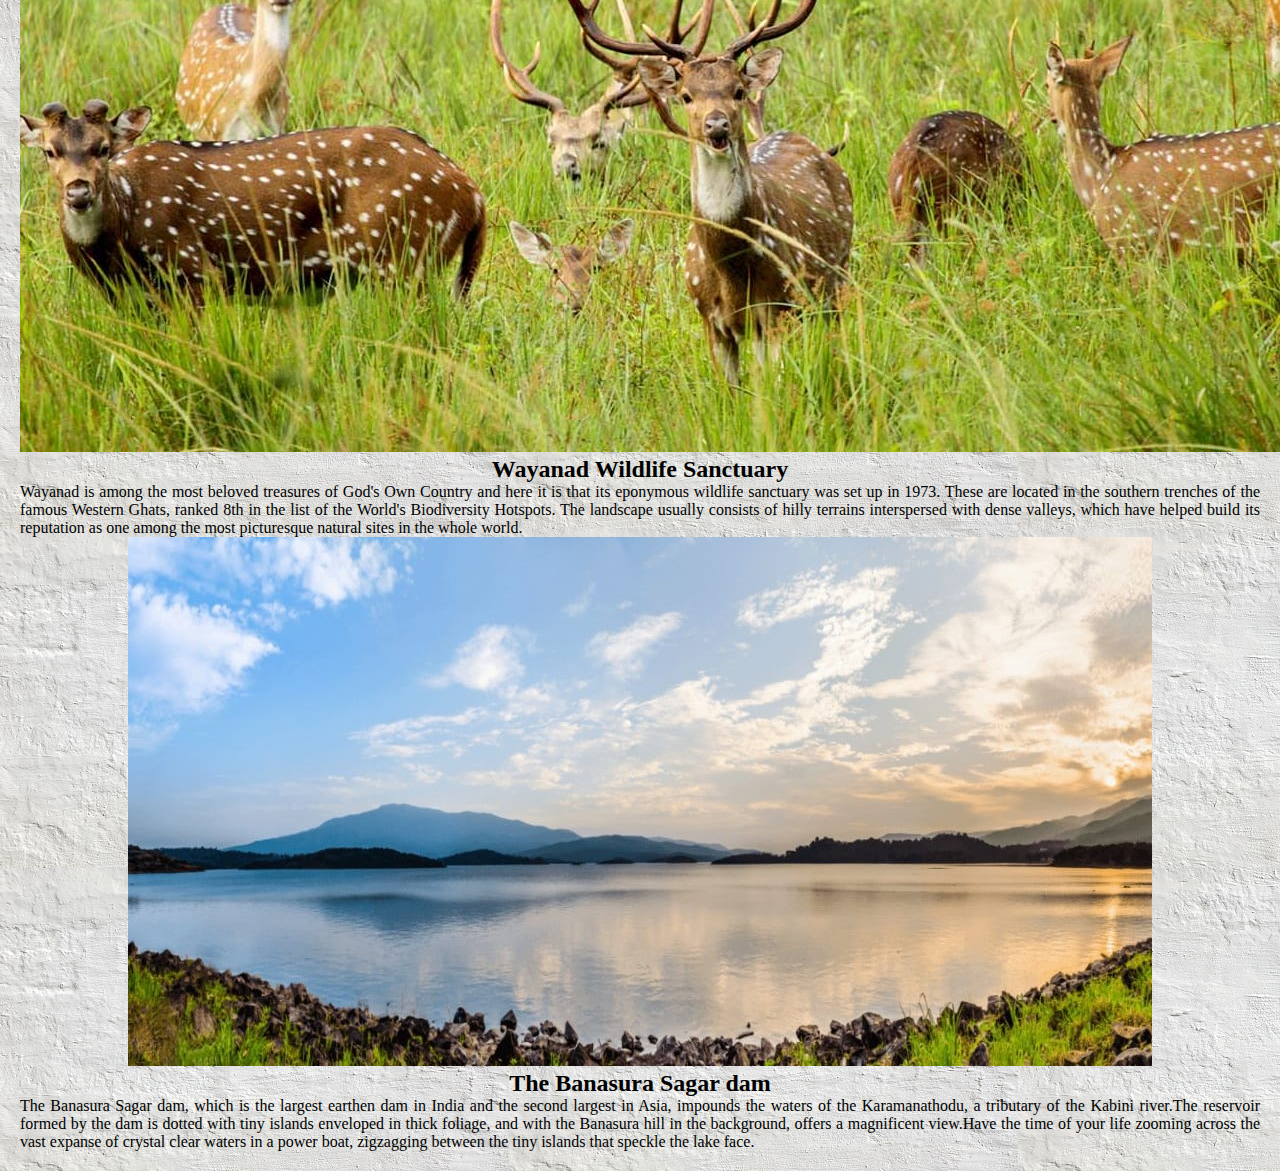
<file: wayanad.html>
<!DOCTYPE html>
<html lang="en">
<head>
    <meta charset="UTF-8">
    <meta http-equiv="X-UA-Compatible" content="IE=edge">
    <meta name="viewport" content="width=device-width, initial-scale=1.0">
    <title>Wayanad</title>
    <link href="https://cdn.jsdelivr.net/npm/bootstrap@5.2.2/dist/css/bootstrap.min.css" rel="stylesheet" integrity="sha384-Zenh87qX5JnK2Jl0vWa8Ck2rdkQ2Bzep5IDxbcnCeuOxjzrPF/et3URy9Bv1WTRi" crossorigin="anonymous">
    <script src="https://cdn.jsdelivr.net/npm/bootstrap@5.2.2/dist/js/bootstrap.bundle.min.js" integrity="sha384-OERcA2EqjJCMA+/3y+gxIOqMEjwtxJY7qPCqsdltbNJuaOe923+mo//f6V8Qbsw3" crossorigin="anonymous"></script>
    <link rel="stylesheet" href="style.css">
</head>
<body>
    <!--Header part-->
    <nav class="navbar navbar-expand-lg bg-light">
        <div class="container-fluid">
          <button class="navbar-toggler" type="button" data-bs-toggle="collapse" data-bs-target="#navbarTogglerDemo01" aria-controls="navbarTogglerDemo01" aria-expanded="false" aria-label="Toggle navigation">
            <span class="navbar-toggler-icon"></span>
          </button>
          <div class="collapse navbar-collapse" id="navbarTogglerDemo01">
            <img id="logo" src="images/img.jpg" alt="logo">
            <h3>Kerala Tourism</h3>
            <ul class="navbar-nav ms-auto mb-2 mb-lg-0">
              <li class="nav-item">
                <a class="nav-link" href="index.html">Home</a>
              </li>
              <li class="nav-item">
                <a class="nav-link active" href="districts.html">Districts</a>
              </li>
              <li class="nav-item">
                <a class="nav-link" href="signup.html">Signup</a>
              </li>
              <li class="nav-item">
                <a class="nav-link" href="login.html">Login</a>
              </li>
            </ul>
          </div>
        </div>
    </nav>
      <!--Header part end--> 
      <!-- introductuion-->
      <div class="top card mb-3" >
        <div class="row g-0">
          <div id="carouselExampleInterval" class="carousel slide carousel-fade col-md-6" data-bs-ride="carousel">
            <div class="carousel-inner">
              <div class="carousel-item active" data-bs-interval="2000">
                 <img src="images/districts/wayanad/c1.jpg" class="img-fluid rounded-start img-thumbnail" alt="...">
              </div>
              <div class="carousel-item" data-bs-interval="2000">
                <img src="images/districts/wayanad/c2.jpg" class="img-fluid rounded-start img-thumbnail" alt="...">
              </div>
              <div class="carousel-item" data-bs-interval="2000">
                <img src="images/districts/wayanad/c3.jpg" class="img-fluid rounded-start img-thumbnail" alt="...">
              </div>
            </div>
            <button class="carousel-control-prev" type="button" data-bs-target="#carouselExampleInterval" data-bs-slide="prev">                
              <span class="carousel-control-prev-icon" aria-hidden="true"></span>
              <span class="visually-hidden">Previous</span>
            </button>
            <button class="carousel-control-next" type="button" data-bs-target="#carouselExampleInterval" data-bs-slide="next">
              <span class="carousel-control-next-icon" aria-hidden="true"></span>
              <span class="visually-hidden">Next</span>
            </button>
          </div>
          <div class="col-md-6">
             <div class="card-body">
              <h1 class="card-title head1"><b>Wayanad</b></h1>
              <p class="card-text">Adorning the northern hills of Kerala is the beautiful district of Wayanad, maintained by the District Tourism Promotion Council, Wayanad.  This area is famous for its large amount of camping and trekking trails, breathtaking waterfalls, caves, bird-watching sites, flora, fauna and an overall plethora of magnificent sights. This area has been a tourist favourite over the years. People are especially delighted by the range of exotic products including spices, coffee, tea, bamboo products, honey and herbal plants available here.  Kanthanpara Waterfalls is one hotspot in Wayanad that allures tourists from all over the world. Apart from these magnificent falls, Wayanad calls you to experience the stunning beauty of Karapuzha Dam, Pookode & Karlad Lake as well. If you are an adventure seeker, then Cheengari Rock Adventure Center is a must-visit place for you. Another must-visit place in Wayanad is the Edakkal Caves. The caves are two natural rock formations believed to have been formed by a large split in a huge rock. The carvings inside are extremely beautiful. 
              </p>
            </div>
          </div>
        </div>
      </div>
      <!--introduction end-->
      <div class="heading"><h1>Places To Visit In wayanad</h1></div>
      <div class="container-d">
      <div class="row row-cols-1 row-cols-md-3 g-4">
        <div class="col-md-4">
          <div class="card h-100">
            <img src="images/districts/wayanad/c1.jpg" class="card-img-top img-thumbnail" alt="...">
            <div class="card-body">
              <h2 class="card-title">Lakkidi Viewpoint</h2>
              <p class="card-text">Famous for its mesmerising scenery, Lakkidi View Point is known for its nine hairpin caves and offers a resplendent view of the mountains in Wayanad. The whole trip of Lakkidi View Point promises an unforgettable charm of natural beauty that should add to their bucket list of attractions in Wayanad. 
                Offering a bird’s eye view of the magnificent surroundings, this place leaves you in search of words to describe the panoramic vista that your eyes behold. Lakkidi is also known for receiving the second highest rainfall in the world and its misty environment makes it an unforgettable tourist place in Wayanad.</p>
            </div>
          </div>
        </div>
        <div class="col-md-4">
          <div class="card h-100">
            <img src="images/districts/wayanad/c2.jpg" class="card-img-top img-thumbnail" alt="...">
            <div class="card-body">
              <h2 class="card-title">Wayanad Wildlife Sanctuary</h2>
              <p class="card-text">Wayanad is among the most beloved treasures of God's Own Country and here it is that its eponymous wildlife sanctuary was set up in 1973. These are located in the southern trenches of the famous Western Ghats, ranked 8th in the list of the World's Biodiversity Hotspots. The landscape usually consists of hilly terrains interspersed with dense valleys, which have helped build its reputation as one among the most picturesque natural sites in the whole world.</p>
            </div>
          </div>
        </div>
        <div class="col-md-4">
          <div class="card h-100">
            <img src="images/districts/wayanad/c3.jpg" class="card-img-top img-thumbnail" alt="...">
            <div class="card-body">
              <h2 class="card-title">The Banasura Sagar dam</h2>
              <p class="card-text">The Banasura Sagar dam, which is the largest earthen dam in India and the second largest in Asia, impounds the waters of the Karamanathodu, a tributary of the Kabini river.The reservoir formed by the dam is dotted with tiny islands enveloped in thick foliage, and with the Banasura hill in the background, offers a magnificent view.Have the time of your life zooming across the vast expanse of crystal clear waters in a power boat, zigzagging between the tiny islands that speckle the lake face.</p>
            </div>
          </div>
        </div>
      </div>
      </div>
 </body>
</html>
</file>
<file: style.css>
*{
    margin: 0;
    padding: 0;
}
body{
    background-image: url(images/bg.jpg);
}
nav{
    border: 2px solid black;
    border-radius: 5px;
}
#logo{
    width: 40px;
}
.home{
    color: white;
    background-color: black;
    text-align: center;
    font-size: xx-large;
    max-width: 100%;
    max-height: 100%;
    overflow: auto;
    border: 2px solid white;
}
.home h1{
    margin-top: 5%;
}
#pic{
    float: left;}
.heading{
    border-radius: 5px;
    background-color: white;
    margin: 20px;
    text-align: center;
    padding: 20px;
    border: 2px solid black;
}
.container{
    text-align: center;
    padding: 3%;
}
.container a {
    color: inherit;
    text-decoration: none;
}
.login{
    padding:20px;
    margin-left: 25%;
    width:50%;
    text-align: center;
}
.card p{
    text-align: justify;
}
.login .btn{margin-top: 10px;}
.login p{
    text-align: right;
}

.top { 
    margin: 20px;
}
.working:hover {
    color:blue; 
    text-decoration:none; 
    cursor:pointer;  
}
.signup{
    padding: 20px;
    width:80%;
    margin-left:10%;
    text-align: center;
}
.container-d{
    margin: 20px;
    text-align: center;
}
.container-d p{text-align: justify;}
</file>
